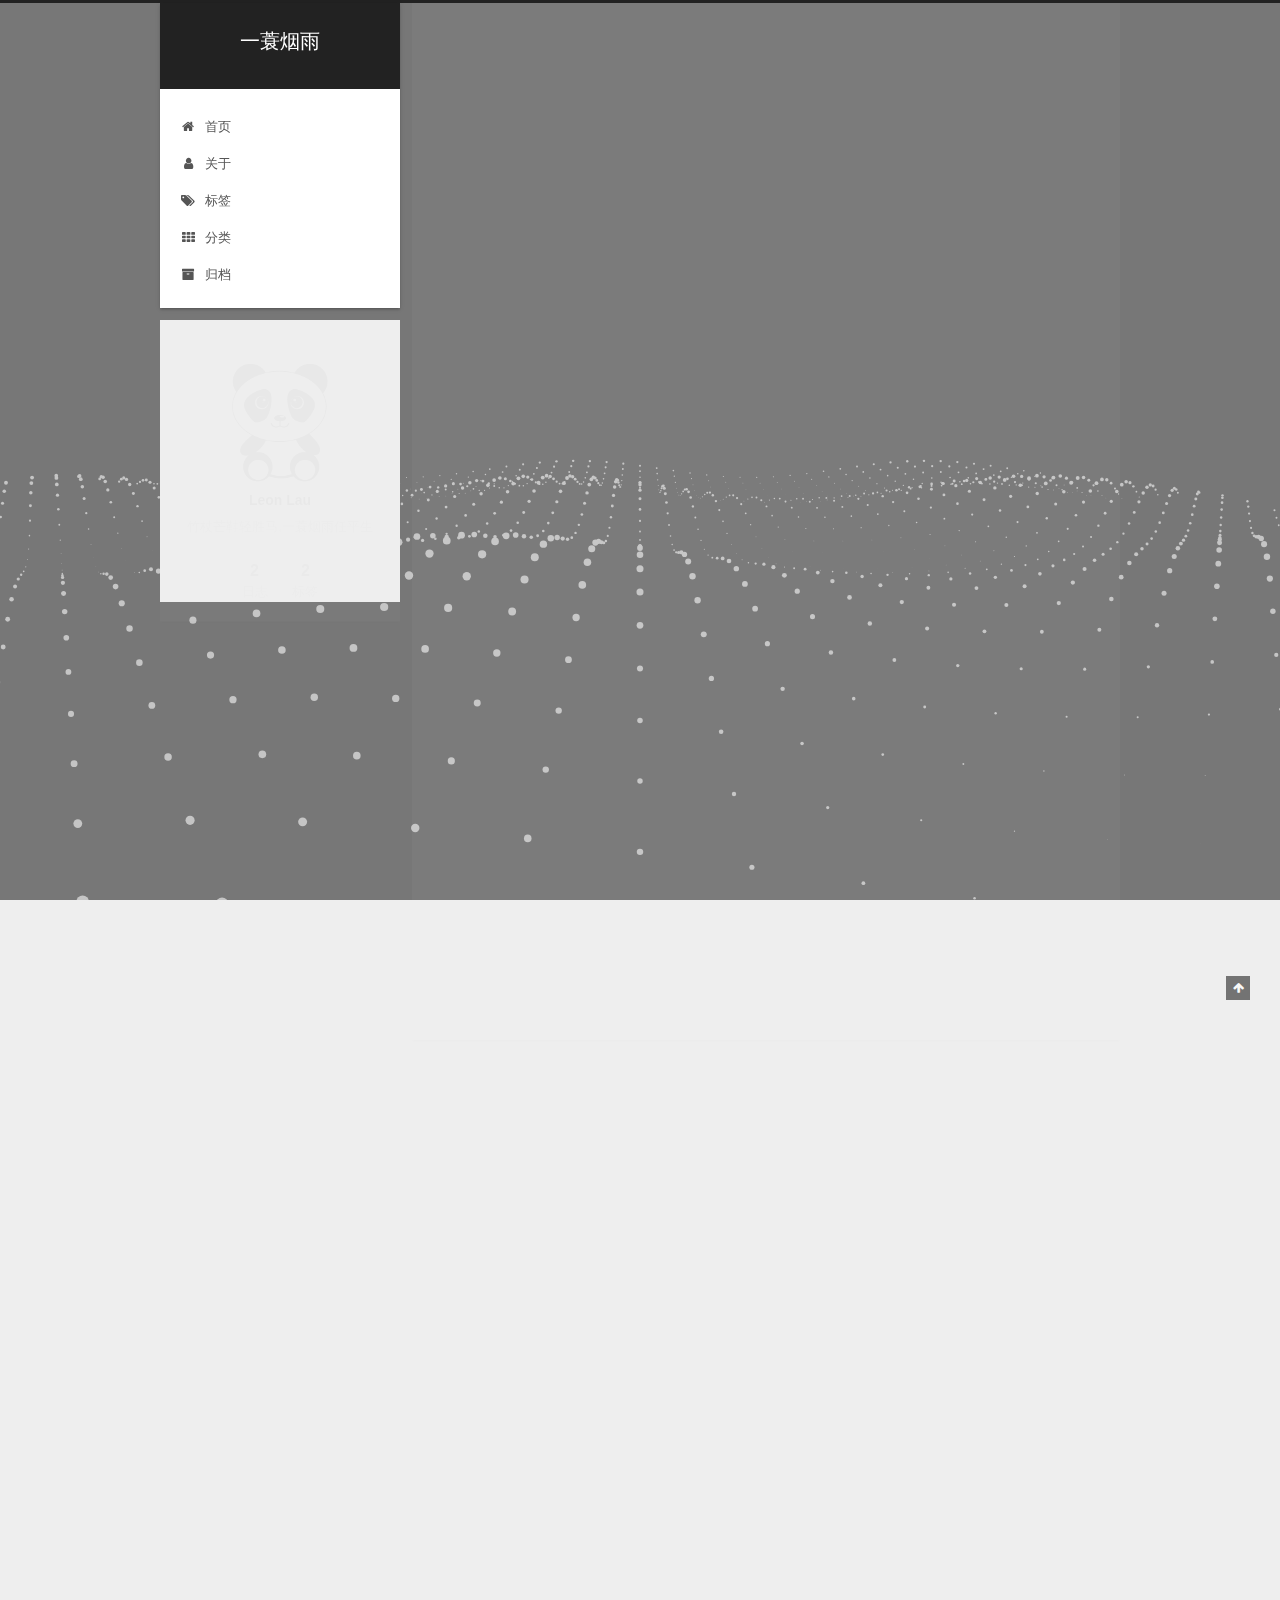
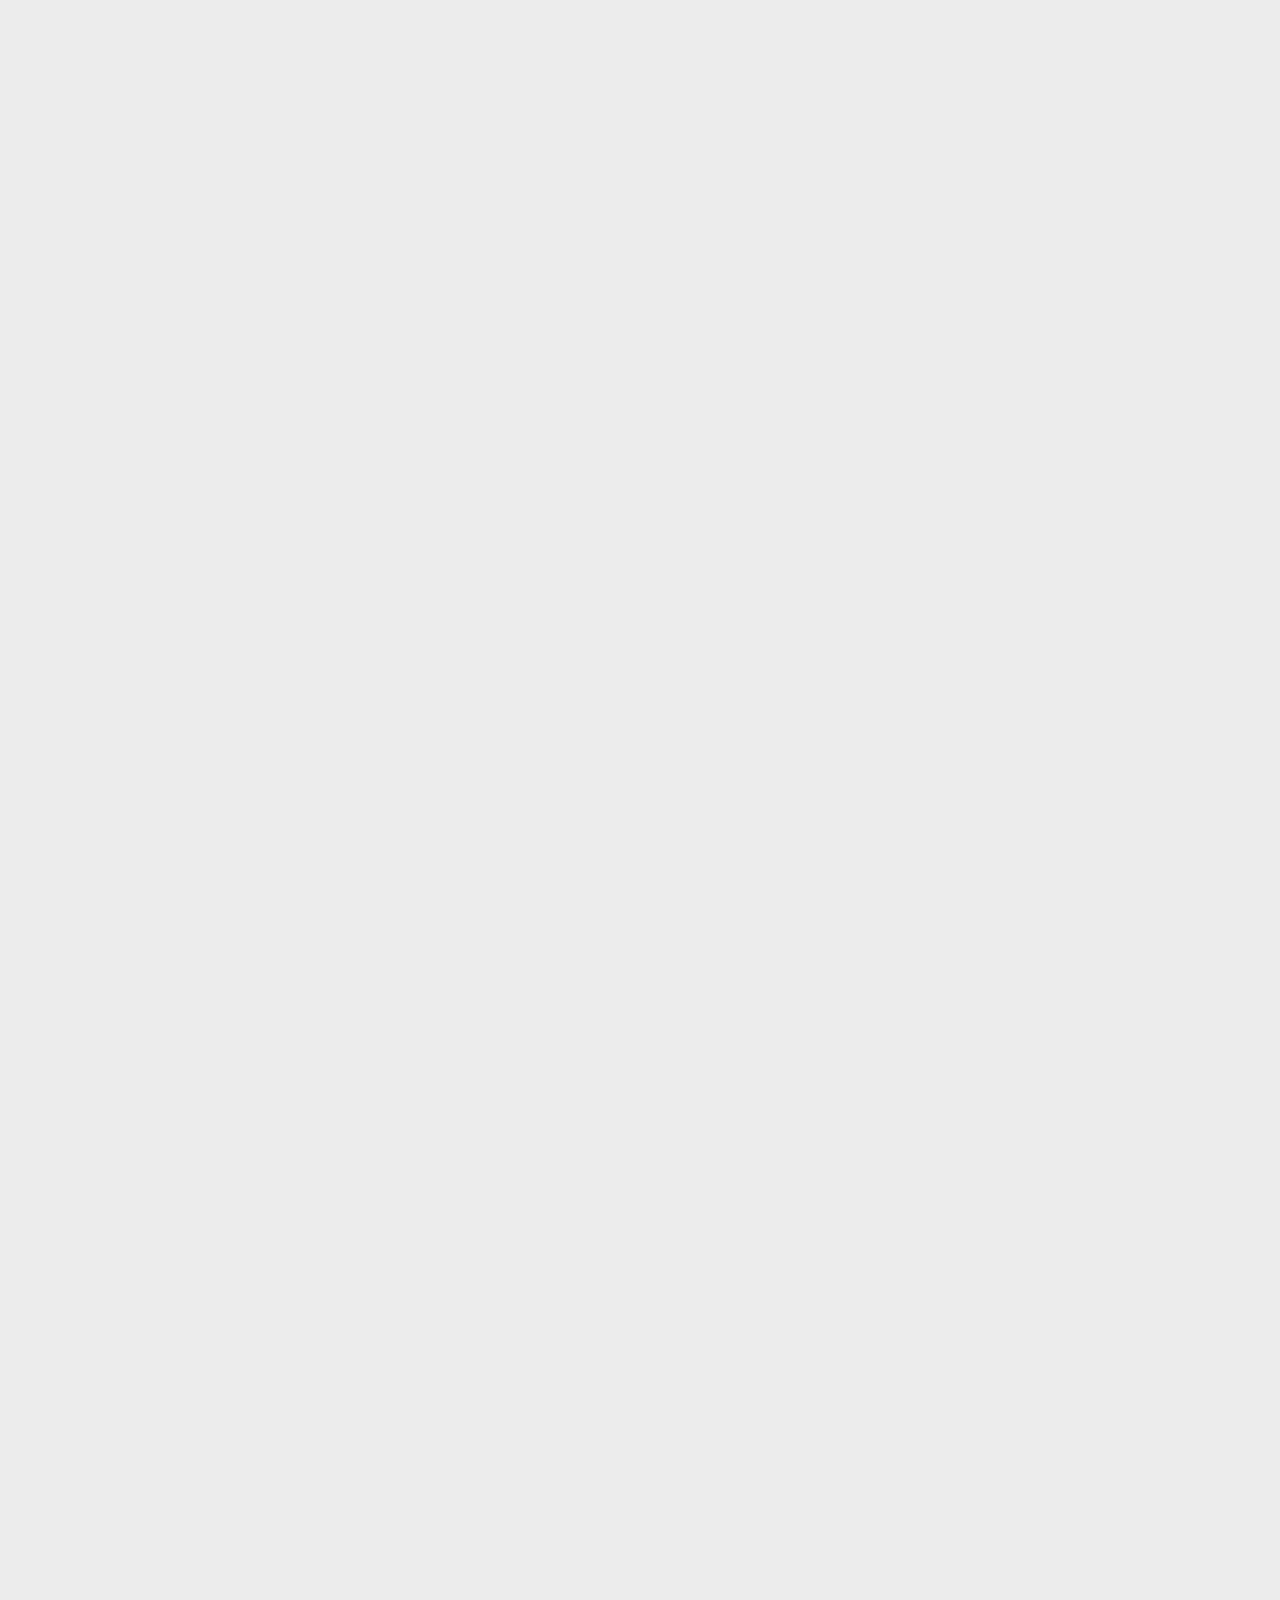
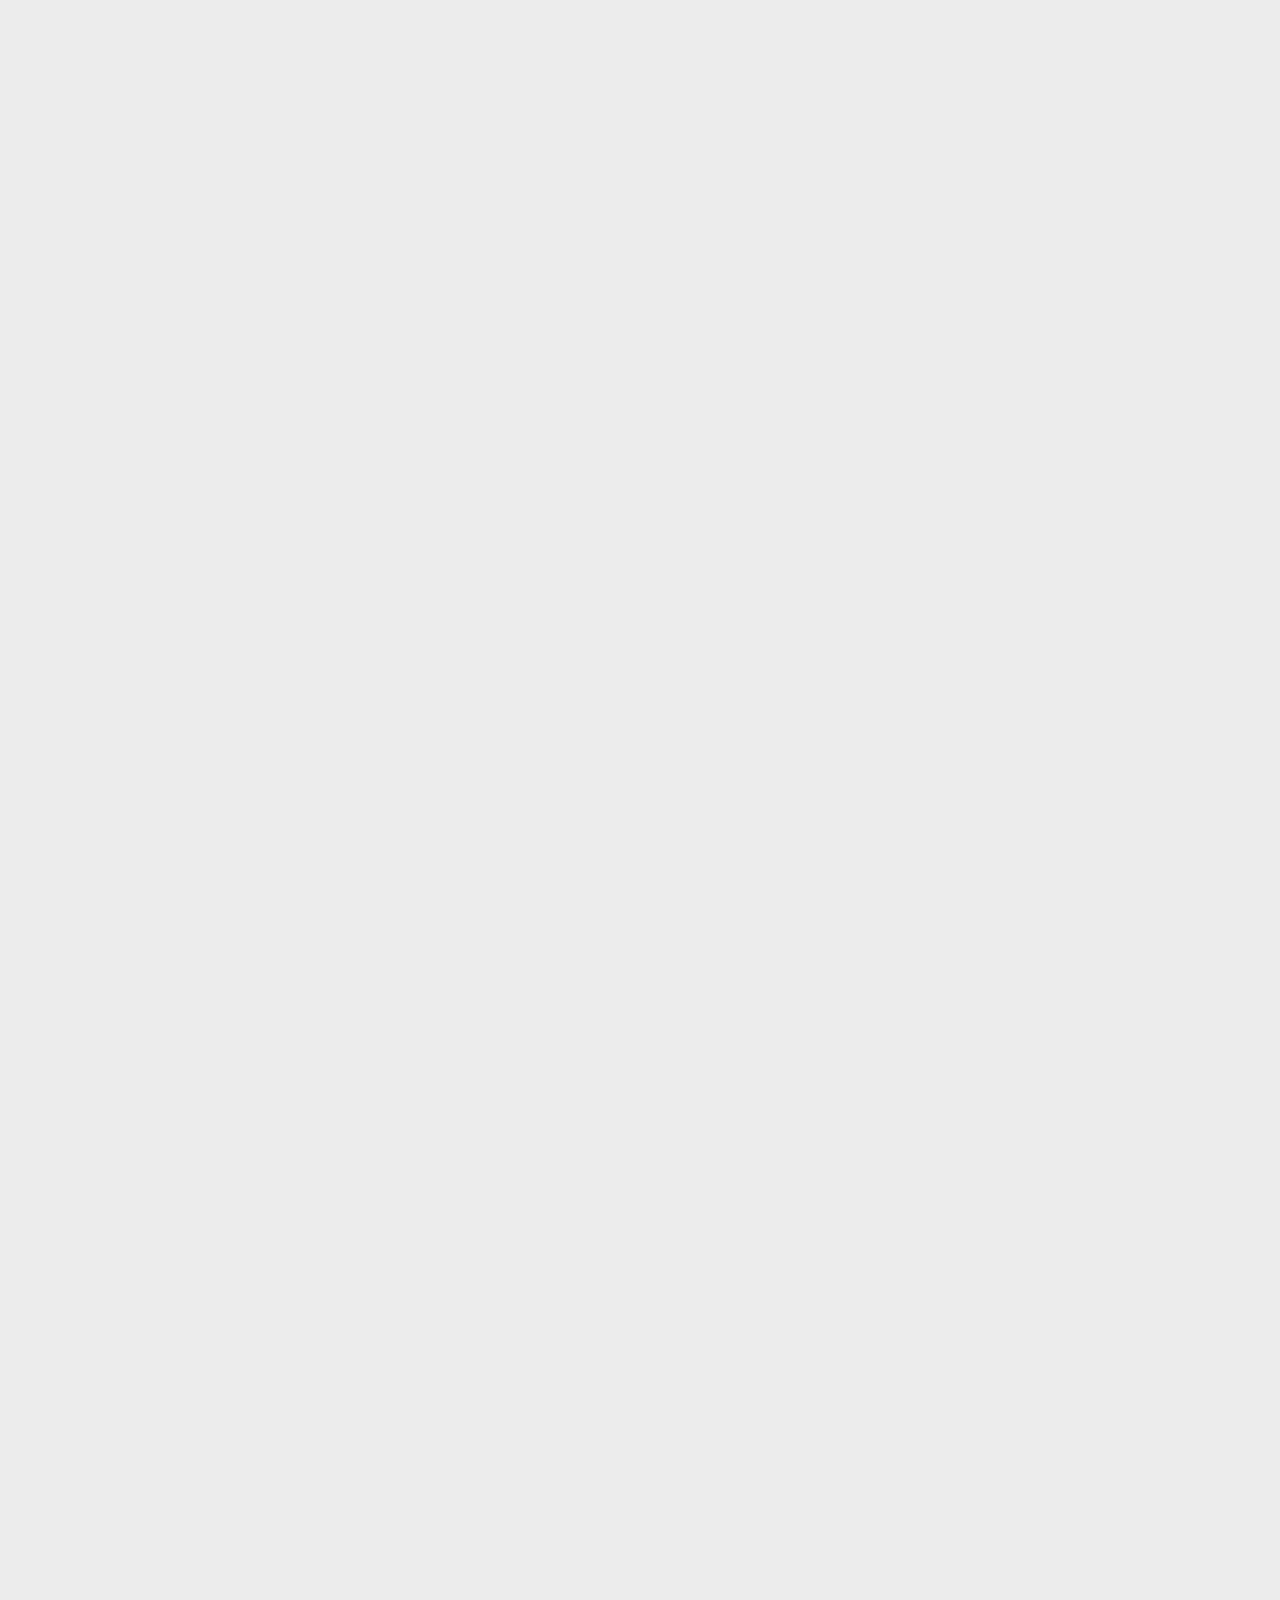
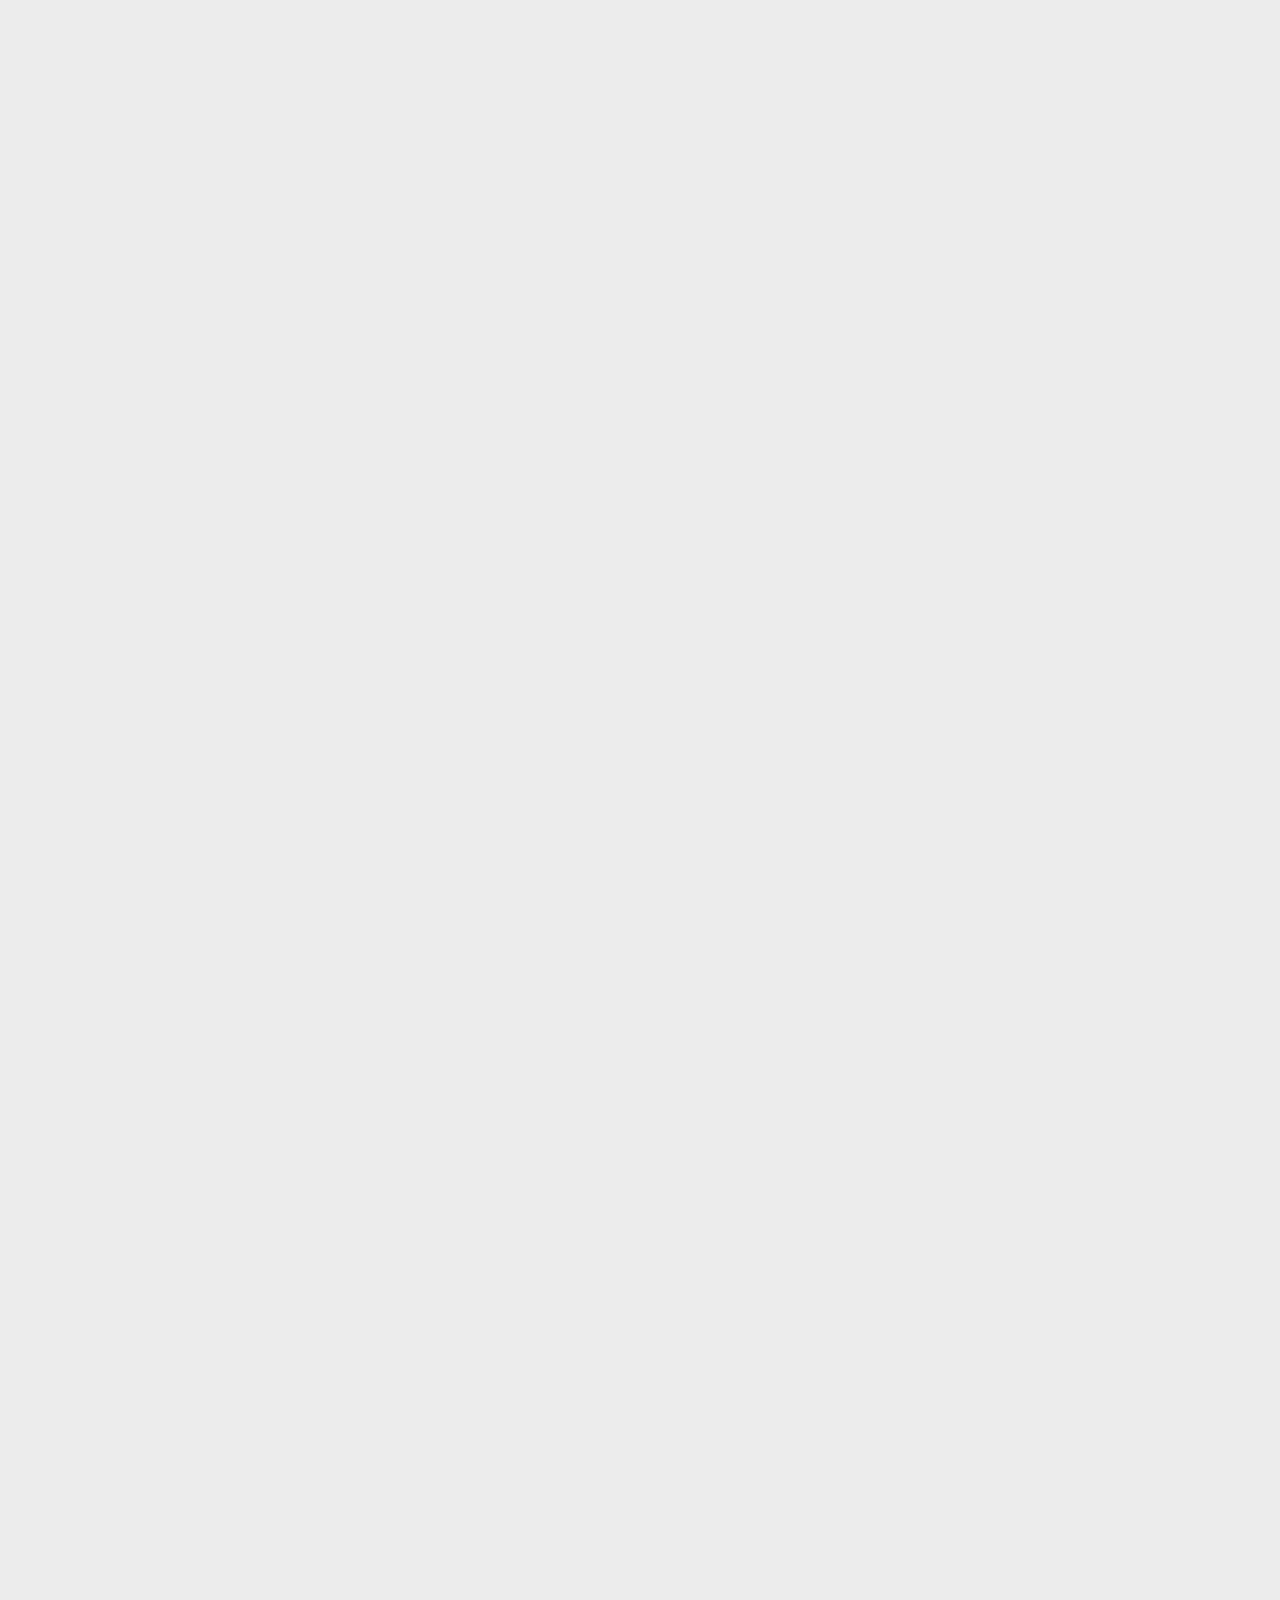
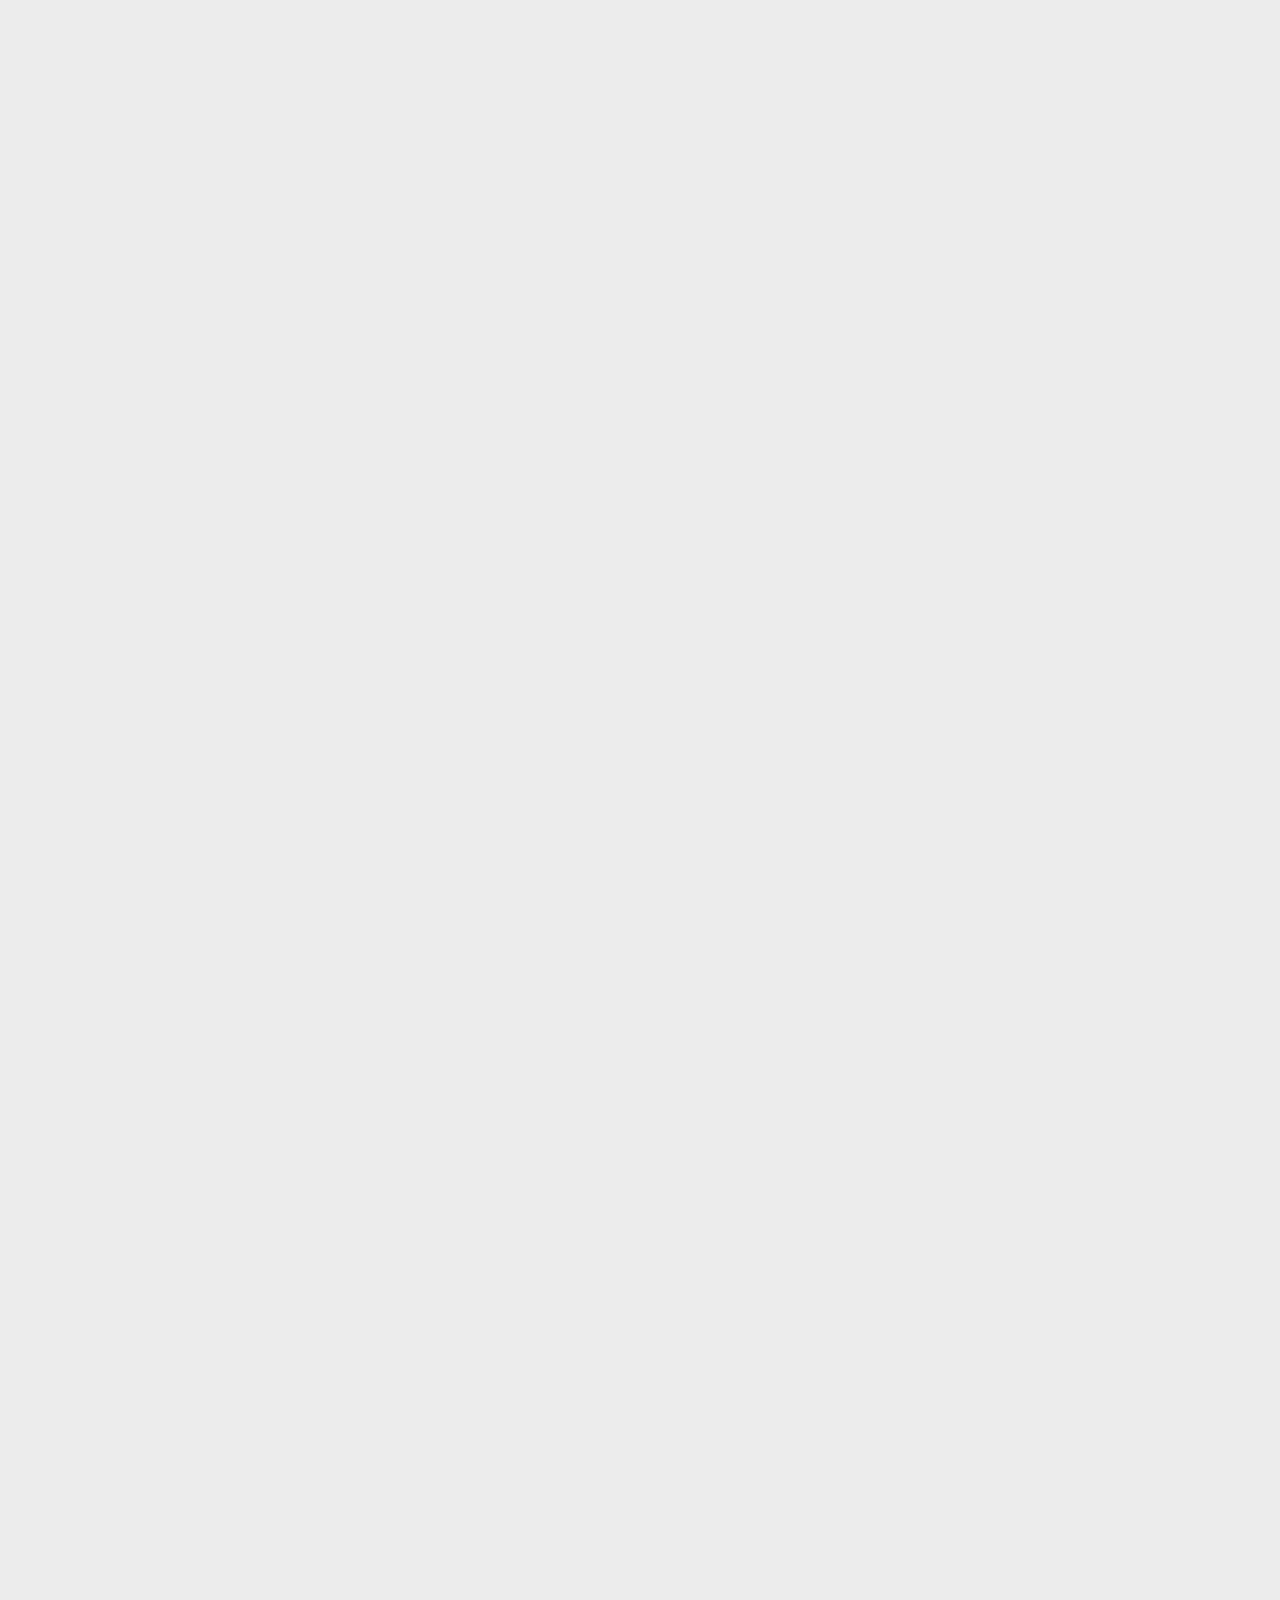
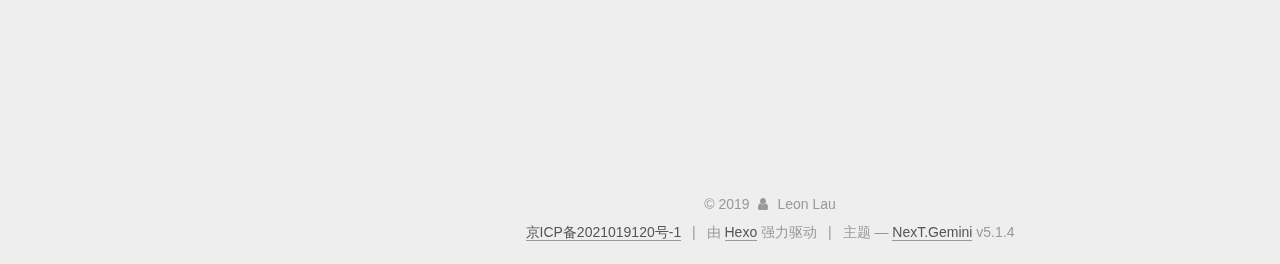
<file: index.html>
<!DOCTYPE html>



  


<html class="theme-next gemini use-motion" lang="zh-Hans">
<head><meta name="generator" content="Hexo 3.9.0">
  <meta charset="UTF-8">
<meta http-equiv="X-UA-Compatible" content="IE=edge">
<meta name="viewport" content="width=device-width, initial-scale=1, maximum-scale=1">
<meta name="theme-color" content="#222">









<meta http-equiv="Cache-Control" content="no-transform">
<meta http-equiv="Cache-Control" content="no-siteapp">
















  
  
  <link href="/lib/fancybox/source/jquery.fancybox.css?v=2.1.5" rel="stylesheet" type="text/css">







<link href="/lib/font-awesome/css/font-awesome.min.css?v=4.6.2" rel="stylesheet" type="text/css">

<link href="/css/main.css?v=5.1.4" rel="stylesheet" type="text/css">


  <link rel="apple-touch-icon" sizes="180x180" href="/images/apple-touch-icon-next.png?v=5.1.4">


  <link rel="icon" type="image/png" sizes="32x32" href="/images/favicon-32x32-next.png?v=5.1.4">


  <link rel="icon" type="image/png" sizes="16x16" href="/images/favicon-16x16-next.png?v=5.1.4">


  <link rel="mask-icon" href="/images/logo.svg?v=5.1.4" color="#222">





  <meta name="keywords" content="Hexo, NexT">










<meta name="description" content="竹杖芒鞋轻胜马,一蓑烟雨任平生">
<meta name="keywords" content="k8s docker golang">
<meta property="og:type" content="website">
<meta property="og:title" content="一蓑烟雨">
<meta property="og:url" content="http://www.criss.com.cn/index.html">
<meta property="og:site_name" content="一蓑烟雨">
<meta property="og:description" content="竹杖芒鞋轻胜马,一蓑烟雨任平生">
<meta property="og:locale" content="zh-Hans">
<meta name="twitter:card" content="summary">
<meta name="twitter:title" content="一蓑烟雨">
<meta name="twitter:description" content="竹杖芒鞋轻胜马,一蓑烟雨任平生">



<script type="text/javascript" id="hexo.configurations">
  var NexT = window.NexT || {};
  var CONFIG = {
    root: '/',
    scheme: 'Gemini',
    version: '5.1.4',
    sidebar: {"position":"left","display":"post","offset":12,"b2t":false,"scrollpercent":false,"onmobile":false},
    fancybox: true,
    tabs: true,
    motion: {"enable":true,"async":false,"transition":{"post_block":"fadeIn","post_header":"slideDownIn","post_body":"slideDownIn","coll_header":"slideLeftIn","sidebar":"slideUpIn"}},
    duoshuo: {
      userId: '0',
      author: '博主'
    },
    algolia: {
      applicationID: '',
      apiKey: '',
      indexName: '',
      hits: {"per_page":10},
      labels: {"input_placeholder":"Search for Posts","hits_empty":"We didn't find any results for the search: ${query}","hits_stats":"${hits} results found in ${time} ms"}
    }
  };
</script>



  <link rel="canonical" href="http://www.criss.com.cn/">





  <title>一蓑烟雨</title>
  





  <script type="text/javascript">
    var _hmt = _hmt || [];
    (function() {
      var hm = document.createElement("script");
      hm.src = "https://hm.baidu.com/hm.js?8c93040ecb420fa4cc4c1f8750da8228";
      var s = document.getElementsByTagName("script")[0];
      s.parentNode.insertBefore(hm, s);
    })();
  </script>




</head>

<body itemscope itemtype="http://schema.org/WebPage" lang="zh-Hans">

  
  
    
  

  <div class="container sidebar-position-left 
  page-home">
    <div class="headband"></div>

    <header id="header" class="header" itemscope itemtype="http://schema.org/WPHeader">
      <div class="header-inner"><div class="site-brand-wrapper">
  <div class="site-meta ">
    

    <div class="custom-logo-site-title">
      <a href="/" class="brand" rel="start">
        <span class="logo-line-before"><i></i></span>
        <span class="site-title">一蓑烟雨</span>
        <span class="logo-line-after"><i></i></span>
      </a>
    </div>
      
        <p class="site-subtitle"></p>
      
  </div>

  <div class="site-nav-toggle">
    <button>
      <span class="btn-bar"></span>
      <span class="btn-bar"></span>
      <span class="btn-bar"></span>
    </button>
  </div>
</div>

<nav class="site-nav">
  

  
    <ul id="menu" class="menu">
      
        
        <li class="menu-item menu-item-home">
          <a href="/" rel="section">
            
              <i class="menu-item-icon fa fa-fw fa-home"></i> <br>
            
            首页
          </a>
        </li>
      
        
        <li class="menu-item menu-item-about">
          <a href="/about/" rel="section">
            
              <i class="menu-item-icon fa fa-fw fa-user"></i> <br>
            
            关于
          </a>
        </li>
      
        
        <li class="menu-item menu-item-tags">
          <a href="/tags/" rel="section">
            
              <i class="menu-item-icon fa fa-fw fa-tags"></i> <br>
            
            标签
          </a>
        </li>
      
        
        <li class="menu-item menu-item-categories">
          <a href="/categories/" rel="section">
            
              <i class="menu-item-icon fa fa-fw fa-th"></i> <br>
            
            分类
          </a>
        </li>
      
        
        <li class="menu-item menu-item-archives">
          <a href="/archives/" rel="section">
            
              <i class="menu-item-icon fa fa-fw fa-archive"></i> <br>
            
            归档
          </a>
        </li>
      

      
    </ul>
  

  
</nav>



 </div>
    </header>

    <main id="main" class="main">
      <div class="main-inner">
        <div class="content-wrap">
          <div id="content" class="content">
            
  <section id="posts" class="posts-expand">
    
      

  

  
  
  

  <article class="post post-type-normal" itemscope itemtype="http://schema.org/Article">
  
  
  
  <div class="post-block">
    <link itemprop="mainEntityOfPage" href="http://www.criss.com.cn/2019/07/10/hello-world/">

    <span hidden itemprop="author" itemscope itemtype="http://schema.org/Person">
      <meta itemprop="name" content="Leon Lau">
      <meta itemprop="description" content>
      <meta itemprop="image" content="/images/avatar.png">
    </span>

    <span hidden itemprop="publisher" itemscope itemtype="http://schema.org/Organization">
      <meta itemprop="name" content="一蓑烟雨">
    </span>

    
      <header class="post-header">

        
        
          <h1 class="post-title" itemprop="name headline">
                
                <a class="post-title-link" href="/2019/07/10/hello-world/" itemprop="url">Hello World</a></h1>
        

        <div class="post-meta">
          <span class="post-time">
            
              <span class="post-meta-item-icon">
                <i class="fa fa-calendar-o"></i>
              </span>
              
                <span class="post-meta-item-text">发表于</span>
              
              <time title="创建于" itemprop="dateCreated datePublished" datetime="2019-07-10T07:05:00+00:00">
                2019-07-10
              </time>
            

            

            
          </span>

          

          
            
          

          
          

          

          

          

        </div>
      </header>
    

    
    
    
    <div class="post-body" itemprop="articleBody">

      
      

      
        
          
            <p>Welcome to <a href="https://hexo.io/" target="_blank" rel="noopener">Hexo</a>! This is your very first post. Check <a href="https://hexo.io/docs/" target="_blank" rel="noopener">documentation</a> for more info. If you get any problems when using Hexo, you can find the answer in <a href="https://hexo.io/docs/troubleshooting.html" target="_blank" rel="noopener">troubleshooting</a> or you can ask me on <a href="https://github.com/hexojs/hexo/issues" target="_blank" rel="noopener">GitHub</a>.</p>
<h2 id="Quick-Start"><a href="#Quick-Start" class="headerlink" title="Quick Start"></a>Quick Start</h2><h3 id="Create-a-new-post"><a href="#Create-a-new-post" class="headerlink" title="Create a new post"></a>Create a new post</h3><figure class="highlight bash"><table><tr><td class="gutter"><pre><span class="line">1</span><br></pre></td><td class="code"><pre><span class="line">$ hexo new <span class="string">"My New Post"</span></span><br></pre></td></tr></table></figure>

<p>More info: <a href="https://hexo.io/docs/writing.html" target="_blank" rel="noopener">Writing</a></p>
<h3 id="Run-server"><a href="#Run-server" class="headerlink" title="Run server"></a>Run server</h3><figure class="highlight bash"><table><tr><td class="gutter"><pre><span class="line">1</span><br></pre></td><td class="code"><pre><span class="line">$ hexo server</span><br></pre></td></tr></table></figure>

<p>More info: <a href="https://hexo.io/docs/server.html" target="_blank" rel="noopener">Server</a></p>
<h3 id="Generate-static-files"><a href="#Generate-static-files" class="headerlink" title="Generate static files"></a>Generate static files</h3><figure class="highlight bash"><table><tr><td class="gutter"><pre><span class="line">1</span><br></pre></td><td class="code"><pre><span class="line">$ hexo generate</span><br></pre></td></tr></table></figure>

<p>More info: <a href="https://hexo.io/docs/generating.html" target="_blank" rel="noopener">Generating</a></p>
<h3 id="Deploy-to-remote-sites"><a href="#Deploy-to-remote-sites" class="headerlink" title="Deploy to remote sites"></a>Deploy to remote sites</h3><figure class="highlight bash"><table><tr><td class="gutter"><pre><span class="line">1</span><br></pre></td><td class="code"><pre><span class="line">$ hexo deploy</span><br></pre></td></tr></table></figure>

<p>More info: <a href="https://hexo.io/docs/deployment.html" target="_blank" rel="noopener">Deployment</a></p>

          
        
      
    </div>
    
    
    

    

    

    

    <footer class="post-footer">
      

      

      

      
      
        <div class="post-eof"></div>
      
    </footer>
  </div>
  
  
  
  </article>


    
      

  

  
  
  

  <article class="post post-type-normal" itemscope itemtype="http://schema.org/Article">
  
  
  
  <div class="post-block">
    <link itemprop="mainEntityOfPage" href="http://www.criss.com.cn/2016/12/29/peewee-quickstart/">

    <span hidden itemprop="author" itemscope itemtype="http://schema.org/Person">
      <meta itemprop="name" content="Leon Lau">
      <meta itemprop="description" content>
      <meta itemprop="image" content="/images/avatar.png">
    </span>

    <span hidden itemprop="publisher" itemscope itemtype="http://schema.org/Organization">
      <meta itemprop="name" content="一蓑烟雨">
    </span>

    
      <header class="post-header">

        
        
          <h1 class="post-title" itemprop="name headline">
                
                <a class="post-title-link" href="/2016/12/29/peewee-quickstart/" itemprop="url">peewee-quickstart</a></h1>
        

        <div class="post-meta">
          <span class="post-time">
            
              <span class="post-meta-item-icon">
                <i class="fa fa-calendar-o"></i>
              </span>
              
                <span class="post-meta-item-text">发表于</span>
              
              <time title="创建于" itemprop="dateCreated datePublished" datetime="2016-12-29T11:43:12+00:00">
                2016-12-29
              </time>
            

            

            
          </span>

          

          
            
          

          
          

          

          

          

        </div>
      </header>
    

    
    
    
    <div class="post-body" itemprop="articleBody">

      
      

      
        
          
            <p>本文译自：<a href="http://docs.peewee-orm.com/en/latest/peewee/quickstart.html" target="_blank" rel="noopener">http://docs.peewee-orm.com/en/latest/peewee/quickstart.html</a></p>
<p>以下为译文：</p>
<p><strong>note</strong>: 如果你需要一个更详实的例子的话，可以参考使用 peewee 和 Flask 框架的一个教程： <a href="http://docs.peewee-orm.com/en/latest/peewee/example.html#example-app" target="_blank" rel="noopener">创建一个 twitter 风格的 web app</a></p>
<h2 id="定义-Model"><a href="#定义-Model" class="headerlink" title="定义 Model"></a>定义 Model</h2><p>Model 类，Field 以及 model 实例与数据库的对应关系如下：</p>
<table>
<thead>
<tr>
<th>Thing</th>
<th>Corresponds to…</th>
</tr>
</thead>
<tbody><tr>
<td>Model 类</td>
<td>数据库表</td>
</tr>
<tr>
<td>Field 实例</td>
<td>数据库表字段</td>
</tr>
<tr>
<td>Model 实例</td>
<td>数据库表一行数据</td>
</tr>
</tbody></table>
<p>一般在项目中使用 peewee 的时候都会需要定义一个或多个 <a href="http://docs.peewee-orm.com/en/latest/peewee/api.html#Model" target="_blank" rel="noopener">Model</a> 类：</p>
<figure class="highlight plain"><table><tr><td class="gutter"><pre><span class="line">1</span><br><span class="line">2</span><br><span class="line">3</span><br><span class="line">4</span><br><span class="line">5</span><br><span class="line">6</span><br><span class="line">7</span><br><span class="line">8</span><br><span class="line">9</span><br><span class="line">10</span><br><span class="line">11</span><br></pre></td><td class="code"><pre><span class="line">from peewee import *</span><br><span class="line"></span><br><span class="line">db = SqliteDatabase(&apos;people.db&apos;)</span><br><span class="line"></span><br><span class="line">class Person(Model):</span><br><span class="line">    name = CharField()</span><br><span class="line">    birthday = DateField()</span><br><span class="line">    is_relative = BooleanField()</span><br><span class="line"></span><br><span class="line">    class Meta:</span><br><span class="line">        database = db  # 此 model 使用 &quot;people.db&quot; 数据库。</span><br></pre></td></tr></table></figure>

<p><strong>note</strong>: 你可能注意到了我们使用 <tt class="docutils literal">Person</tt> 而不是 <tt class="docutils literal">People</tt> 命名我们的 model。 这里有一个你应该遵守的约定——尽管这个表将会包含多个 people，但是我们总是使用 <strong>单数名词</strong> 来命名类名。</p>
<p>这里有一些用来指定数据存储类型的 <a href="http://docs.peewee-orm.com/en/latest/peewee/models.html#fields" target="_blank" rel="noopener">field types</a> . Peewee 会知道将 pythonic 结果转换为数据库识别的数据，所以你可以放心的在你的代码中使用 Python 类型。</p>
<p>在 peewee 中定义 <a href="http://en.wikipedia.org/wiki/Foreign_key" target="_blank" rel="noopener">外键关系</a> 也是非常的容易的：</p>
<figure class="highlight plain"><table><tr><td class="gutter"><pre><span class="line">1</span><br><span class="line">2</span><br><span class="line">3</span><br><span class="line">4</span><br><span class="line">5</span><br><span class="line">6</span><br><span class="line">7</span><br></pre></td><td class="code"><pre><span class="line">class Pet(Model):</span><br><span class="line">    owner = ForeignKeyField(Person, related_name=&apos;pets&apos;)</span><br><span class="line">    name = CharField()</span><br><span class="line">    animal_type = CharField()</span><br><span class="line"></span><br><span class="line">    class Meta:</span><br><span class="line">        database = db  # 此 model 使用 &quot;people.db&quot; 数据库。</span><br></pre></td></tr></table></figure>

<p>现在我们已经定义了一下 model 了，下面可以连接数据库了。 虽然没必要显示的打开连接，但是这是一个好的习惯，因为它能立即暴露数据库库连接相关的各种错误，而不是在其他某个时候执行第一次查询操作的时候才被发现。 同样的在你处理完以后显示的关闭连接也是一个好的习惯——比如，一个 web app 可能会在接收到一个请求时打开连接，然后再它发送响应的时候关闭连接。</p>
<figure class="highlight plain"><table><tr><td class="gutter"><pre><span class="line">1</span><br></pre></td><td class="code"><pre><span class="line">&gt;&gt;&gt; db.connect()</span><br></pre></td></tr></table></figure>

<p>下面我们将创建用于存储数据的表结构。下面的操作将创建相关的列，索引，sequences 以及外键约束：</p>
<figure class="highlight plain"><table><tr><td class="gutter"><pre><span class="line">1</span><br></pre></td><td class="code"><pre><span class="line">&gt;&gt;&gt; db.create_tables([Person, Pet])</span><br></pre></td></tr></table></figure>

<h2 id="存储数据"><a href="#存储数据" class="headerlink" title="存储数据"></a>存储数据</h2><p>让我们在数据库里存一些 people 数据。可以使用 <a href="http://docs.peewee-orm.com/en/latest/peewee/api.html#Model.save" target="_blank" rel="noopener">save</a> 和 <a href="http://docs.peewee-orm.com/en/latest/peewee/api.html#Model.create" target="_blank" rel="noopener">create</a> 方法来添加和更新 people 记录：</p>
<figure class="highlight plain"><table><tr><td class="gutter"><pre><span class="line">1</span><br><span class="line">2</span><br><span class="line">3</span><br><span class="line">4</span><br></pre></td><td class="code"><pre><span class="line">&gt;&gt;&gt; from datetime import date</span><br><span class="line">&gt;&gt;&gt; uncle_bob = Person(name=&apos;Bob&apos;, birthday=date(1960, 1, 15), is_relative=True)</span><br><span class="line">&gt;&gt;&gt; uncle_bob.save()  # bob 现在已经存到数据库里了</span><br><span class="line">1</span><br></pre></td></tr></table></figure>

<p><strong>note</strong>: 当你调用 <a href="http://docs.peewee-orm.com/en/latest/peewee/api.html#Model.save" target="_blank" rel="noopener">save</a> 方法时，将返回生效的记录行数。</p>
<p>你也可以通过调用 <a href="http://docs.peewee-orm.com/en/latest/peewee/api.html#Model.create" target="_blank" rel="noopener">create</a> 方法来添加一个 person, 它将返回一个 model 实例。</p>
<figure class="highlight plain"><table><tr><td class="gutter"><pre><span class="line">1</span><br><span class="line">2</span><br></pre></td><td class="code"><pre><span class="line">&gt;&gt;&gt; grandma = Person.create(name=&apos;Grandma&apos;, birthday=date(1935, 3, 1), is_relative=True)</span><br><span class="line">&gt;&gt;&gt; herb = Person.create(name=&apos;Herb&apos;, birthday=date(1950, 5, 5), is_relative=False)</span><br></pre></td></tr></table></figure>

<p>为了更新一行数据，只需修改 model 实例然后调用 <a href="http://docs.peewee-orm.com/en/latest/peewee/api.html#Model.save" target="_blank" rel="noopener">save</a> 方法保存变更就可以了。下面我们将更改 Grandma 的名字然后把变更保存到数据中：</p>
<figure class="highlight plain"><table><tr><td class="gutter"><pre><span class="line">1</span><br><span class="line">2</span><br><span class="line">3</span><br></pre></td><td class="code"><pre><span class="line">&gt;&gt;&gt; grandma.name = &apos;Grandma L.&apos;</span><br><span class="line">&gt;&gt;&gt; grandma.save()  # 更新数据库中 grandma 的名字</span><br><span class="line">1</span><br></pre></td></tr></table></figure>

<p>我们现在在数据库里已经有 3 个人了。让我们给他们一些 pet. grandma 不喜欢在房间里有动物，因此她一点也不想要， 但是 Herb 非常喜欢动物：</p>
<figure class="highlight plain"><table><tr><td class="gutter"><pre><span class="line">1</span><br><span class="line">2</span><br><span class="line">3</span><br><span class="line">4</span><br></pre></td><td class="code"><pre><span class="line">&gt;&gt;&gt; bob_kitty = Pet.create(owner=uncle_bob, name=&apos;Kitty&apos;, animal_type=&apos;cat&apos;)</span><br><span class="line">&gt;&gt;&gt; herb_fido = Pet.create(owner=herb, name=&apos;Fido&apos;, animal_type=&apos;dog&apos;)</span><br><span class="line">&gt;&gt;&gt; herb_mittens = Pet.create(owner=herb, name=&apos;Mittens&apos;, animal_type=&apos;cat&apos;)</span><br><span class="line">&gt;&gt;&gt; herb_mittens_jr = Pet.create(owner=herb, name=&apos;Mittens Jr&apos;, animal_type=&apos;cat&apos;)</span><br></pre></td></tr></table></figure>

<p>过了很长一段时间后， Mittens 生病去世了。 我们需要把他从数据库中移除掉：</p>
<figure class="highlight plain"><table><tr><td class="gutter"><pre><span class="line">1</span><br><span class="line">2</span><br></pre></td><td class="code"><pre><span class="line">&gt;&gt;&gt; herb_mittens.delete_instance()  # 他有个非常棒的人生</span><br><span class="line">1</span><br></pre></td></tr></table></figure>

<p><strong>note</strong>: <a href="http://docs.peewee-orm.com/en/latest/peewee/api.html#Model.delete_instance" target="_blank" rel="noopener">delete_instance()</a> 的返回值是被从数据库中移除的数据的总行数。</p>
<p>Uncle Bob 觉得太多的动物会弄脏 Herb 的屋子，因此他收养了 Fido：</p>
<figure class="highlight plain"><table><tr><td class="gutter"><pre><span class="line">1</span><br><span class="line">2</span><br><span class="line">3</span><br></pre></td><td class="code"><pre><span class="line">&gt;&gt;&gt; herb_fido.owner = uncle_bob</span><br><span class="line">&gt;&gt;&gt; herb_fido.save()</span><br><span class="line">&gt;&gt;&gt; bob_fido = herb_fido  # 为了更明确，我们重命名了变量</span><br></pre></td></tr></table></figure>

<h2 id="检索数据"><a href="#检索数据" class="headerlink" title="检索数据"></a>检索数据</h2><p>下面讲解如何通过查询的方式检索数据。关系型数据库非常适合进行特定的查询操作。</p>
<h3 id="获取单条记录"><a href="#获取单条记录" class="headerlink" title="获取单条记录"></a>获取单条记录</h3><p>让我们从数据库中检索 Grandma 的数据。使用 <a href="http://docs.peewee-orm.com/en/latest/peewee/api.html#SelectQuery.get" target="_blank" rel="noopener">SelectQuery.get()</a> 从数据库中获取单条记录。</p>
<figure class="highlight plain"><table><tr><td class="gutter"><pre><span class="line">1</span><br></pre></td><td class="code"><pre><span class="line">&gt;&gt;&gt; grandma = Person.select().where(Person.name == &apos;Grandma L.&apos;).get()</span><br></pre></td></tr></table></figure>

<p>我们也可以使用简便的 <a href="http://docs.peewee-orm.com/en/latest/peewee/api.html#Model.get" target="_blank" rel="noopener">Model.get()</a> 来实现相同的功能：</p>
<figure class="highlight plain"><table><tr><td class="gutter"><pre><span class="line">1</span><br></pre></td><td class="code"><pre><span class="line">&gt;&gt;&gt; grandma = Person.get(Person.name == &apos;Grandma L.&apos;)</span><br></pre></td></tr></table></figure>

<h3 id="罗列记录"><a href="#罗列记录" class="headerlink" title="罗列记录"></a>罗列记录</h3><p>列出数据库中所有的 people 记录：</p>
<figure class="highlight plain"><table><tr><td class="gutter"><pre><span class="line">1</span><br><span class="line">2</span><br><span class="line">3</span><br><span class="line">4</span><br><span class="line">5</span><br><span class="line">6</span><br></pre></td><td class="code"><pre><span class="line">&gt;&gt;&gt; for person in Person.select():</span><br><span class="line">...     print person.name, person.is_relative</span><br><span class="line">...</span><br><span class="line">Bob True</span><br><span class="line">Grandma L. True</span><br><span class="line">Herb False</span><br></pre></td></tr></table></figure>

<p>让我们列出所有的猫以及他们主人的名字：</p>
<figure class="highlight plain"><table><tr><td class="gutter"><pre><span class="line">1</span><br><span class="line">2</span><br><span class="line">3</span><br><span class="line">4</span><br><span class="line">5</span><br><span class="line">6</span><br></pre></td><td class="code"><pre><span class="line">&gt;&gt;&gt; query = Pet.select().where(Pet.animal_type == &apos;cat&apos;)</span><br><span class="line">&gt;&gt;&gt; for pet in query:</span><br><span class="line">...     print pet.name, pet.owner.name</span><br><span class="line">...</span><br><span class="line">Kitty Bob</span><br><span class="line">Mittens Jr Herb</span><br></pre></td></tr></table></figure>

<p>在上一个查询里有一个问题：因为我们访问了 <tt class="docutils literal">pet.owner.name</tt> 但是我们并没有在我们原始的查询中包含这个值， 为了获取该 pet 的所有者，peewee 将执行一次额外的查询。这种行为将导致名为 <a href="http://docs.peewee-orm.com/en/latest/peewee/querying.html#nplusone" target="_blank" rel="noopener">N + 1</a> 的问题，并且通常情况下应该避免这种问题。</p>
<p>我们可以通过同时查询 Pet 和 Person 以及增加一个 join 的方式来避免这个额外的查询。</p>
<figure class="highlight plain"><table><tr><td class="gutter"><pre><span class="line">1</span><br><span class="line">2</span><br><span class="line">3</span><br><span class="line">4</span><br><span class="line">5</span><br><span class="line">6</span><br><span class="line">7</span><br><span class="line">8</span><br><span class="line">9</span><br></pre></td><td class="code"><pre><span class="line">&gt;&gt;&gt; query = (Pet</span><br><span class="line">...          .select(Pet, Person)</span><br><span class="line">...          .join(Person)</span><br><span class="line">...          .where(Pet.animal_type == &apos;cat&apos;))</span><br><span class="line">&gt;&gt;&gt; for pet in query:</span><br><span class="line">...     print pet.name, pet.owner.name</span><br><span class="line">...</span><br><span class="line">Kitty Bob</span><br><span class="line">Mittens Jr Herb</span><br></pre></td></tr></table></figure>

<p>让我们列出所有者是 Bob 的 pet:</p>
<figure class="highlight plain"><table><tr><td class="gutter"><pre><span class="line">1</span><br><span class="line">2</span><br><span class="line">3</span><br><span class="line">4</span><br><span class="line">5</span><br></pre></td><td class="code"><pre><span class="line">&gt;&gt;&gt; for pet in Pet.select().join(Person).where(Person.name == &apos;Bob&apos;):</span><br><span class="line">...     print pet.name</span><br><span class="line">...</span><br><span class="line">Kitty</span><br><span class="line">Fido</span><br></pre></td></tr></table></figure>

<p>我们能做的另一个非常酷的事情是获取 bob 所拥有的 pet. 因为我们已经有了一个表示 Bob 的对象，所以我们可以用下面的代码来实现：</p>
<figure class="highlight plain"><table><tr><td class="gutter"><pre><span class="line">1</span><br><span class="line">2</span><br></pre></td><td class="code"><pre><span class="line">&gt;&gt;&gt; for pet in Pet.select().where(Pet.owner == uncle_bob):</span><br><span class="line">...     print pet.name</span><br></pre></td></tr></table></figure>

<p>可以通过增加一个 <a href="http://docs.peewee-orm.com/en/latest/peewee/api.html#SelectQuery.order_by" target="_blank" rel="noopener">order_by()</a> 语句的方式来确保它们是按字母顺序排序的：</p>
<figure class="highlight plain"><table><tr><td class="gutter"><pre><span class="line">1</span><br><span class="line">2</span><br><span class="line">3</span><br><span class="line">4</span><br><span class="line">5</span><br></pre></td><td class="code"><pre><span class="line">&gt;&gt;&gt; for pet in Pet.select().where(Pet.owner == uncle_bob).order_by(Pet.name):</span><br><span class="line">...     print pet.name</span><br><span class="line">...</span><br><span class="line">Fido</span><br><span class="line">Kitty</span><br></pre></td></tr></table></figure>

<p>让我们按从年幼到年长的顺序列出所有的 people:</p>
<figure class="highlight plain"><table><tr><td class="gutter"><pre><span class="line">1</span><br><span class="line">2</span><br><span class="line">3</span><br><span class="line">4</span><br><span class="line">5</span><br><span class="line">6</span><br></pre></td><td class="code"><pre><span class="line">&gt;&gt;&gt; for person in Person.select().order_by(Person.birthday.desc()):</span><br><span class="line">...     print person.name, person.birthday</span><br><span class="line">...</span><br><span class="line">Bob 1960-01-15</span><br><span class="line">Herb 1950-05-05</span><br><span class="line">Grandma L. 1935-03-01</span><br></pre></td></tr></table></figure>

<p>现在让我们列出所有的 people 以及他们各自的 pet 的一些信息：</p>
<figure class="highlight plain"><table><tr><td class="gutter"><pre><span class="line">1</span><br><span class="line">2</span><br><span class="line">3</span><br><span class="line">4</span><br><span class="line">5</span><br><span class="line">6</span><br><span class="line">7</span><br><span class="line">8</span><br><span class="line">9</span><br><span class="line">10</span><br><span class="line">11</span><br></pre></td><td class="code"><pre><span class="line">&gt;&gt;&gt; for person in Person.select():</span><br><span class="line">...     print person.name, person.pets.count(), &apos;pets&apos;</span><br><span class="line">...     for pet in person.pets:</span><br><span class="line">...         print &apos;    &apos;, pet.name, pet.animal_type</span><br><span class="line">...</span><br><span class="line">Bob 2 pets</span><br><span class="line">    Kitty cat</span><br><span class="line">    Fido dog</span><br><span class="line">Grandma L. 0 pets</span><br><span class="line">Herb 1 pets</span><br><span class="line">    Mittens Jr cat</span><br></pre></td></tr></table></figure>

<p>我们又一次遇到了 <a href="http://docs.peewee-orm.com/en/latest/peewee/querying.html#nplusone" target="_blank" rel="noopener">N + 1</a> 查询的问题。我们可以通过执行 一个 JOIN 以及聚合记录的方式来避免这个问题：</p>
<figure class="highlight plain"><table><tr><td class="gutter"><pre><span class="line">1</span><br><span class="line">2</span><br><span class="line">3</span><br><span class="line">4</span><br><span class="line">5</span><br><span class="line">6</span><br><span class="line">7</span><br><span class="line">8</span><br><span class="line">9</span><br><span class="line">10</span><br><span class="line">11</span><br><span class="line">12</span><br><span class="line">13</span><br><span class="line">14</span><br><span class="line">15</span><br><span class="line">16</span><br><span class="line">17</span><br></pre></td><td class="code"><pre><span class="line">&gt;&gt;&gt; subquery = Pet.select(fn.COUNT(Pet.id)).where(Pet.owner == Person.id)</span><br><span class="line">&gt;&gt;&gt; query = (Person</span><br><span class="line">...          .select(Person, Pet, subquery.alias(&apos;pet_count&apos;))</span><br><span class="line">...          .join(Pet, JOIN.LEFT_OUTER)</span><br><span class="line">...          .order_by(Person.name))</span><br><span class="line"></span><br><span class="line">&gt;&gt;&gt; for person in query.aggregate_rows():   #  注意是调用的 `aggregate_rows()` 方法。</span><br><span class="line">...     print person.name, person.pet_count, &apos;pets&apos;</span><br><span class="line">...     for pet in person.pets:</span><br><span class="line">...         print &apos;    &apos;, pet.name, pet.animal_type</span><br><span class="line">...</span><br><span class="line">Bob 2 pets</span><br><span class="line">     Kitty cat</span><br><span class="line">     Fido dog</span><br><span class="line">Grandma L. 0 pets</span><br><span class="line">Herb 1 pets</span><br><span class="line">     Mittens Jr cat</span><br></pre></td></tr></table></figure>

<p>尽管我们单独创建了一个子查询，但是实际上 <strong>只执行了一条</strong> 查询语句。</p>
<p>最后，让我们再做一个复杂的查询。让我们列出所有生日满足如下条件的 people:</p>
<ul>
<li>1940 之前(grandma)</li>
<li>1959 之后(bob)</li>
</ul>
<figure class="highlight plain"><table><tr><td class="gutter"><pre><span class="line">1</span><br><span class="line">2</span><br><span class="line">3</span><br><span class="line">4</span><br><span class="line">5</span><br><span class="line">6</span><br><span class="line">7</span><br><span class="line">8</span><br><span class="line">9</span><br><span class="line">10</span><br><span class="line">11</span><br></pre></td><td class="code"><pre><span class="line">&gt;&gt;&gt; d1940 = date(1940, 1, 1)</span><br><span class="line">&gt;&gt;&gt; d1960 = date(1960, 1, 1)</span><br><span class="line">&gt;&gt;&gt; query = (Person</span><br><span class="line">...          .select()</span><br><span class="line">...          .where((Person.birthday &lt; d1940) | (Person.birthday &gt;= d1960)))</span><br><span class="line">...</span><br><span class="line">&gt;&gt;&gt; for person in query:</span><br><span class="line">...     print person.name, person.birthday</span><br><span class="line">...</span><br><span class="line">Bob 1960-01-15</span><br><span class="line">Grandma L. 1935-03-01</span><br></pre></td></tr></table></figure>

<p>下面让我们找出生日在 1940 到 1960 之间的 people:</p>
<figure class="highlight plain"><table><tr><td class="gutter"><pre><span class="line">1</span><br><span class="line">2</span><br><span class="line">3</span><br><span class="line">4</span><br><span class="line">5</span><br><span class="line">6</span><br><span class="line">7</span><br><span class="line">8</span><br></pre></td><td class="code"><pre><span class="line">&gt;&gt;&gt; query = (Person</span><br><span class="line">...          .select()</span><br><span class="line">...          .where((Person.birthday &gt; d1940) &amp; (Person.birthday &lt; d1960)))</span><br><span class="line">...</span><br><span class="line">&gt;&gt;&gt; for person in query:</span><br><span class="line">...     print person.name, person.birthday</span><br><span class="line">...</span><br><span class="line">Herb 1950-05-05</span><br></pre></td></tr></table></figure>

<p>最后一个查询。这次将使用 SQL 函数的方式找出名称以大写或小写 G 开头的所有 people:</p>
<figure class="highlight plain"><table><tr><td class="gutter"><pre><span class="line">1</span><br><span class="line">2</span><br><span class="line">3</span><br><span class="line">4</span><br><span class="line">5</span><br></pre></td><td class="code"><pre><span class="line">&gt;&gt;&gt; expression = (fn.Lower(fn.Substr(Person.name, 1, 1)) == &apos;g&apos;)</span><br><span class="line">&gt;&gt;&gt; for person in Person.select().where(expression):</span><br><span class="line">...     print person.name</span><br><span class="line">...</span><br><span class="line">Grandma L.</span><br></pre></td></tr></table></figure>

<p>我们以及处理完数据库了，让我们关闭连接吧：</p>
<figure class="highlight plain"><table><tr><td class="gutter"><pre><span class="line">1</span><br></pre></td><td class="code"><pre><span class="line">&gt;&gt;&gt; db.close()</span><br></pre></td></tr></table></figure>

<p>所有其他的 SQL 子句也都是可用的，比如：</p>
<ul>
<li><a href="http://docs.peewee-orm.com/en/latest/peewee/api.html#SelectQuery.group_by" target="_blank" rel="noopener">group_by()</a></li>
<li><a href="http://docs.peewee-orm.com/en/latest/peewee/api.html#SelectQuery.having" target="_blank" rel="noopener">having()</a></li>
<li><a href="http://docs.peewee-orm.com/en/latest/peewee/api.html#SelectQuery.limit" target="_blank" rel="noopener">limit()</a> 和 <a href="http://docs.peewee-orm.com/en/latest/peewee/api.html#SelectQuery.offset" target="_blank" rel="noopener">offset()</a></li>
</ul>
<p>查看文档中的 <a href="http://docs.peewee-orm.com/en/latest/peewee/querying.html#querying" target="_blank" rel="noopener">Querying</a> 获取更多的信息。</p>
<h2 id="作用于已存在的数据库"><a href="#作用于已存在的数据库" class="headerlink" title="作用于已存在的数据库"></a>作用于已存在的数据库</h2><p>如果你已经拥有了一个数据库，你可以使用 <a href="http://docs.peewee-orm.com/en/latest/peewee/playhouse.html#pwiz" target="_blank" rel="noopener">pwiz, a model generator.</a> 自动生成 peewee models。 比如，我有一个名字叫 charles_blog 的 postgresql 数据库，我就可以这样运行:</p>
<figure class="highlight plain"><table><tr><td class="gutter"><pre><span class="line">1</span><br></pre></td><td class="code"><pre><span class="line">python -m pwiz -e postgresql charles_blog &gt; blog_models.py</span><br></pre></td></tr></table></figure>

<h2 id="下一步？"><a href="#下一步？" class="headerlink" title="下一步？"></a>下一步？</h2><p>这里的内容只是用于快速上手。 如果你想找一个更完整的 web app 的示例的话，可以看一下 <a href="http://docs.peewee-orm.com/en/latest/peewee/example.html#example-app" target="_blank" rel="noopener">Example app</a> .</p>

          
        
      
    </div>
    
    
    

    

    

    

    <footer class="post-footer">
      

      

      

      
      
        <div class="post-eof"></div>
      
    </footer>
  </div>
  
  
  
  </article>


    
  </section>

  


          </div>
          


          

        </div>
        
          
  
  <div class="sidebar-toggle">
    <div class="sidebar-toggle-line-wrap">
      <span class="sidebar-toggle-line sidebar-toggle-line-first"></span>
      <span class="sidebar-toggle-line sidebar-toggle-line-middle"></span>
      <span class="sidebar-toggle-line sidebar-toggle-line-last"></span>
    </div>
  </div>

  <aside id="sidebar" class="sidebar">
    
    <div class="sidebar-inner">

      

      

      <section class="site-overview-wrap sidebar-panel sidebar-panel-active">
        <div class="site-overview">
          <div class="site-author motion-element" itemprop="author" itemscope itemtype="http://schema.org/Person">
            
              <img class="site-author-image" itemprop="image" src="/images/avatar.png" alt="Leon Lau">
            
              <p class="site-author-name" itemprop="name">Leon Lau</p>
              <p class="site-description motion-element" itemprop="description">竹杖芒鞋轻胜马,一蓑烟雨任平生</p>
          </div>

          <nav class="site-state motion-element">

            
              <div class="site-state-item site-state-posts">
              
                <a href="/archives/">
              
                  <span class="site-state-item-count">2</span>
                  <span class="site-state-item-name">日志</span>
                </a>
              </div>
            

            

            
              
              
              <div class="site-state-item site-state-tags">
                <a href="/tags/index.html">
                  <span class="site-state-item-count">2</span>
                  <span class="site-state-item-name">标签</span>
                </a>
              </div>
            

          </nav>

          

          

          
          

          
          

          

        </div>
      </section>

      

      

    </div>
  </aside>


        
      </div>
    </main>

    <footer id="footer" class="footer">
      <div class="footer-inner">
        <div class="copyright">&copy; <span itemprop="copyrightYear">2019</span>
  <span class="with-love">
    <i class="fa fa-user"></i>
  </span>
  <span class="author" itemprop="copyrightHolder">Leon Lau</span>

  
</div>

  <div class="powered-by"><a href="https://beian.miit.gov.cn" target="_blank" rel="nofollow">京ICP备2021019120号-1</a> </div>
	     
  <span class="post-meta-divider">|</span>
	      
  <div class="powered-by">由 <a class="theme-link" target="_blank" href="https://hexo.io">Hexo</a> 强力驱动</div>
        


  <span class="post-meta-divider">|</span>



  <div class="theme-info">主题 &mdash; <a class="theme-link" target="_blank" href="https://github.com/iissnan/hexo-theme-next">NexT.Gemini</a> v5.1.4</div>




        







        
      </div>
    </footer>

    
      <div class="back-to-top">
        <i class="fa fa-arrow-up"></i>
        
      </div>
    

    

  </div>

  

<script type="text/javascript">
  if (Object.prototype.toString.call(window.Promise) !== '[object Function]') {
    window.Promise = null;
  }
</script>









  




  
  









  
  
    <script type="text/javascript" src="/lib/jquery/index.js?v=2.1.3"></script>
  

  
  
    <script type="text/javascript" src="/lib/fastclick/lib/fastclick.min.js?v=1.0.6"></script>
  

  
  
    <script type="text/javascript" src="/lib/jquery_lazyload/jquery.lazyload.js?v=1.9.7"></script>
  

  
  
    <script type="text/javascript" src="/lib/velocity/velocity.min.js?v=1.2.1"></script>
  

  
  
    <script type="text/javascript" src="/lib/velocity/velocity.ui.min.js?v=1.2.1"></script>
  

  
  
    <script type="text/javascript" src="/lib/fancybox/source/jquery.fancybox.pack.js?v=2.1.5"></script>
  

  
  
    <script type="text/javascript" src="/lib/three/three.min.js"></script>
  

  
  
    <script type="text/javascript" src="/lib/three/three-waves.min.js"></script>
  


  


  <script type="text/javascript" src="/js/src/utils.js?v=5.1.4"></script>

  <script type="text/javascript" src="/js/src/motion.js?v=5.1.4"></script>



  
  


  <script type="text/javascript" src="/js/src/affix.js?v=5.1.4"></script>

  <script type="text/javascript" src="/js/src/schemes/pisces.js?v=5.1.4"></script>



  

  


  <script type="text/javascript" src="/js/src/bootstrap.js?v=5.1.4"></script>



  


  




	





  





  












  





  

  

  

  
  

  

  

  

</body>
</html>
</file>
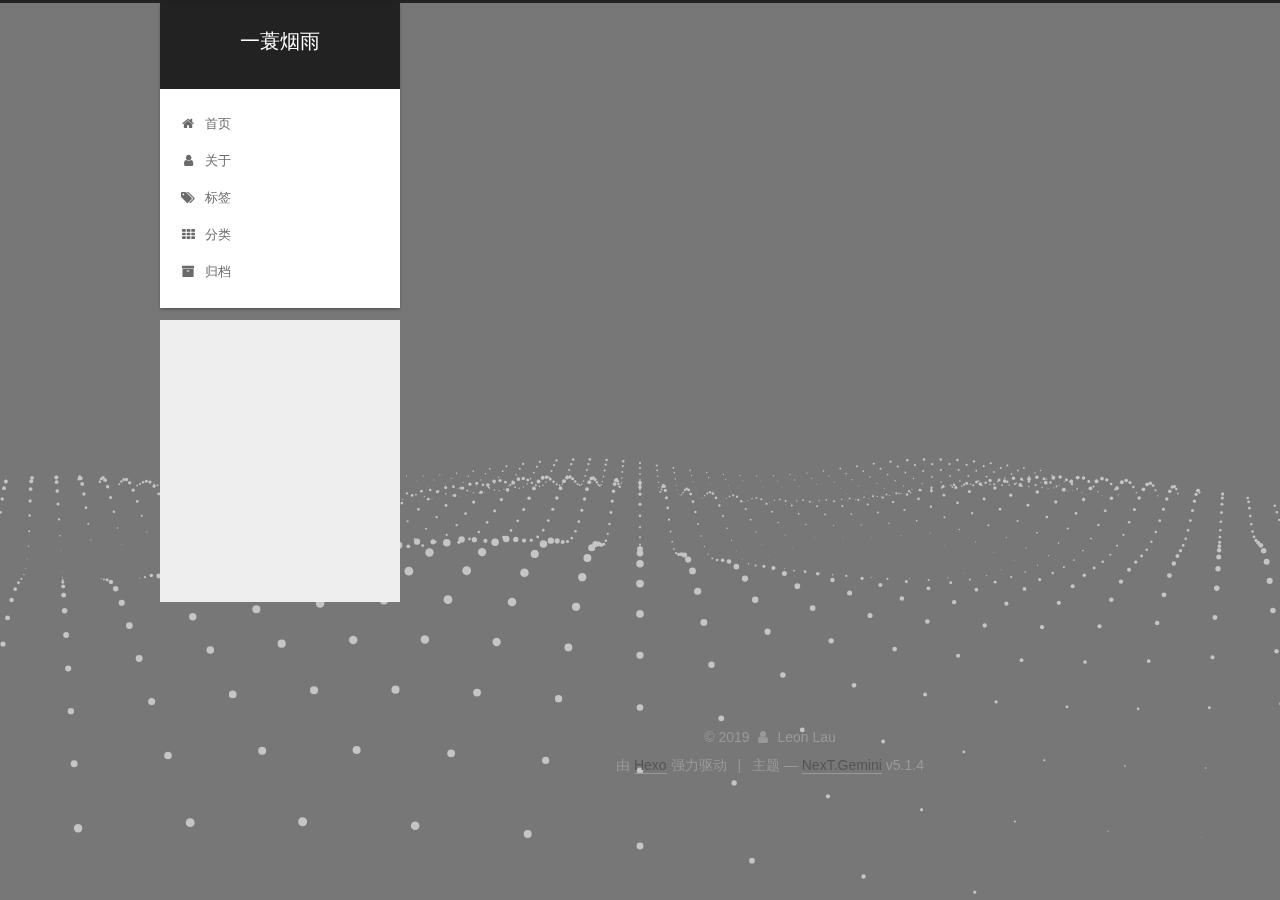
<file: about/index.html>
<!DOCTYPE html>



  


<html class="theme-next gemini use-motion" lang="zh-Hans">
<head><meta name="generator" content="Hexo 3.9.0">
  <meta charset="UTF-8">
<meta http-equiv="X-UA-Compatible" content="IE=edge">
<meta name="viewport" content="width=device-width, initial-scale=1, maximum-scale=1">
<meta name="theme-color" content="#222">









<meta http-equiv="Cache-Control" content="no-transform">
<meta http-equiv="Cache-Control" content="no-siteapp">
















  
  
  <link href="/lib/fancybox/source/jquery.fancybox.css?v=2.1.5" rel="stylesheet" type="text/css">







<link href="/lib/font-awesome/css/font-awesome.min.css?v=4.6.2" rel="stylesheet" type="text/css">

<link href="/css/main.css?v=5.1.4" rel="stylesheet" type="text/css">


  <link rel="apple-touch-icon" sizes="180x180" href="/images/apple-touch-icon-next.png?v=5.1.4">


  <link rel="icon" type="image/png" sizes="32x32" href="/images/favicon-32x32-next.png?v=5.1.4">


  <link rel="icon" type="image/png" sizes="16x16" href="/images/favicon-16x16-next.png?v=5.1.4">


  <link rel="mask-icon" href="/images/logo.svg?v=5.1.4" color="#222">





  <meta name="keywords" content="Hexo, NexT">










<meta name="description" content="竹杖芒鞋轻胜马,一蓑烟雨任平生">
<meta name="keywords" content="k8s docker golang">
<meta property="og:type" content="website">
<meta property="og:title" content="about">
<meta property="og:url" content="http://www.criss.com.cn/about/index.html">
<meta property="og:site_name" content="一蓑烟雨">
<meta property="og:description" content="竹杖芒鞋轻胜马,一蓑烟雨任平生">
<meta property="og:locale" content="zh-Hans">
<meta property="og:updated_time" content="2019-07-10T07:05:00.824Z">
<meta name="twitter:card" content="summary">
<meta name="twitter:title" content="about">
<meta name="twitter:description" content="竹杖芒鞋轻胜马,一蓑烟雨任平生">



<script type="text/javascript" id="hexo.configurations">
  var NexT = window.NexT || {};
  var CONFIG = {
    root: '/',
    scheme: 'Gemini',
    version: '5.1.4',
    sidebar: {"position":"left","display":"post","offset":12,"b2t":false,"scrollpercent":false,"onmobile":false},
    fancybox: true,
    tabs: true,
    motion: {"enable":true,"async":false,"transition":{"post_block":"fadeIn","post_header":"slideDownIn","post_body":"slideDownIn","coll_header":"slideLeftIn","sidebar":"slideUpIn"}},
    duoshuo: {
      userId: '0',
      author: '博主'
    },
    algolia: {
      applicationID: '',
      apiKey: '',
      indexName: '',
      hits: {"per_page":10},
      labels: {"input_placeholder":"Search for Posts","hits_empty":"We didn't find any results for the search: ${query}","hits_stats":"${hits} results found in ${time} ms"}
    }
  };
</script>



  <link rel="canonical" href="http://www.criss.com.cn/about/">





  <title>about | 一蓑烟雨</title>
  





  <script type="text/javascript">
    var _hmt = _hmt || [];
    (function() {
      var hm = document.createElement("script");
      hm.src = "https://hm.baidu.com/hm.js?8c93040ecb420fa4cc4c1f8750da8228";
      var s = document.getElementsByTagName("script")[0];
      s.parentNode.insertBefore(hm, s);
    })();
  </script>




</head>

<body itemscope itemtype="http://schema.org/WebPage" lang="zh-Hans">

  
  
    
  

  <div class="container sidebar-position-left page-post-detail">
    <div class="headband"></div>

    <header id="header" class="header" itemscope itemtype="http://schema.org/WPHeader">
      <div class="header-inner"><div class="site-brand-wrapper">
  <div class="site-meta ">
    

    <div class="custom-logo-site-title">
      <a href="/" class="brand" rel="start">
        <span class="logo-line-before"><i></i></span>
        <span class="site-title">一蓑烟雨</span>
        <span class="logo-line-after"><i></i></span>
      </a>
    </div>
      
        <p class="site-subtitle"></p>
      
  </div>

  <div class="site-nav-toggle">
    <button>
      <span class="btn-bar"></span>
      <span class="btn-bar"></span>
      <span class="btn-bar"></span>
    </button>
  </div>
</div>

<nav class="site-nav">
  

  
    <ul id="menu" class="menu">
      
        
        <li class="menu-item menu-item-home">
          <a href="/" rel="section">
            
              <i class="menu-item-icon fa fa-fw fa-home"></i> <br>
            
            首页
          </a>
        </li>
      
        
        <li class="menu-item menu-item-about">
          <a href="/about/" rel="section">
            
              <i class="menu-item-icon fa fa-fw fa-user"></i> <br>
            
            关于
          </a>
        </li>
      
        
        <li class="menu-item menu-item-tags">
          <a href="/tags/" rel="section">
            
              <i class="menu-item-icon fa fa-fw fa-tags"></i> <br>
            
            标签
          </a>
        </li>
      
        
        <li class="menu-item menu-item-categories">
          <a href="/categories/" rel="section">
            
              <i class="menu-item-icon fa fa-fw fa-th"></i> <br>
            
            分类
          </a>
        </li>
      
        
        <li class="menu-item menu-item-archives">
          <a href="/archives/" rel="section">
            
              <i class="menu-item-icon fa fa-fw fa-archive"></i> <br>
            
            归档
          </a>
        </li>
      

      
    </ul>
  

  
</nav>



 </div>
    </header>

    <main id="main" class="main">
      <div class="main-inner">
        <div class="content-wrap">
          <div id="content" class="content">
            

  <div id="posts" class="posts-expand">
    
    
    
    <div class="post-block page">
      <header class="post-header">

	<h1 class="post-title" itemprop="name headline">about</h1>



</header>

      
      
      
      <div class="post-body">
        
        
          
        
      </div>
      
      
      
    </div>
    
    
    
  </div>


          </div>
          


          

  



        </div>
        
          
  
  <div class="sidebar-toggle">
    <div class="sidebar-toggle-line-wrap">
      <span class="sidebar-toggle-line sidebar-toggle-line-first"></span>
      <span class="sidebar-toggle-line sidebar-toggle-line-middle"></span>
      <span class="sidebar-toggle-line sidebar-toggle-line-last"></span>
    </div>
  </div>

  <aside id="sidebar" class="sidebar">
    
    <div class="sidebar-inner">

      

      

      <section class="site-overview-wrap sidebar-panel sidebar-panel-active">
        <div class="site-overview">
          <div class="site-author motion-element" itemprop="author" itemscope itemtype="http://schema.org/Person">
            
              <img class="site-author-image" itemprop="image" src="/images/avatar.png" alt="Leon Lau">
            
              <p class="site-author-name" itemprop="name">Leon Lau</p>
              <p class="site-description motion-element" itemprop="description">竹杖芒鞋轻胜马,一蓑烟雨任平生</p>
          </div>

          <nav class="site-state motion-element">

            
              <div class="site-state-item site-state-posts">
              
                <a href="/archives/">
              
                  <span class="site-state-item-count">2</span>
                  <span class="site-state-item-name">日志</span>
                </a>
              </div>
            

            

            
              
              
              <div class="site-state-item site-state-tags">
                <a href="/tags/index.html">
                  <span class="site-state-item-count">2</span>
                  <span class="site-state-item-name">标签</span>
                </a>
              </div>
            

          </nav>

          

          

          
          

          
          

          

        </div>
      </section>

      

      

    </div>
  </aside>


        
      </div>
    </main>

    <footer id="footer" class="footer">
      <div class="footer-inner">
        <div class="copyright">&copy; <span itemprop="copyrightYear">2019</span>
  <span class="with-love">
    <i class="fa fa-user"></i>
  </span>
  <span class="author" itemprop="copyrightHolder">Leon Lau</span>

  
</div>


  <div class="powered-by">由 <a class="theme-link" target="_blank" href="https://hexo.io">Hexo</a> 强力驱动</div>



  <span class="post-meta-divider">|</span>



  <div class="theme-info">主题 &mdash; <a class="theme-link" target="_blank" href="https://github.com/iissnan/hexo-theme-next">NexT.Gemini</a> v5.1.4</div>




        







        
      </div>
    </footer>

    
      <div class="back-to-top">
        <i class="fa fa-arrow-up"></i>
        
      </div>
    

    

  </div>

  

<script type="text/javascript">
  if (Object.prototype.toString.call(window.Promise) !== '[object Function]') {
    window.Promise = null;
  }
</script>









  




  
  









  
  
    <script type="text/javascript" src="/lib/jquery/index.js?v=2.1.3"></script>
  

  
  
    <script type="text/javascript" src="/lib/fastclick/lib/fastclick.min.js?v=1.0.6"></script>
  

  
  
    <script type="text/javascript" src="/lib/jquery_lazyload/jquery.lazyload.js?v=1.9.7"></script>
  

  
  
    <script type="text/javascript" src="/lib/velocity/velocity.min.js?v=1.2.1"></script>
  

  
  
    <script type="text/javascript" src="/lib/velocity/velocity.ui.min.js?v=1.2.1"></script>
  

  
  
    <script type="text/javascript" src="/lib/fancybox/source/jquery.fancybox.pack.js?v=2.1.5"></script>
  

  
  
    <script type="text/javascript" src="/lib/three/three.min.js"></script>
  

  
  
    <script type="text/javascript" src="/lib/three/three-waves.min.js"></script>
  


  


  <script type="text/javascript" src="/js/src/utils.js?v=5.1.4"></script>

  <script type="text/javascript" src="/js/src/motion.js?v=5.1.4"></script>



  
  


  <script type="text/javascript" src="/js/src/affix.js?v=5.1.4"></script>

  <script type="text/javascript" src="/js/src/schemes/pisces.js?v=5.1.4"></script>



  
  <script type="text/javascript" src="/js/src/scrollspy.js?v=5.1.4"></script>
<script type="text/javascript" src="/js/src/post-details.js?v=5.1.4"></script>



  


  <script type="text/javascript" src="/js/src/bootstrap.js?v=5.1.4"></script>



  


  




	





  





  












  





  

  

  

  
  

  

  

  

</body>
</html>
</file>
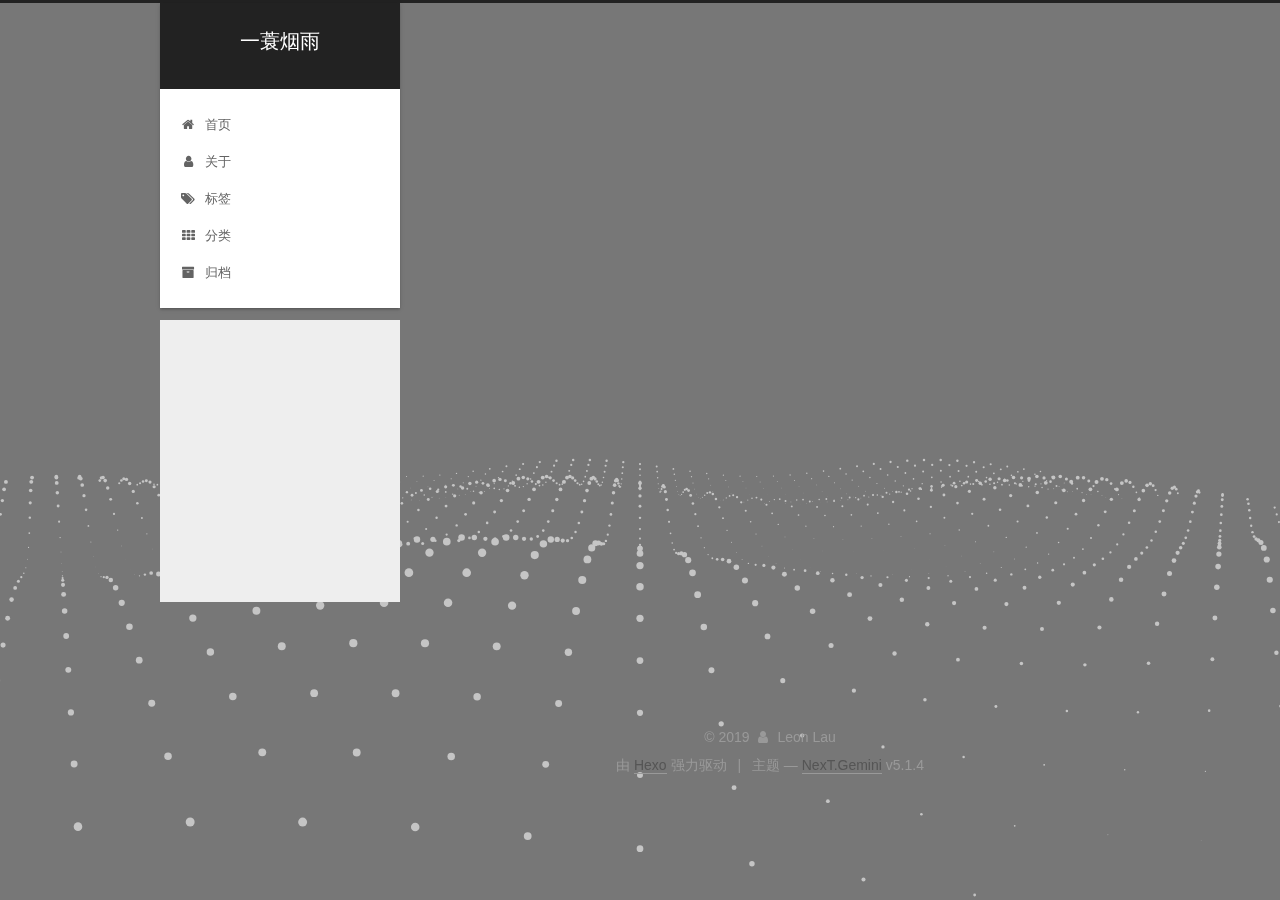
<file: archives/index.html>
<!DOCTYPE html>



  


<html class="theme-next gemini use-motion" lang="zh-Hans">
<head><meta name="generator" content="Hexo 3.9.0">
  <meta charset="UTF-8">
<meta http-equiv="X-UA-Compatible" content="IE=edge">
<meta name="viewport" content="width=device-width, initial-scale=1, maximum-scale=1">
<meta name="theme-color" content="#222">









<meta http-equiv="Cache-Control" content="no-transform">
<meta http-equiv="Cache-Control" content="no-siteapp">
















  
  
  <link href="/lib/fancybox/source/jquery.fancybox.css?v=2.1.5" rel="stylesheet" type="text/css">







<link href="/lib/font-awesome/css/font-awesome.min.css?v=4.6.2" rel="stylesheet" type="text/css">

<link href="/css/main.css?v=5.1.4" rel="stylesheet" type="text/css">


  <link rel="apple-touch-icon" sizes="180x180" href="/images/apple-touch-icon-next.png?v=5.1.4">


  <link rel="icon" type="image/png" sizes="32x32" href="/images/favicon-32x32-next.png?v=5.1.4">


  <link rel="icon" type="image/png" sizes="16x16" href="/images/favicon-16x16-next.png?v=5.1.4">


  <link rel="mask-icon" href="/images/logo.svg?v=5.1.4" color="#222">





  <meta name="keywords" content="Hexo, NexT">










<meta name="description" content="竹杖芒鞋轻胜马,一蓑烟雨任平生">
<meta name="keywords" content="k8s docker golang">
<meta property="og:type" content="website">
<meta property="og:title" content="一蓑烟雨">
<meta property="og:url" content="http://www.criss.com.cn/archives/index.html">
<meta property="og:site_name" content="一蓑烟雨">
<meta property="og:description" content="竹杖芒鞋轻胜马,一蓑烟雨任平生">
<meta property="og:locale" content="zh-Hans">
<meta name="twitter:card" content="summary">
<meta name="twitter:title" content="一蓑烟雨">
<meta name="twitter:description" content="竹杖芒鞋轻胜马,一蓑烟雨任平生">



<script type="text/javascript" id="hexo.configurations">
  var NexT = window.NexT || {};
  var CONFIG = {
    root: '/',
    scheme: 'Gemini',
    version: '5.1.4',
    sidebar: {"position":"left","display":"post","offset":12,"b2t":false,"scrollpercent":false,"onmobile":false},
    fancybox: true,
    tabs: true,
    motion: {"enable":true,"async":false,"transition":{"post_block":"fadeIn","post_header":"slideDownIn","post_body":"slideDownIn","coll_header":"slideLeftIn","sidebar":"slideUpIn"}},
    duoshuo: {
      userId: '0',
      author: '博主'
    },
    algolia: {
      applicationID: '',
      apiKey: '',
      indexName: '',
      hits: {"per_page":10},
      labels: {"input_placeholder":"Search for Posts","hits_empty":"We didn't find any results for the search: ${query}","hits_stats":"${hits} results found in ${time} ms"}
    }
  };
</script>



  <link rel="canonical" href="http://www.criss.com.cn/archives/">





  <title>归档 | 一蓑烟雨</title>
  





  <script type="text/javascript">
    var _hmt = _hmt || [];
    (function() {
      var hm = document.createElement("script");
      hm.src = "https://hm.baidu.com/hm.js?8c93040ecb420fa4cc4c1f8750da8228";
      var s = document.getElementsByTagName("script")[0];
      s.parentNode.insertBefore(hm, s);
    })();
  </script>




</head>

<body itemscope itemtype="http://schema.org/WebPage" lang="zh-Hans">

  
  
    
  

  <div class="container sidebar-position-left page-archive">
    <div class="headband"></div>

    <header id="header" class="header" itemscope itemtype="http://schema.org/WPHeader">
      <div class="header-inner"><div class="site-brand-wrapper">
  <div class="site-meta ">
    

    <div class="custom-logo-site-title">
      <a href="/" class="brand" rel="start">
        <span class="logo-line-before"><i></i></span>
        <span class="site-title">一蓑烟雨</span>
        <span class="logo-line-after"><i></i></span>
      </a>
    </div>
      
        <p class="site-subtitle"></p>
      
  </div>

  <div class="site-nav-toggle">
    <button>
      <span class="btn-bar"></span>
      <span class="btn-bar"></span>
      <span class="btn-bar"></span>
    </button>
  </div>
</div>

<nav class="site-nav">
  

  
    <ul id="menu" class="menu">
      
        
        <li class="menu-item menu-item-home">
          <a href="/" rel="section">
            
              <i class="menu-item-icon fa fa-fw fa-home"></i> <br>
            
            首页
          </a>
        </li>
      
        
        <li class="menu-item menu-item-about">
          <a href="/about/" rel="section">
            
              <i class="menu-item-icon fa fa-fw fa-user"></i> <br>
            
            关于
          </a>
        </li>
      
        
        <li class="menu-item menu-item-tags">
          <a href="/tags/" rel="section">
            
              <i class="menu-item-icon fa fa-fw fa-tags"></i> <br>
            
            标签
          </a>
        </li>
      
        
        <li class="menu-item menu-item-categories">
          <a href="/categories/" rel="section">
            
              <i class="menu-item-icon fa fa-fw fa-th"></i> <br>
            
            分类
          </a>
        </li>
      
        
        <li class="menu-item menu-item-archives">
          <a href="/archives/" rel="section">
            
              <i class="menu-item-icon fa fa-fw fa-archive"></i> <br>
            
            归档
          </a>
        </li>
      

      
    </ul>
  

  
</nav>



 </div>
    </header>

    <main id="main" class="main">
      <div class="main-inner">
        <div class="content-wrap">
          <div id="content" class="content">
            

  
  
  
  <div class="post-block archive">
    <div id="posts" class="posts-collapse">
      <span class="archive-move-on"></span>

      <span class="archive-page-counter">
        
        
        
          
        
        嗯..! 目前共计 2 篇日志。 继续努力。
      </span>

      

        
        
        

        
          
          <div class="collection-title">
            <h1 class="archive-year" id="archive-year-2019">2019</h1>
          </div>
        
        

        

  <article class="post post-type-normal" itemscope itemtype="http://schema.org/Article">
    <header class="post-header">

      <h2 class="post-title">
        
            <a class="post-title-link" href="/2019/07/10/hello-world/" itemprop="url">
              
                <span itemprop="name">Hello World</span>
              
            </a>
        
      </h2>

      <div class="post-meta">
        <time class="post-time" itemprop="dateCreated" datetime="2019-07-10T07:05:00+00:00" content="2019-07-10">
          07-10
        </time>
      </div>

    </header>
  </article>



      

        
        
        

        
          
          <div class="collection-title">
            <h1 class="archive-year" id="archive-year-2016">2016</h1>
          </div>
        
        

        

  <article class="post post-type-normal" itemscope itemtype="http://schema.org/Article">
    <header class="post-header">

      <h2 class="post-title">
        
            <a class="post-title-link" href="/2016/12/29/peewee-quickstart/" itemprop="url">
              
                <span itemprop="name">peewee-quickstart</span>
              
            </a>
        
      </h2>

      <div class="post-meta">
        <time class="post-time" itemprop="dateCreated" datetime="2016-12-29T11:43:12+00:00" content="2016-12-29">
          12-29
        </time>
      </div>

    </header>
  </article>



      

    </div>
  </div>
  
  
  

  



          </div>
          


          

        </div>
        
          
  
  <div class="sidebar-toggle">
    <div class="sidebar-toggle-line-wrap">
      <span class="sidebar-toggle-line sidebar-toggle-line-first"></span>
      <span class="sidebar-toggle-line sidebar-toggle-line-middle"></span>
      <span class="sidebar-toggle-line sidebar-toggle-line-last"></span>
    </div>
  </div>

  <aside id="sidebar" class="sidebar">
    
    <div class="sidebar-inner">

      

      

      <section class="site-overview-wrap sidebar-panel sidebar-panel-active">
        <div class="site-overview">
          <div class="site-author motion-element" itemprop="author" itemscope itemtype="http://schema.org/Person">
            
              <img class="site-author-image" itemprop="image" src="/images/avatar.png" alt="Leon Lau">
            
              <p class="site-author-name" itemprop="name">Leon Lau</p>
              <p class="site-description motion-element" itemprop="description">竹杖芒鞋轻胜马,一蓑烟雨任平生</p>
          </div>

          <nav class="site-state motion-element">

            
              <div class="site-state-item site-state-posts">
              
                <a href="/archives/">
              
                  <span class="site-state-item-count">2</span>
                  <span class="site-state-item-name">日志</span>
                </a>
              </div>
            

            

            
              
              
              <div class="site-state-item site-state-tags">
                <a href="/tags/index.html">
                  <span class="site-state-item-count">2</span>
                  <span class="site-state-item-name">标签</span>
                </a>
              </div>
            

          </nav>

          

          

          
          

          
          

          

        </div>
      </section>

      

      

    </div>
  </aside>


        
      </div>
    </main>

    <footer id="footer" class="footer">
      <div class="footer-inner">
        <div class="copyright">&copy; <span itemprop="copyrightYear">2019</span>
  <span class="with-love">
    <i class="fa fa-user"></i>
  </span>
  <span class="author" itemprop="copyrightHolder">Leon Lau</span>

  
</div>


  <div class="powered-by">由 <a class="theme-link" target="_blank" href="https://hexo.io">Hexo</a> 强力驱动</div>



  <span class="post-meta-divider">|</span>



  <div class="theme-info">主题 &mdash; <a class="theme-link" target="_blank" href="https://github.com/iissnan/hexo-theme-next">NexT.Gemini</a> v5.1.4</div>




        







        
      </div>
    </footer>

    
      <div class="back-to-top">
        <i class="fa fa-arrow-up"></i>
        
      </div>
    

    

  </div>

  

<script type="text/javascript">
  if (Object.prototype.toString.call(window.Promise) !== '[object Function]') {
    window.Promise = null;
  }
</script>









  




  
  









  
  
    <script type="text/javascript" src="/lib/jquery/index.js?v=2.1.3"></script>
  

  
  
    <script type="text/javascript" src="/lib/fastclick/lib/fastclick.min.js?v=1.0.6"></script>
  

  
  
    <script type="text/javascript" src="/lib/jquery_lazyload/jquery.lazyload.js?v=1.9.7"></script>
  

  
  
    <script type="text/javascript" src="/lib/velocity/velocity.min.js?v=1.2.1"></script>
  

  
  
    <script type="text/javascript" src="/lib/velocity/velocity.ui.min.js?v=1.2.1"></script>
  

  
  
    <script type="text/javascript" src="/lib/fancybox/source/jquery.fancybox.pack.js?v=2.1.5"></script>
  

  
  
    <script type="text/javascript" src="/lib/three/three.min.js"></script>
  

  
  
    <script type="text/javascript" src="/lib/three/three-waves.min.js"></script>
  


  


  <script type="text/javascript" src="/js/src/utils.js?v=5.1.4"></script>

  <script type="text/javascript" src="/js/src/motion.js?v=5.1.4"></script>



  
  


  <script type="text/javascript" src="/js/src/affix.js?v=5.1.4"></script>

  <script type="text/javascript" src="/js/src/schemes/pisces.js?v=5.1.4"></script>



  

  


  <script type="text/javascript" src="/js/src/bootstrap.js?v=5.1.4"></script>



  


  




	





  





  












  





  

  

  

  
  

  

  

  

</body>
</html>
</file>
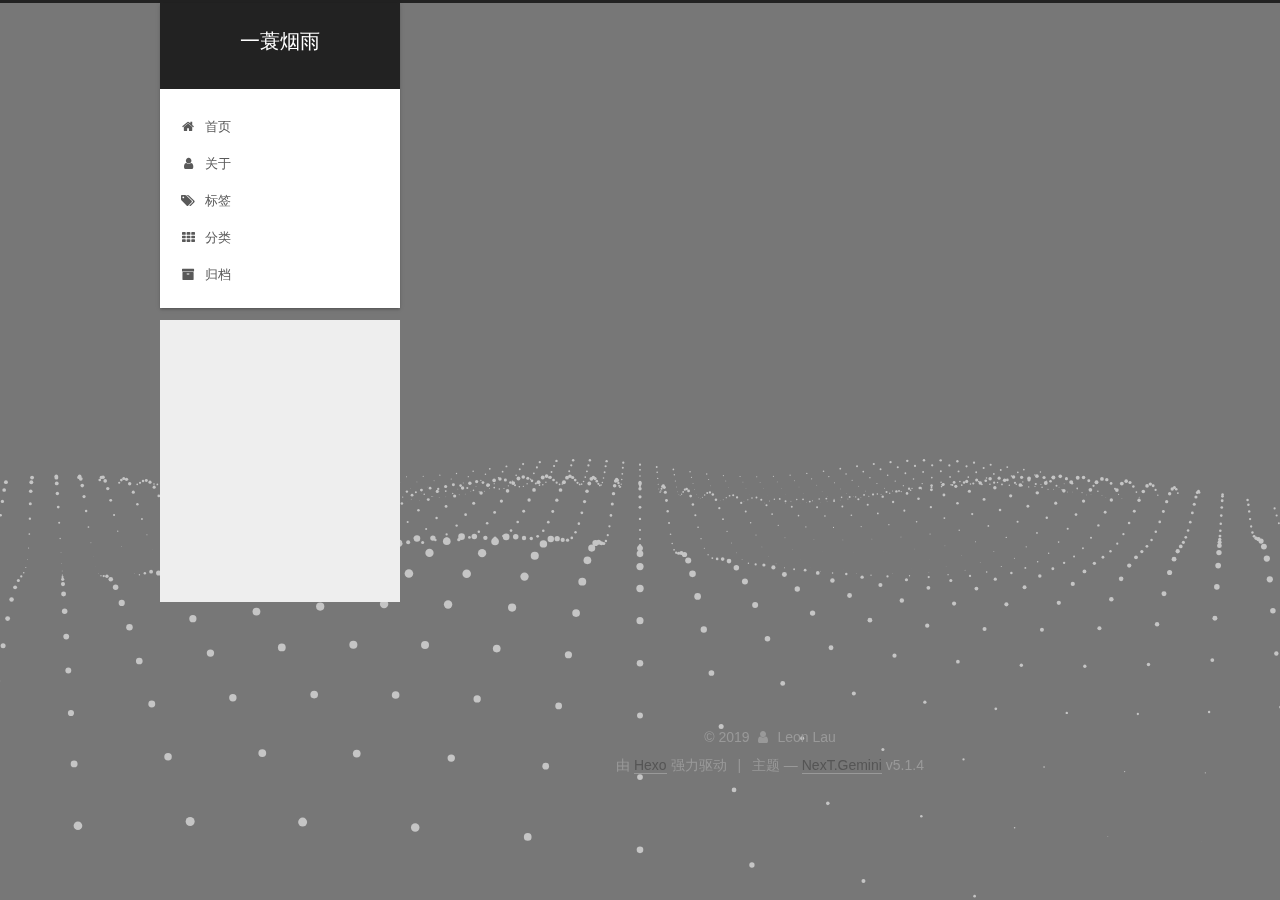
<file: categories/index.html>
<!DOCTYPE html>



  


<html class="theme-next gemini use-motion" lang="zh-Hans">
<head><meta name="generator" content="Hexo 3.9.0">
  <meta charset="UTF-8">
<meta http-equiv="X-UA-Compatible" content="IE=edge">
<meta name="viewport" content="width=device-width, initial-scale=1, maximum-scale=1">
<meta name="theme-color" content="#222">









<meta http-equiv="Cache-Control" content="no-transform">
<meta http-equiv="Cache-Control" content="no-siteapp">
















  
  
  <link href="/lib/fancybox/source/jquery.fancybox.css?v=2.1.5" rel="stylesheet" type="text/css">







<link href="/lib/font-awesome/css/font-awesome.min.css?v=4.6.2" rel="stylesheet" type="text/css">

<link href="/css/main.css?v=5.1.4" rel="stylesheet" type="text/css">


  <link rel="apple-touch-icon" sizes="180x180" href="/images/apple-touch-icon-next.png?v=5.1.4">


  <link rel="icon" type="image/png" sizes="32x32" href="/images/favicon-32x32-next.png?v=5.1.4">


  <link rel="icon" type="image/png" sizes="16x16" href="/images/favicon-16x16-next.png?v=5.1.4">


  <link rel="mask-icon" href="/images/logo.svg?v=5.1.4" color="#222">





  <meta name="keywords" content="Hexo, NexT">










<meta name="description" content="竹杖芒鞋轻胜马,一蓑烟雨任平生">
<meta name="keywords" content="k8s docker golang">
<meta property="og:type" content="website">
<meta property="og:title" content="分类">
<meta property="og:url" content="http://www.criss.com.cn/categories/index.html">
<meta property="og:site_name" content="一蓑烟雨">
<meta property="og:description" content="竹杖芒鞋轻胜马,一蓑烟雨任平生">
<meta property="og:locale" content="zh-Hans">
<meta property="og:updated_time" content="2019-07-10T07:05:00.824Z">
<meta name="twitter:card" content="summary">
<meta name="twitter:title" content="分类">
<meta name="twitter:description" content="竹杖芒鞋轻胜马,一蓑烟雨任平生">



<script type="text/javascript" id="hexo.configurations">
  var NexT = window.NexT || {};
  var CONFIG = {
    root: '/',
    scheme: 'Gemini',
    version: '5.1.4',
    sidebar: {"position":"left","display":"post","offset":12,"b2t":false,"scrollpercent":false,"onmobile":false},
    fancybox: true,
    tabs: true,
    motion: {"enable":true,"async":false,"transition":{"post_block":"fadeIn","post_header":"slideDownIn","post_body":"slideDownIn","coll_header":"slideLeftIn","sidebar":"slideUpIn"}},
    duoshuo: {
      userId: '0',
      author: '博主'
    },
    algolia: {
      applicationID: '',
      apiKey: '',
      indexName: '',
      hits: {"per_page":10},
      labels: {"input_placeholder":"Search for Posts","hits_empty":"We didn't find any results for the search: ${query}","hits_stats":"${hits} results found in ${time} ms"}
    }
  };
</script>



  <link rel="canonical" href="http://www.criss.com.cn/categories/">





  <title>分类 | 一蓑烟雨</title>
  





  <script type="text/javascript">
    var _hmt = _hmt || [];
    (function() {
      var hm = document.createElement("script");
      hm.src = "https://hm.baidu.com/hm.js?8c93040ecb420fa4cc4c1f8750da8228";
      var s = document.getElementsByTagName("script")[0];
      s.parentNode.insertBefore(hm, s);
    })();
  </script>




</head>

<body itemscope itemtype="http://schema.org/WebPage" lang="zh-Hans">

  
  
    
  

  <div class="container sidebar-position-left page-post-detail">
    <div class="headband"></div>

    <header id="header" class="header" itemscope itemtype="http://schema.org/WPHeader">
      <div class="header-inner"><div class="site-brand-wrapper">
  <div class="site-meta ">
    

    <div class="custom-logo-site-title">
      <a href="/" class="brand" rel="start">
        <span class="logo-line-before"><i></i></span>
        <span class="site-title">一蓑烟雨</span>
        <span class="logo-line-after"><i></i></span>
      </a>
    </div>
      
        <p class="site-subtitle"></p>
      
  </div>

  <div class="site-nav-toggle">
    <button>
      <span class="btn-bar"></span>
      <span class="btn-bar"></span>
      <span class="btn-bar"></span>
    </button>
  </div>
</div>

<nav class="site-nav">
  

  
    <ul id="menu" class="menu">
      
        
        <li class="menu-item menu-item-home">
          <a href="/" rel="section">
            
              <i class="menu-item-icon fa fa-fw fa-home"></i> <br>
            
            首页
          </a>
        </li>
      
        
        <li class="menu-item menu-item-about">
          <a href="/about/" rel="section">
            
              <i class="menu-item-icon fa fa-fw fa-user"></i> <br>
            
            关于
          </a>
        </li>
      
        
        <li class="menu-item menu-item-tags">
          <a href="/tags/" rel="section">
            
              <i class="menu-item-icon fa fa-fw fa-tags"></i> <br>
            
            标签
          </a>
        </li>
      
        
        <li class="menu-item menu-item-categories">
          <a href="/categories/" rel="section">
            
              <i class="menu-item-icon fa fa-fw fa-th"></i> <br>
            
            分类
          </a>
        </li>
      
        
        <li class="menu-item menu-item-archives">
          <a href="/archives/" rel="section">
            
              <i class="menu-item-icon fa fa-fw fa-archive"></i> <br>
            
            归档
          </a>
        </li>
      

      
    </ul>
  

  
</nav>



 </div>
    </header>

    <main id="main" class="main">
      <div class="main-inner">
        <div class="content-wrap">
          <div id="content" class="content">
            

  <div id="posts" class="posts-expand">
    
    
    
    <div class="post-block page">
      <header class="post-header">

	<h1 class="post-title" itemprop="name headline">分类</h1>



</header>

      
      
      
      <div class="post-body">
        
        
          <div class="category-all-page">
            <div class="category-all-title">
                暂无分类
            </div>
            <div class="category-all">
              
            </div>
          </div>
        
      </div>
      
      
      
    </div>
    
    
    
  </div>


          </div>
          


          

        </div>
        
          
  
  <div class="sidebar-toggle">
    <div class="sidebar-toggle-line-wrap">
      <span class="sidebar-toggle-line sidebar-toggle-line-first"></span>
      <span class="sidebar-toggle-line sidebar-toggle-line-middle"></span>
      <span class="sidebar-toggle-line sidebar-toggle-line-last"></span>
    </div>
  </div>

  <aside id="sidebar" class="sidebar">
    
    <div class="sidebar-inner">

      

      

      <section class="site-overview-wrap sidebar-panel sidebar-panel-active">
        <div class="site-overview">
          <div class="site-author motion-element" itemprop="author" itemscope itemtype="http://schema.org/Person">
            
              <img class="site-author-image" itemprop="image" src="/images/avatar.png" alt="Leon Lau">
            
              <p class="site-author-name" itemprop="name">Leon Lau</p>
              <p class="site-description motion-element" itemprop="description">竹杖芒鞋轻胜马,一蓑烟雨任平生</p>
          </div>

          <nav class="site-state motion-element">

            
              <div class="site-state-item site-state-posts">
              
                <a href="/archives/">
              
                  <span class="site-state-item-count">2</span>
                  <span class="site-state-item-name">日志</span>
                </a>
              </div>
            

            

            
              
              
              <div class="site-state-item site-state-tags">
                <a href="/tags/index.html">
                  <span class="site-state-item-count">2</span>
                  <span class="site-state-item-name">标签</span>
                </a>
              </div>
            

          </nav>

          

          

          
          

          
          

          

        </div>
      </section>

      

      

    </div>
  </aside>


        
      </div>
    </main>

    <footer id="footer" class="footer">
      <div class="footer-inner">
        <div class="copyright">&copy; <span itemprop="copyrightYear">2019</span>
  <span class="with-love">
    <i class="fa fa-user"></i>
  </span>
  <span class="author" itemprop="copyrightHolder">Leon Lau</span>

  
</div>


  <div class="powered-by">由 <a class="theme-link" target="_blank" href="https://hexo.io">Hexo</a> 强力驱动</div>



  <span class="post-meta-divider">|</span>



  <div class="theme-info">主题 &mdash; <a class="theme-link" target="_blank" href="https://github.com/iissnan/hexo-theme-next">NexT.Gemini</a> v5.1.4</div>




        







        
      </div>
    </footer>

    
      <div class="back-to-top">
        <i class="fa fa-arrow-up"></i>
        
      </div>
    

    

  </div>

  

<script type="text/javascript">
  if (Object.prototype.toString.call(window.Promise) !== '[object Function]') {
    window.Promise = null;
  }
</script>









  




  
  









  
  
    <script type="text/javascript" src="/lib/jquery/index.js?v=2.1.3"></script>
  

  
  
    <script type="text/javascript" src="/lib/fastclick/lib/fastclick.min.js?v=1.0.6"></script>
  

  
  
    <script type="text/javascript" src="/lib/jquery_lazyload/jquery.lazyload.js?v=1.9.7"></script>
  

  
  
    <script type="text/javascript" src="/lib/velocity/velocity.min.js?v=1.2.1"></script>
  

  
  
    <script type="text/javascript" src="/lib/velocity/velocity.ui.min.js?v=1.2.1"></script>
  

  
  
    <script type="text/javascript" src="/lib/fancybox/source/jquery.fancybox.pack.js?v=2.1.5"></script>
  

  
  
    <script type="text/javascript" src="/lib/three/three.min.js"></script>
  

  
  
    <script type="text/javascript" src="/lib/three/three-waves.min.js"></script>
  


  


  <script type="text/javascript" src="/js/src/utils.js?v=5.1.4"></script>

  <script type="text/javascript" src="/js/src/motion.js?v=5.1.4"></script>



  
  


  <script type="text/javascript" src="/js/src/affix.js?v=5.1.4"></script>

  <script type="text/javascript" src="/js/src/schemes/pisces.js?v=5.1.4"></script>



  
  <script type="text/javascript" src="/js/src/scrollspy.js?v=5.1.4"></script>
<script type="text/javascript" src="/js/src/post-details.js?v=5.1.4"></script>



  


  <script type="text/javascript" src="/js/src/bootstrap.js?v=5.1.4"></script>



  


  




	





  





  












  





  

  

  

  
  

  

  

  

</body>
</html>
</file>
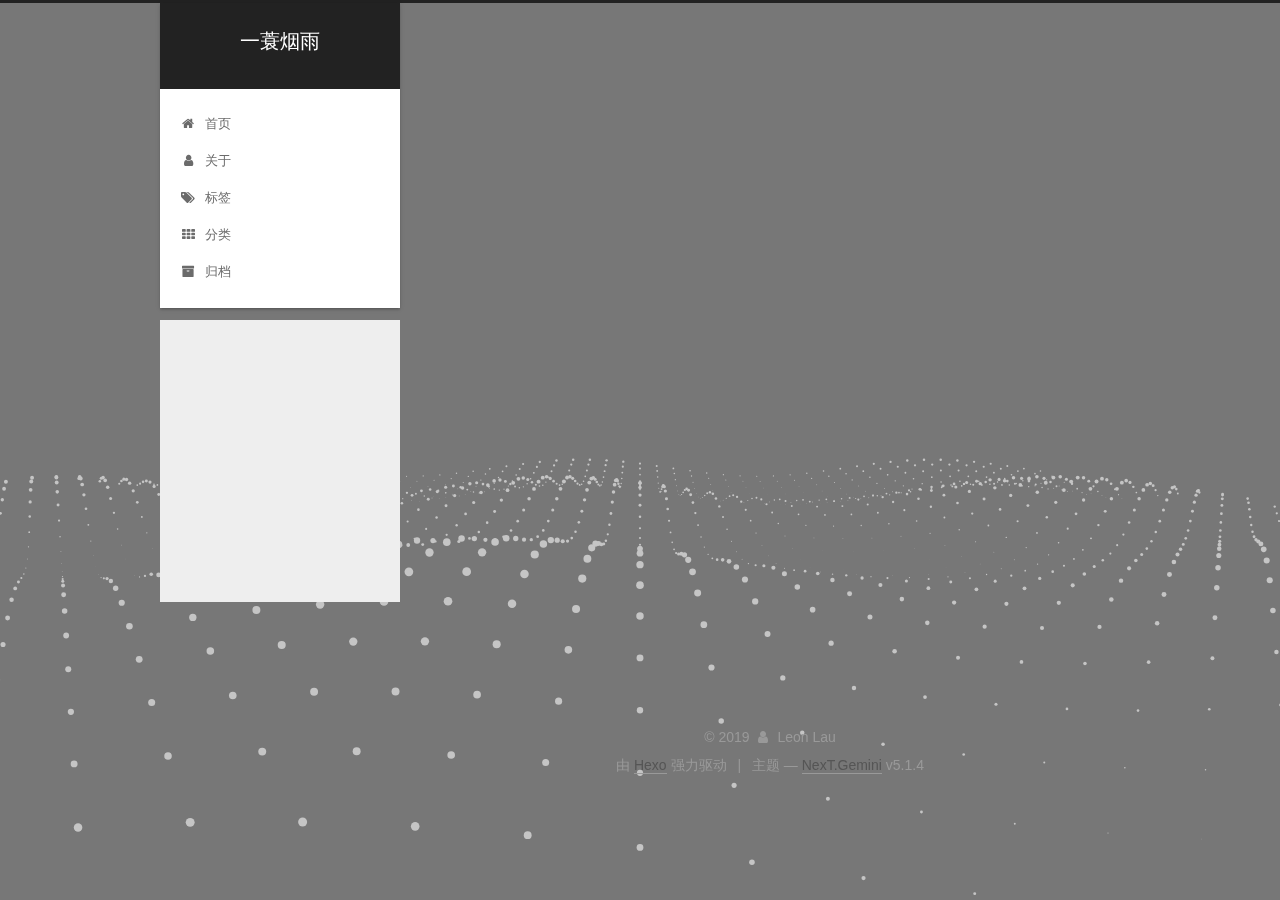
<file: tags/index.html>
<!DOCTYPE html>



  


<html class="theme-next gemini use-motion" lang="zh-Hans">
<head><meta name="generator" content="Hexo 3.9.0">
  <meta charset="UTF-8">
<meta http-equiv="X-UA-Compatible" content="IE=edge">
<meta name="viewport" content="width=device-width, initial-scale=1, maximum-scale=1">
<meta name="theme-color" content="#222">









<meta http-equiv="Cache-Control" content="no-transform">
<meta http-equiv="Cache-Control" content="no-siteapp">
















  
  
  <link href="/lib/fancybox/source/jquery.fancybox.css?v=2.1.5" rel="stylesheet" type="text/css">







<link href="/lib/font-awesome/css/font-awesome.min.css?v=4.6.2" rel="stylesheet" type="text/css">

<link href="/css/main.css?v=5.1.4" rel="stylesheet" type="text/css">


  <link rel="apple-touch-icon" sizes="180x180" href="/images/apple-touch-icon-next.png?v=5.1.4">


  <link rel="icon" type="image/png" sizes="32x32" href="/images/favicon-32x32-next.png?v=5.1.4">


  <link rel="icon" type="image/png" sizes="16x16" href="/images/favicon-16x16-next.png?v=5.1.4">


  <link rel="mask-icon" href="/images/logo.svg?v=5.1.4" color="#222">





  <meta name="keywords" content="Hexo, NexT">










<meta name="description" content="竹杖芒鞋轻胜马,一蓑烟雨任平生">
<meta name="keywords" content="k8s docker golang">
<meta property="og:type" content="website">
<meta property="og:title" content="标签">
<meta property="og:url" content="http://www.criss.com.cn/tags/index.html">
<meta property="og:site_name" content="一蓑烟雨">
<meta property="og:description" content="竹杖芒鞋轻胜马,一蓑烟雨任平生">
<meta property="og:locale" content="zh-Hans">
<meta property="og:updated_time" content="2019-07-10T07:05:00.824Z">
<meta name="twitter:card" content="summary">
<meta name="twitter:title" content="标签">
<meta name="twitter:description" content="竹杖芒鞋轻胜马,一蓑烟雨任平生">



<script type="text/javascript" id="hexo.configurations">
  var NexT = window.NexT || {};
  var CONFIG = {
    root: '/',
    scheme: 'Gemini',
    version: '5.1.4',
    sidebar: {"position":"left","display":"post","offset":12,"b2t":false,"scrollpercent":false,"onmobile":false},
    fancybox: true,
    tabs: true,
    motion: {"enable":true,"async":false,"transition":{"post_block":"fadeIn","post_header":"slideDownIn","post_body":"slideDownIn","coll_header":"slideLeftIn","sidebar":"slideUpIn"}},
    duoshuo: {
      userId: '0',
      author: '博主'
    },
    algolia: {
      applicationID: '',
      apiKey: '',
      indexName: '',
      hits: {"per_page":10},
      labels: {"input_placeholder":"Search for Posts","hits_empty":"We didn't find any results for the search: ${query}","hits_stats":"${hits} results found in ${time} ms"}
    }
  };
</script>



  <link rel="canonical" href="http://www.criss.com.cn/tags/">





  <title>标签 | 一蓑烟雨</title>
  





  <script type="text/javascript">
    var _hmt = _hmt || [];
    (function() {
      var hm = document.createElement("script");
      hm.src = "https://hm.baidu.com/hm.js?8c93040ecb420fa4cc4c1f8750da8228";
      var s = document.getElementsByTagName("script")[0];
      s.parentNode.insertBefore(hm, s);
    })();
  </script>




</head>

<body itemscope itemtype="http://schema.org/WebPage" lang="zh-Hans">

  
  
    
  

  <div class="container sidebar-position-left page-post-detail">
    <div class="headband"></div>

    <header id="header" class="header" itemscope itemtype="http://schema.org/WPHeader">
      <div class="header-inner"><div class="site-brand-wrapper">
  <div class="site-meta ">
    

    <div class="custom-logo-site-title">
      <a href="/" class="brand" rel="start">
        <span class="logo-line-before"><i></i></span>
        <span class="site-title">一蓑烟雨</span>
        <span class="logo-line-after"><i></i></span>
      </a>
    </div>
      
        <p class="site-subtitle"></p>
      
  </div>

  <div class="site-nav-toggle">
    <button>
      <span class="btn-bar"></span>
      <span class="btn-bar"></span>
      <span class="btn-bar"></span>
    </button>
  </div>
</div>

<nav class="site-nav">
  

  
    <ul id="menu" class="menu">
      
        
        <li class="menu-item menu-item-home">
          <a href="/" rel="section">
            
              <i class="menu-item-icon fa fa-fw fa-home"></i> <br>
            
            首页
          </a>
        </li>
      
        
        <li class="menu-item menu-item-about">
          <a href="/about/" rel="section">
            
              <i class="menu-item-icon fa fa-fw fa-user"></i> <br>
            
            关于
          </a>
        </li>
      
        
        <li class="menu-item menu-item-tags">
          <a href="/tags/" rel="section">
            
              <i class="menu-item-icon fa fa-fw fa-tags"></i> <br>
            
            标签
          </a>
        </li>
      
        
        <li class="menu-item menu-item-categories">
          <a href="/categories/" rel="section">
            
              <i class="menu-item-icon fa fa-fw fa-th"></i> <br>
            
            分类
          </a>
        </li>
      
        
        <li class="menu-item menu-item-archives">
          <a href="/archives/" rel="section">
            
              <i class="menu-item-icon fa fa-fw fa-archive"></i> <br>
            
            归档
          </a>
        </li>
      

      
    </ul>
  

  
</nav>



 </div>
    </header>

    <main id="main" class="main">
      <div class="main-inner">
        <div class="content-wrap">
          <div id="content" class="content">
            

  <div id="posts" class="posts-expand">
    
    
    
    <div class="post-block page">
      <header class="post-header">

	<h1 class="post-title" itemprop="name headline">标签</h1>



</header>

      
      
      
      <div class="post-body">
        
        
          <div class="tag-cloud">
            <div class="tag-cloud-title">
                目前共计 2 个标签
            </div>
            <div class="tag-cloud-tags">
              <a href="/tags/hexo/" style="font-size: 12px; color: #ccc">hexo</a> <a href="/tags/peewee/" style="font-size: 12px; color: #ccc">peewee</a>
            </div>
          </div>
        
      </div>
      
      
      
    </div>
    
    
    
  </div>


          </div>
          


          

        </div>
        
          
  
  <div class="sidebar-toggle">
    <div class="sidebar-toggle-line-wrap">
      <span class="sidebar-toggle-line sidebar-toggle-line-first"></span>
      <span class="sidebar-toggle-line sidebar-toggle-line-middle"></span>
      <span class="sidebar-toggle-line sidebar-toggle-line-last"></span>
    </div>
  </div>

  <aside id="sidebar" class="sidebar">
    
    <div class="sidebar-inner">

      

      

      <section class="site-overview-wrap sidebar-panel sidebar-panel-active">
        <div class="site-overview">
          <div class="site-author motion-element" itemprop="author" itemscope itemtype="http://schema.org/Person">
            
              <img class="site-author-image" itemprop="image" src="/images/avatar.png" alt="Leon Lau">
            
              <p class="site-author-name" itemprop="name">Leon Lau</p>
              <p class="site-description motion-element" itemprop="description">竹杖芒鞋轻胜马,一蓑烟雨任平生</p>
          </div>

          <nav class="site-state motion-element">

            
              <div class="site-state-item site-state-posts">
              
                <a href="/archives/">
              
                  <span class="site-state-item-count">2</span>
                  <span class="site-state-item-name">日志</span>
                </a>
              </div>
            

            

            
              
              
              <div class="site-state-item site-state-tags">
                <a href="/tags/index.html">
                  <span class="site-state-item-count">2</span>
                  <span class="site-state-item-name">标签</span>
                </a>
              </div>
            

          </nav>

          

          

          
          

          
          

          

        </div>
      </section>

      

      

    </div>
  </aside>


        
      </div>
    </main>

    <footer id="footer" class="footer">
      <div class="footer-inner">
        <div class="copyright">&copy; <span itemprop="copyrightYear">2019</span>
  <span class="with-love">
    <i class="fa fa-user"></i>
  </span>
  <span class="author" itemprop="copyrightHolder">Leon Lau</span>

  
</div>


  <div class="powered-by">由 <a class="theme-link" target="_blank" href="https://hexo.io">Hexo</a> 强力驱动</div>



  <span class="post-meta-divider">|</span>



  <div class="theme-info">主题 &mdash; <a class="theme-link" target="_blank" href="https://github.com/iissnan/hexo-theme-next">NexT.Gemini</a> v5.1.4</div>




        







        
      </div>
    </footer>

    
      <div class="back-to-top">
        <i class="fa fa-arrow-up"></i>
        
      </div>
    

    

  </div>

  

<script type="text/javascript">
  if (Object.prototype.toString.call(window.Promise) !== '[object Function]') {
    window.Promise = null;
  }
</script>









  




  
  









  
  
    <script type="text/javascript" src="/lib/jquery/index.js?v=2.1.3"></script>
  

  
  
    <script type="text/javascript" src="/lib/fastclick/lib/fastclick.min.js?v=1.0.6"></script>
  

  
  
    <script type="text/javascript" src="/lib/jquery_lazyload/jquery.lazyload.js?v=1.9.7"></script>
  

  
  
    <script type="text/javascript" src="/lib/velocity/velocity.min.js?v=1.2.1"></script>
  

  
  
    <script type="text/javascript" src="/lib/velocity/velocity.ui.min.js?v=1.2.1"></script>
  

  
  
    <script type="text/javascript" src="/lib/fancybox/source/jquery.fancybox.pack.js?v=2.1.5"></script>
  

  
  
    <script type="text/javascript" src="/lib/three/three.min.js"></script>
  

  
  
    <script type="text/javascript" src="/lib/three/three-waves.min.js"></script>
  


  


  <script type="text/javascript" src="/js/src/utils.js?v=5.1.4"></script>

  <script type="text/javascript" src="/js/src/motion.js?v=5.1.4"></script>



  
  


  <script type="text/javascript" src="/js/src/affix.js?v=5.1.4"></script>

  <script type="text/javascript" src="/js/src/schemes/pisces.js?v=5.1.4"></script>



  
  <script type="text/javascript" src="/js/src/scrollspy.js?v=5.1.4"></script>
<script type="text/javascript" src="/js/src/post-details.js?v=5.1.4"></script>



  


  <script type="text/javascript" src="/js/src/bootstrap.js?v=5.1.4"></script>



  


  




	





  





  












  





  

  

  

  
  

  

  

  

</body>
</html>
</file>
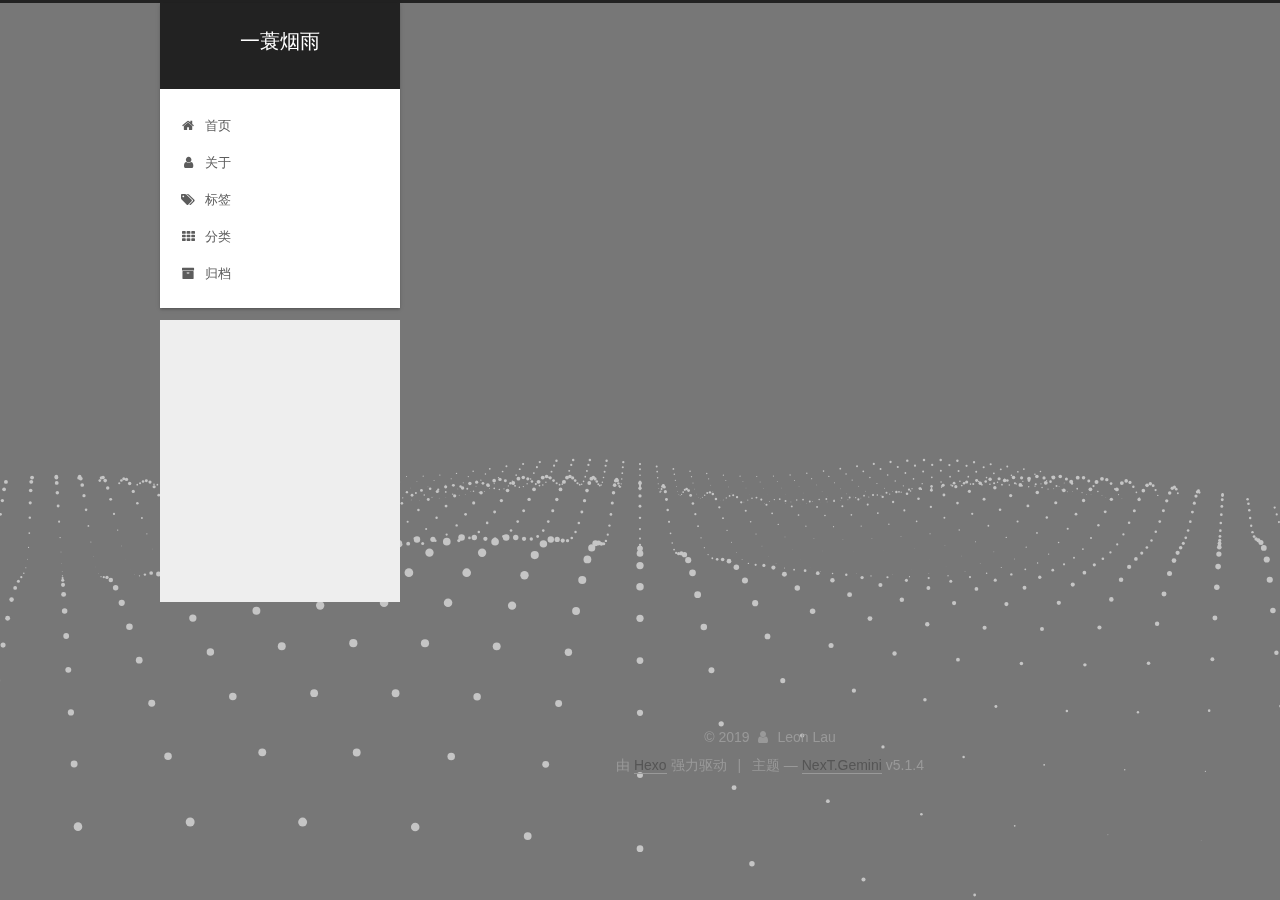
<file: archives/2016/index.html>
<!DOCTYPE html>



  


<html class="theme-next gemini use-motion" lang="zh-Hans">
<head><meta name="generator" content="Hexo 3.9.0">
  <meta charset="UTF-8">
<meta http-equiv="X-UA-Compatible" content="IE=edge">
<meta name="viewport" content="width=device-width, initial-scale=1, maximum-scale=1">
<meta name="theme-color" content="#222">









<meta http-equiv="Cache-Control" content="no-transform">
<meta http-equiv="Cache-Control" content="no-siteapp">
















  
  
  <link href="/lib/fancybox/source/jquery.fancybox.css?v=2.1.5" rel="stylesheet" type="text/css">







<link href="/lib/font-awesome/css/font-awesome.min.css?v=4.6.2" rel="stylesheet" type="text/css">

<link href="/css/main.css?v=5.1.4" rel="stylesheet" type="text/css">


  <link rel="apple-touch-icon" sizes="180x180" href="/images/apple-touch-icon-next.png?v=5.1.4">


  <link rel="icon" type="image/png" sizes="32x32" href="/images/favicon-32x32-next.png?v=5.1.4">


  <link rel="icon" type="image/png" sizes="16x16" href="/images/favicon-16x16-next.png?v=5.1.4">


  <link rel="mask-icon" href="/images/logo.svg?v=5.1.4" color="#222">





  <meta name="keywords" content="Hexo, NexT">










<meta name="description" content="竹杖芒鞋轻胜马,一蓑烟雨任平生">
<meta name="keywords" content="k8s docker golang">
<meta property="og:type" content="website">
<meta property="og:title" content="一蓑烟雨">
<meta property="og:url" content="http://www.criss.com.cn/archives/2016/index.html">
<meta property="og:site_name" content="一蓑烟雨">
<meta property="og:description" content="竹杖芒鞋轻胜马,一蓑烟雨任平生">
<meta property="og:locale" content="zh-Hans">
<meta name="twitter:card" content="summary">
<meta name="twitter:title" content="一蓑烟雨">
<meta name="twitter:description" content="竹杖芒鞋轻胜马,一蓑烟雨任平生">



<script type="text/javascript" id="hexo.configurations">
  var NexT = window.NexT || {};
  var CONFIG = {
    root: '/',
    scheme: 'Gemini',
    version: '5.1.4',
    sidebar: {"position":"left","display":"post","offset":12,"b2t":false,"scrollpercent":false,"onmobile":false},
    fancybox: true,
    tabs: true,
    motion: {"enable":true,"async":false,"transition":{"post_block":"fadeIn","post_header":"slideDownIn","post_body":"slideDownIn","coll_header":"slideLeftIn","sidebar":"slideUpIn"}},
    duoshuo: {
      userId: '0',
      author: '博主'
    },
    algolia: {
      applicationID: '',
      apiKey: '',
      indexName: '',
      hits: {"per_page":10},
      labels: {"input_placeholder":"Search for Posts","hits_empty":"We didn't find any results for the search: ${query}","hits_stats":"${hits} results found in ${time} ms"}
    }
  };
</script>



  <link rel="canonical" href="http://www.criss.com.cn/archives/2016/">





  <title>归档 | 一蓑烟雨</title>
  





  <script type="text/javascript">
    var _hmt = _hmt || [];
    (function() {
      var hm = document.createElement("script");
      hm.src = "https://hm.baidu.com/hm.js?8c93040ecb420fa4cc4c1f8750da8228";
      var s = document.getElementsByTagName("script")[0];
      s.parentNode.insertBefore(hm, s);
    })();
  </script>




</head>

<body itemscope itemtype="http://schema.org/WebPage" lang="zh-Hans">

  
  
    
  

  <div class="container sidebar-position-left page-archive">
    <div class="headband"></div>

    <header id="header" class="header" itemscope itemtype="http://schema.org/WPHeader">
      <div class="header-inner"><div class="site-brand-wrapper">
  <div class="site-meta ">
    

    <div class="custom-logo-site-title">
      <a href="/" class="brand" rel="start">
        <span class="logo-line-before"><i></i></span>
        <span class="site-title">一蓑烟雨</span>
        <span class="logo-line-after"><i></i></span>
      </a>
    </div>
      
        <p class="site-subtitle"></p>
      
  </div>

  <div class="site-nav-toggle">
    <button>
      <span class="btn-bar"></span>
      <span class="btn-bar"></span>
      <span class="btn-bar"></span>
    </button>
  </div>
</div>

<nav class="site-nav">
  

  
    <ul id="menu" class="menu">
      
        
        <li class="menu-item menu-item-home">
          <a href="/" rel="section">
            
              <i class="menu-item-icon fa fa-fw fa-home"></i> <br>
            
            首页
          </a>
        </li>
      
        
        <li class="menu-item menu-item-about">
          <a href="/about/" rel="section">
            
              <i class="menu-item-icon fa fa-fw fa-user"></i> <br>
            
            关于
          </a>
        </li>
      
        
        <li class="menu-item menu-item-tags">
          <a href="/tags/" rel="section">
            
              <i class="menu-item-icon fa fa-fw fa-tags"></i> <br>
            
            标签
          </a>
        </li>
      
        
        <li class="menu-item menu-item-categories">
          <a href="/categories/" rel="section">
            
              <i class="menu-item-icon fa fa-fw fa-th"></i> <br>
            
            分类
          </a>
        </li>
      
        
        <li class="menu-item menu-item-archives">
          <a href="/archives/" rel="section">
            
              <i class="menu-item-icon fa fa-fw fa-archive"></i> <br>
            
            归档
          </a>
        </li>
      

      
    </ul>
  

  
</nav>



 </div>
    </header>

    <main id="main" class="main">
      <div class="main-inner">
        <div class="content-wrap">
          <div id="content" class="content">
            

  
  
  
  <div class="post-block archive">
    <div id="posts" class="posts-collapse">
      <span class="archive-move-on"></span>

      <span class="archive-page-counter">
        
        
        
          
        
        嗯..! 目前共计 2 篇日志。 继续努力。
      </span>

      

        
        
        

        
          
          <div class="collection-title">
            <h1 class="archive-year" id="archive-year-2016">2016</h1>
          </div>
        
        

        

  <article class="post post-type-normal" itemscope itemtype="http://schema.org/Article">
    <header class="post-header">

      <h2 class="post-title">
        
            <a class="post-title-link" href="/2016/12/29/peewee-quickstart/" itemprop="url">
              
                <span itemprop="name">peewee-quickstart</span>
              
            </a>
        
      </h2>

      <div class="post-meta">
        <time class="post-time" itemprop="dateCreated" datetime="2016-12-29T11:43:12+00:00" content="2016-12-29">
          12-29
        </time>
      </div>

    </header>
  </article>



      

    </div>
  </div>
  
  
  

  



          </div>
          


          

        </div>
        
          
  
  <div class="sidebar-toggle">
    <div class="sidebar-toggle-line-wrap">
      <span class="sidebar-toggle-line sidebar-toggle-line-first"></span>
      <span class="sidebar-toggle-line sidebar-toggle-line-middle"></span>
      <span class="sidebar-toggle-line sidebar-toggle-line-last"></span>
    </div>
  </div>

  <aside id="sidebar" class="sidebar">
    
    <div class="sidebar-inner">

      

      

      <section class="site-overview-wrap sidebar-panel sidebar-panel-active">
        <div class="site-overview">
          <div class="site-author motion-element" itemprop="author" itemscope itemtype="http://schema.org/Person">
            
              <img class="site-author-image" itemprop="image" src="/images/avatar.png" alt="Leon Lau">
            
              <p class="site-author-name" itemprop="name">Leon Lau</p>
              <p class="site-description motion-element" itemprop="description">竹杖芒鞋轻胜马,一蓑烟雨任平生</p>
          </div>

          <nav class="site-state motion-element">

            
              <div class="site-state-item site-state-posts">
              
                <a href="/archives/">
              
                  <span class="site-state-item-count">2</span>
                  <span class="site-state-item-name">日志</span>
                </a>
              </div>
            

            

            
              
              
              <div class="site-state-item site-state-tags">
                <a href="/tags/index.html">
                  <span class="site-state-item-count">2</span>
                  <span class="site-state-item-name">标签</span>
                </a>
              </div>
            

          </nav>

          

          

          
          

          
          

          

        </div>
      </section>

      

      

    </div>
  </aside>


        
      </div>
    </main>

    <footer id="footer" class="footer">
      <div class="footer-inner">
        <div class="copyright">&copy; <span itemprop="copyrightYear">2019</span>
  <span class="with-love">
    <i class="fa fa-user"></i>
  </span>
  <span class="author" itemprop="copyrightHolder">Leon Lau</span>

  
</div>


  <div class="powered-by">由 <a class="theme-link" target="_blank" href="https://hexo.io">Hexo</a> 强力驱动</div>



  <span class="post-meta-divider">|</span>



  <div class="theme-info">主题 &mdash; <a class="theme-link" target="_blank" href="https://github.com/iissnan/hexo-theme-next">NexT.Gemini</a> v5.1.4</div>




        







        
      </div>
    </footer>

    
      <div class="back-to-top">
        <i class="fa fa-arrow-up"></i>
        
      </div>
    

    

  </div>

  

<script type="text/javascript">
  if (Object.prototype.toString.call(window.Promise) !== '[object Function]') {
    window.Promise = null;
  }
</script>









  




  
  









  
  
    <script type="text/javascript" src="/lib/jquery/index.js?v=2.1.3"></script>
  

  
  
    <script type="text/javascript" src="/lib/fastclick/lib/fastclick.min.js?v=1.0.6"></script>
  

  
  
    <script type="text/javascript" src="/lib/jquery_lazyload/jquery.lazyload.js?v=1.9.7"></script>
  

  
  
    <script type="text/javascript" src="/lib/velocity/velocity.min.js?v=1.2.1"></script>
  

  
  
    <script type="text/javascript" src="/lib/velocity/velocity.ui.min.js?v=1.2.1"></script>
  

  
  
    <script type="text/javascript" src="/lib/fancybox/source/jquery.fancybox.pack.js?v=2.1.5"></script>
  

  
  
    <script type="text/javascript" src="/lib/three/three.min.js"></script>
  

  
  
    <script type="text/javascript" src="/lib/three/three-waves.min.js"></script>
  


  


  <script type="text/javascript" src="/js/src/utils.js?v=5.1.4"></script>

  <script type="text/javascript" src="/js/src/motion.js?v=5.1.4"></script>



  
  


  <script type="text/javascript" src="/js/src/affix.js?v=5.1.4"></script>

  <script type="text/javascript" src="/js/src/schemes/pisces.js?v=5.1.4"></script>



  

  


  <script type="text/javascript" src="/js/src/bootstrap.js?v=5.1.4"></script>



  


  




	





  





  












  





  

  

  

  
  

  

  

  

</body>
</html>
</file>
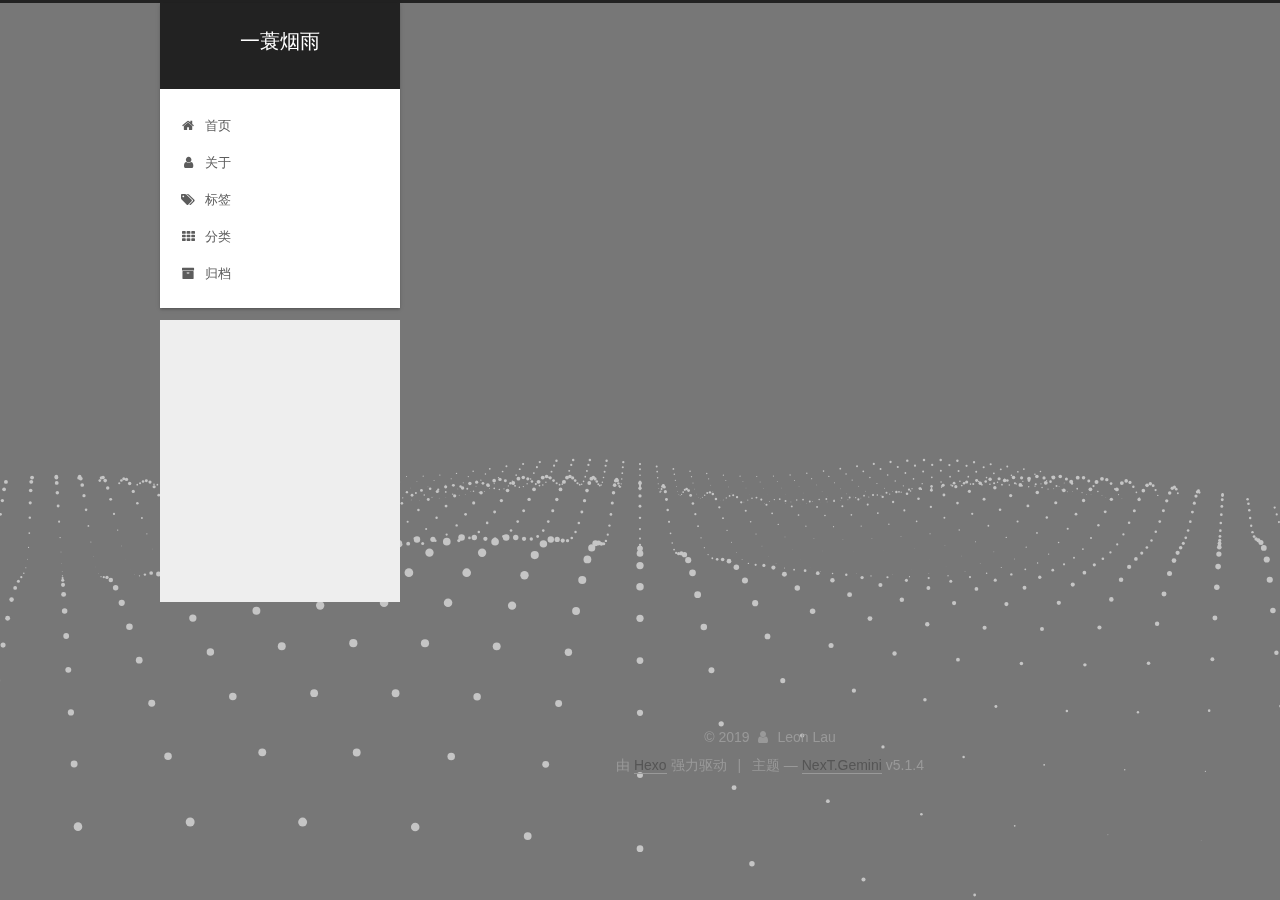
<file: archives/2019/index.html>
<!DOCTYPE html>



  


<html class="theme-next gemini use-motion" lang="zh-Hans">
<head><meta name="generator" content="Hexo 3.9.0">
  <meta charset="UTF-8">
<meta http-equiv="X-UA-Compatible" content="IE=edge">
<meta name="viewport" content="width=device-width, initial-scale=1, maximum-scale=1">
<meta name="theme-color" content="#222">









<meta http-equiv="Cache-Control" content="no-transform">
<meta http-equiv="Cache-Control" content="no-siteapp">
















  
  
  <link href="/lib/fancybox/source/jquery.fancybox.css?v=2.1.5" rel="stylesheet" type="text/css">







<link href="/lib/font-awesome/css/font-awesome.min.css?v=4.6.2" rel="stylesheet" type="text/css">

<link href="/css/main.css?v=5.1.4" rel="stylesheet" type="text/css">


  <link rel="apple-touch-icon" sizes="180x180" href="/images/apple-touch-icon-next.png?v=5.1.4">


  <link rel="icon" type="image/png" sizes="32x32" href="/images/favicon-32x32-next.png?v=5.1.4">


  <link rel="icon" type="image/png" sizes="16x16" href="/images/favicon-16x16-next.png?v=5.1.4">


  <link rel="mask-icon" href="/images/logo.svg?v=5.1.4" color="#222">





  <meta name="keywords" content="Hexo, NexT">










<meta name="description" content="竹杖芒鞋轻胜马,一蓑烟雨任平生">
<meta name="keywords" content="k8s docker golang">
<meta property="og:type" content="website">
<meta property="og:title" content="一蓑烟雨">
<meta property="og:url" content="http://www.criss.com.cn/archives/2019/index.html">
<meta property="og:site_name" content="一蓑烟雨">
<meta property="og:description" content="竹杖芒鞋轻胜马,一蓑烟雨任平生">
<meta property="og:locale" content="zh-Hans">
<meta name="twitter:card" content="summary">
<meta name="twitter:title" content="一蓑烟雨">
<meta name="twitter:description" content="竹杖芒鞋轻胜马,一蓑烟雨任平生">



<script type="text/javascript" id="hexo.configurations">
  var NexT = window.NexT || {};
  var CONFIG = {
    root: '/',
    scheme: 'Gemini',
    version: '5.1.4',
    sidebar: {"position":"left","display":"post","offset":12,"b2t":false,"scrollpercent":false,"onmobile":false},
    fancybox: true,
    tabs: true,
    motion: {"enable":true,"async":false,"transition":{"post_block":"fadeIn","post_header":"slideDownIn","post_body":"slideDownIn","coll_header":"slideLeftIn","sidebar":"slideUpIn"}},
    duoshuo: {
      userId: '0',
      author: '博主'
    },
    algolia: {
      applicationID: '',
      apiKey: '',
      indexName: '',
      hits: {"per_page":10},
      labels: {"input_placeholder":"Search for Posts","hits_empty":"We didn't find any results for the search: ${query}","hits_stats":"${hits} results found in ${time} ms"}
    }
  };
</script>



  <link rel="canonical" href="http://www.criss.com.cn/archives/2019/">





  <title>归档 | 一蓑烟雨</title>
  





  <script type="text/javascript">
    var _hmt = _hmt || [];
    (function() {
      var hm = document.createElement("script");
      hm.src = "https://hm.baidu.com/hm.js?8c93040ecb420fa4cc4c1f8750da8228";
      var s = document.getElementsByTagName("script")[0];
      s.parentNode.insertBefore(hm, s);
    })();
  </script>




</head>

<body itemscope itemtype="http://schema.org/WebPage" lang="zh-Hans">

  
  
    
  

  <div class="container sidebar-position-left page-archive">
    <div class="headband"></div>

    <header id="header" class="header" itemscope itemtype="http://schema.org/WPHeader">
      <div class="header-inner"><div class="site-brand-wrapper">
  <div class="site-meta ">
    

    <div class="custom-logo-site-title">
      <a href="/" class="brand" rel="start">
        <span class="logo-line-before"><i></i></span>
        <span class="site-title">一蓑烟雨</span>
        <span class="logo-line-after"><i></i></span>
      </a>
    </div>
      
        <p class="site-subtitle"></p>
      
  </div>

  <div class="site-nav-toggle">
    <button>
      <span class="btn-bar"></span>
      <span class="btn-bar"></span>
      <span class="btn-bar"></span>
    </button>
  </div>
</div>

<nav class="site-nav">
  

  
    <ul id="menu" class="menu">
      
        
        <li class="menu-item menu-item-home">
          <a href="/" rel="section">
            
              <i class="menu-item-icon fa fa-fw fa-home"></i> <br>
            
            首页
          </a>
        </li>
      
        
        <li class="menu-item menu-item-about">
          <a href="/about/" rel="section">
            
              <i class="menu-item-icon fa fa-fw fa-user"></i> <br>
            
            关于
          </a>
        </li>
      
        
        <li class="menu-item menu-item-tags">
          <a href="/tags/" rel="section">
            
              <i class="menu-item-icon fa fa-fw fa-tags"></i> <br>
            
            标签
          </a>
        </li>
      
        
        <li class="menu-item menu-item-categories">
          <a href="/categories/" rel="section">
            
              <i class="menu-item-icon fa fa-fw fa-th"></i> <br>
            
            分类
          </a>
        </li>
      
        
        <li class="menu-item menu-item-archives">
          <a href="/archives/" rel="section">
            
              <i class="menu-item-icon fa fa-fw fa-archive"></i> <br>
            
            归档
          </a>
        </li>
      

      
    </ul>
  

  
</nav>



 </div>
    </header>

    <main id="main" class="main">
      <div class="main-inner">
        <div class="content-wrap">
          <div id="content" class="content">
            

  
  
  
  <div class="post-block archive">
    <div id="posts" class="posts-collapse">
      <span class="archive-move-on"></span>

      <span class="archive-page-counter">
        
        
        
          
        
        嗯..! 目前共计 2 篇日志。 继续努力。
      </span>

      

        
        
        

        
          
          <div class="collection-title">
            <h1 class="archive-year" id="archive-year-2019">2019</h1>
          </div>
        
        

        

  <article class="post post-type-normal" itemscope itemtype="http://schema.org/Article">
    <header class="post-header">

      <h2 class="post-title">
        
            <a class="post-title-link" href="/2019/07/10/hello-world/" itemprop="url">
              
                <span itemprop="name">Hello World</span>
              
            </a>
        
      </h2>

      <div class="post-meta">
        <time class="post-time" itemprop="dateCreated" datetime="2019-07-10T07:05:00+00:00" content="2019-07-10">
          07-10
        </time>
      </div>

    </header>
  </article>



      

    </div>
  </div>
  
  
  

  



          </div>
          


          

        </div>
        
          
  
  <div class="sidebar-toggle">
    <div class="sidebar-toggle-line-wrap">
      <span class="sidebar-toggle-line sidebar-toggle-line-first"></span>
      <span class="sidebar-toggle-line sidebar-toggle-line-middle"></span>
      <span class="sidebar-toggle-line sidebar-toggle-line-last"></span>
    </div>
  </div>

  <aside id="sidebar" class="sidebar">
    
    <div class="sidebar-inner">

      

      

      <section class="site-overview-wrap sidebar-panel sidebar-panel-active">
        <div class="site-overview">
          <div class="site-author motion-element" itemprop="author" itemscope itemtype="http://schema.org/Person">
            
              <img class="site-author-image" itemprop="image" src="/images/avatar.png" alt="Leon Lau">
            
              <p class="site-author-name" itemprop="name">Leon Lau</p>
              <p class="site-description motion-element" itemprop="description">竹杖芒鞋轻胜马,一蓑烟雨任平生</p>
          </div>

          <nav class="site-state motion-element">

            
              <div class="site-state-item site-state-posts">
              
                <a href="/archives/">
              
                  <span class="site-state-item-count">2</span>
                  <span class="site-state-item-name">日志</span>
                </a>
              </div>
            

            

            
              
              
              <div class="site-state-item site-state-tags">
                <a href="/tags/index.html">
                  <span class="site-state-item-count">2</span>
                  <span class="site-state-item-name">标签</span>
                </a>
              </div>
            

          </nav>

          

          

          
          

          
          

          

        </div>
      </section>

      

      

    </div>
  </aside>


        
      </div>
    </main>

    <footer id="footer" class="footer">
      <div class="footer-inner">
        <div class="copyright">&copy; <span itemprop="copyrightYear">2019</span>
  <span class="with-love">
    <i class="fa fa-user"></i>
  </span>
  <span class="author" itemprop="copyrightHolder">Leon Lau</span>

  
</div>


  <div class="powered-by">由 <a class="theme-link" target="_blank" href="https://hexo.io">Hexo</a> 强力驱动</div>



  <span class="post-meta-divider">|</span>



  <div class="theme-info">主题 &mdash; <a class="theme-link" target="_blank" href="https://github.com/iissnan/hexo-theme-next">NexT.Gemini</a> v5.1.4</div>




        







        
      </div>
    </footer>

    
      <div class="back-to-top">
        <i class="fa fa-arrow-up"></i>
        
      </div>
    

    

  </div>

  

<script type="text/javascript">
  if (Object.prototype.toString.call(window.Promise) !== '[object Function]') {
    window.Promise = null;
  }
</script>









  




  
  









  
  
    <script type="text/javascript" src="/lib/jquery/index.js?v=2.1.3"></script>
  

  
  
    <script type="text/javascript" src="/lib/fastclick/lib/fastclick.min.js?v=1.0.6"></script>
  

  
  
    <script type="text/javascript" src="/lib/jquery_lazyload/jquery.lazyload.js?v=1.9.7"></script>
  

  
  
    <script type="text/javascript" src="/lib/velocity/velocity.min.js?v=1.2.1"></script>
  

  
  
    <script type="text/javascript" src="/lib/velocity/velocity.ui.min.js?v=1.2.1"></script>
  

  
  
    <script type="text/javascript" src="/lib/fancybox/source/jquery.fancybox.pack.js?v=2.1.5"></script>
  

  
  
    <script type="text/javascript" src="/lib/three/three.min.js"></script>
  

  
  
    <script type="text/javascript" src="/lib/three/three-waves.min.js"></script>
  


  


  <script type="text/javascript" src="/js/src/utils.js?v=5.1.4"></script>

  <script type="text/javascript" src="/js/src/motion.js?v=5.1.4"></script>



  
  


  <script type="text/javascript" src="/js/src/affix.js?v=5.1.4"></script>

  <script type="text/javascript" src="/js/src/schemes/pisces.js?v=5.1.4"></script>



  

  


  <script type="text/javascript" src="/js/src/bootstrap.js?v=5.1.4"></script>



  


  




	





  





  












  





  

  

  

  
  

  

  

  

</body>
</html>
</file>
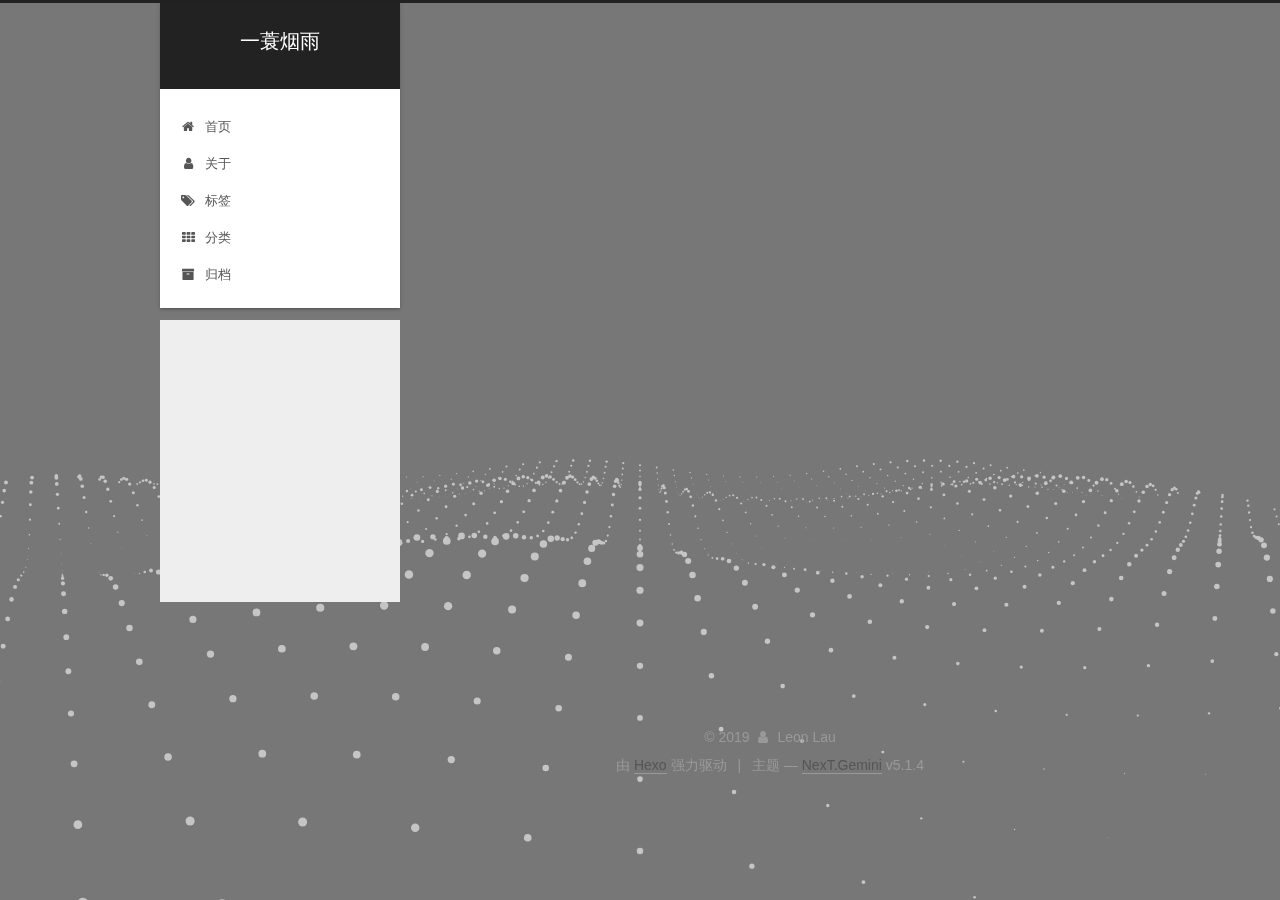
<file: tags/hexo/index.html>
<!DOCTYPE html>



  


<html class="theme-next gemini use-motion" lang="zh-Hans">
<head><meta name="generator" content="Hexo 3.9.0">
  <meta charset="UTF-8">
<meta http-equiv="X-UA-Compatible" content="IE=edge">
<meta name="viewport" content="width=device-width, initial-scale=1, maximum-scale=1">
<meta name="theme-color" content="#222">









<meta http-equiv="Cache-Control" content="no-transform">
<meta http-equiv="Cache-Control" content="no-siteapp">
















  
  
  <link href="/lib/fancybox/source/jquery.fancybox.css?v=2.1.5" rel="stylesheet" type="text/css">







<link href="/lib/font-awesome/css/font-awesome.min.css?v=4.6.2" rel="stylesheet" type="text/css">

<link href="/css/main.css?v=5.1.4" rel="stylesheet" type="text/css">


  <link rel="apple-touch-icon" sizes="180x180" href="/images/apple-touch-icon-next.png?v=5.1.4">


  <link rel="icon" type="image/png" sizes="32x32" href="/images/favicon-32x32-next.png?v=5.1.4">


  <link rel="icon" type="image/png" sizes="16x16" href="/images/favicon-16x16-next.png?v=5.1.4">


  <link rel="mask-icon" href="/images/logo.svg?v=5.1.4" color="#222">





  <meta name="keywords" content="Hexo, NexT">










<meta name="description" content="竹杖芒鞋轻胜马,一蓑烟雨任平生">
<meta name="keywords" content="k8s docker golang">
<meta property="og:type" content="website">
<meta property="og:title" content="一蓑烟雨">
<meta property="og:url" content="http://www.criss.com.cn/tags/hexo/index.html">
<meta property="og:site_name" content="一蓑烟雨">
<meta property="og:description" content="竹杖芒鞋轻胜马,一蓑烟雨任平生">
<meta property="og:locale" content="zh-Hans">
<meta name="twitter:card" content="summary">
<meta name="twitter:title" content="一蓑烟雨">
<meta name="twitter:description" content="竹杖芒鞋轻胜马,一蓑烟雨任平生">



<script type="text/javascript" id="hexo.configurations">
  var NexT = window.NexT || {};
  var CONFIG = {
    root: '/',
    scheme: 'Gemini',
    version: '5.1.4',
    sidebar: {"position":"left","display":"post","offset":12,"b2t":false,"scrollpercent":false,"onmobile":false},
    fancybox: true,
    tabs: true,
    motion: {"enable":true,"async":false,"transition":{"post_block":"fadeIn","post_header":"slideDownIn","post_body":"slideDownIn","coll_header":"slideLeftIn","sidebar":"slideUpIn"}},
    duoshuo: {
      userId: '0',
      author: '博主'
    },
    algolia: {
      applicationID: '',
      apiKey: '',
      indexName: '',
      hits: {"per_page":10},
      labels: {"input_placeholder":"Search for Posts","hits_empty":"We didn't find any results for the search: ${query}","hits_stats":"${hits} results found in ${time} ms"}
    }
  };
</script>



  <link rel="canonical" href="http://www.criss.com.cn/tags/hexo/">





  <title>标签: hexo | 一蓑烟雨</title>
  





  <script type="text/javascript">
    var _hmt = _hmt || [];
    (function() {
      var hm = document.createElement("script");
      hm.src = "https://hm.baidu.com/hm.js?8c93040ecb420fa4cc4c1f8750da8228";
      var s = document.getElementsByTagName("script")[0];
      s.parentNode.insertBefore(hm, s);
    })();
  </script>




</head>

<body itemscope itemtype="http://schema.org/WebPage" lang="zh-Hans">

  
  
    
  

  <div class="container sidebar-position-left ">
    <div class="headband"></div>

    <header id="header" class="header" itemscope itemtype="http://schema.org/WPHeader">
      <div class="header-inner"><div class="site-brand-wrapper">
  <div class="site-meta ">
    

    <div class="custom-logo-site-title">
      <a href="/" class="brand" rel="start">
        <span class="logo-line-before"><i></i></span>
        <span class="site-title">一蓑烟雨</span>
        <span class="logo-line-after"><i></i></span>
      </a>
    </div>
      
        <p class="site-subtitle"></p>
      
  </div>

  <div class="site-nav-toggle">
    <button>
      <span class="btn-bar"></span>
      <span class="btn-bar"></span>
      <span class="btn-bar"></span>
    </button>
  </div>
</div>

<nav class="site-nav">
  

  
    <ul id="menu" class="menu">
      
        
        <li class="menu-item menu-item-home">
          <a href="/" rel="section">
            
              <i class="menu-item-icon fa fa-fw fa-home"></i> <br>
            
            首页
          </a>
        </li>
      
        
        <li class="menu-item menu-item-about">
          <a href="/about/" rel="section">
            
              <i class="menu-item-icon fa fa-fw fa-user"></i> <br>
            
            关于
          </a>
        </li>
      
        
        <li class="menu-item menu-item-tags">
          <a href="/tags/" rel="section">
            
              <i class="menu-item-icon fa fa-fw fa-tags"></i> <br>
            
            标签
          </a>
        </li>
      
        
        <li class="menu-item menu-item-categories">
          <a href="/categories/" rel="section">
            
              <i class="menu-item-icon fa fa-fw fa-th"></i> <br>
            
            分类
          </a>
        </li>
      
        
        <li class="menu-item menu-item-archives">
          <a href="/archives/" rel="section">
            
              <i class="menu-item-icon fa fa-fw fa-archive"></i> <br>
            
            归档
          </a>
        </li>
      

      
    </ul>
  

  
</nav>



 </div>
    </header>

    <main id="main" class="main">
      <div class="main-inner">
        <div class="content-wrap">
          <div id="content" class="content">
            

  
  
  
  <div class="post-block tag">

    <div id="posts" class="posts-collapse">
      <div class="collection-title">
        <h1>hexo<small>标签</small>
        </h1>
      </div>

      
        

  <article class="post post-type-normal" itemscope itemtype="http://schema.org/Article">
    <header class="post-header">

      <h2 class="post-title">
        
            <a class="post-title-link" href="/2019/07/10/hello-world/" itemprop="url">
              
                <span itemprop="name">Hello World</span>
              
            </a>
        
      </h2>

      <div class="post-meta">
        <time class="post-time" itemprop="dateCreated" datetime="2019-07-10T07:05:00+00:00" content="2019-07-10">
          07-10
        </time>
      </div>

    </header>
  </article>


      
    </div>

  </div>
  
  
  

  


          </div>
          


          

        </div>
        
          
  
  <div class="sidebar-toggle">
    <div class="sidebar-toggle-line-wrap">
      <span class="sidebar-toggle-line sidebar-toggle-line-first"></span>
      <span class="sidebar-toggle-line sidebar-toggle-line-middle"></span>
      <span class="sidebar-toggle-line sidebar-toggle-line-last"></span>
    </div>
  </div>

  <aside id="sidebar" class="sidebar">
    
    <div class="sidebar-inner">

      

      

      <section class="site-overview-wrap sidebar-panel sidebar-panel-active">
        <div class="site-overview">
          <div class="site-author motion-element" itemprop="author" itemscope itemtype="http://schema.org/Person">
            
              <img class="site-author-image" itemprop="image" src="/images/avatar.png" alt="Leon Lau">
            
              <p class="site-author-name" itemprop="name">Leon Lau</p>
              <p class="site-description motion-element" itemprop="description">竹杖芒鞋轻胜马,一蓑烟雨任平生</p>
          </div>

          <nav class="site-state motion-element">

            
              <div class="site-state-item site-state-posts">
              
                <a href="/archives/">
              
                  <span class="site-state-item-count">2</span>
                  <span class="site-state-item-name">日志</span>
                </a>
              </div>
            

            

            
              
              
              <div class="site-state-item site-state-tags">
                <a href="/tags/index.html">
                  <span class="site-state-item-count">2</span>
                  <span class="site-state-item-name">标签</span>
                </a>
              </div>
            

          </nav>

          

          

          
          

          
          

          

        </div>
      </section>

      

      

    </div>
  </aside>


        
      </div>
    </main>

    <footer id="footer" class="footer">
      <div class="footer-inner">
        <div class="copyright">&copy; <span itemprop="copyrightYear">2019</span>
  <span class="with-love">
    <i class="fa fa-user"></i>
  </span>
  <span class="author" itemprop="copyrightHolder">Leon Lau</span>

  
</div>


  <div class="powered-by">由 <a class="theme-link" target="_blank" href="https://hexo.io">Hexo</a> 强力驱动</div>



  <span class="post-meta-divider">|</span>



  <div class="theme-info">主题 &mdash; <a class="theme-link" target="_blank" href="https://github.com/iissnan/hexo-theme-next">NexT.Gemini</a> v5.1.4</div>




        







        
      </div>
    </footer>

    
      <div class="back-to-top">
        <i class="fa fa-arrow-up"></i>
        
      </div>
    

    

  </div>

  

<script type="text/javascript">
  if (Object.prototype.toString.call(window.Promise) !== '[object Function]') {
    window.Promise = null;
  }
</script>









  




  
  









  
  
    <script type="text/javascript" src="/lib/jquery/index.js?v=2.1.3"></script>
  

  
  
    <script type="text/javascript" src="/lib/fastclick/lib/fastclick.min.js?v=1.0.6"></script>
  

  
  
    <script type="text/javascript" src="/lib/jquery_lazyload/jquery.lazyload.js?v=1.9.7"></script>
  

  
  
    <script type="text/javascript" src="/lib/velocity/velocity.min.js?v=1.2.1"></script>
  

  
  
    <script type="text/javascript" src="/lib/velocity/velocity.ui.min.js?v=1.2.1"></script>
  

  
  
    <script type="text/javascript" src="/lib/fancybox/source/jquery.fancybox.pack.js?v=2.1.5"></script>
  

  
  
    <script type="text/javascript" src="/lib/three/three.min.js"></script>
  

  
  
    <script type="text/javascript" src="/lib/three/three-waves.min.js"></script>
  


  


  <script type="text/javascript" src="/js/src/utils.js?v=5.1.4"></script>

  <script type="text/javascript" src="/js/src/motion.js?v=5.1.4"></script>



  
  


  <script type="text/javascript" src="/js/src/affix.js?v=5.1.4"></script>

  <script type="text/javascript" src="/js/src/schemes/pisces.js?v=5.1.4"></script>



  

  


  <script type="text/javascript" src="/js/src/bootstrap.js?v=5.1.4"></script>



  


  




	





  





  












  





  

  

  

  
  

  

  

  

</body>
</html>
</file>
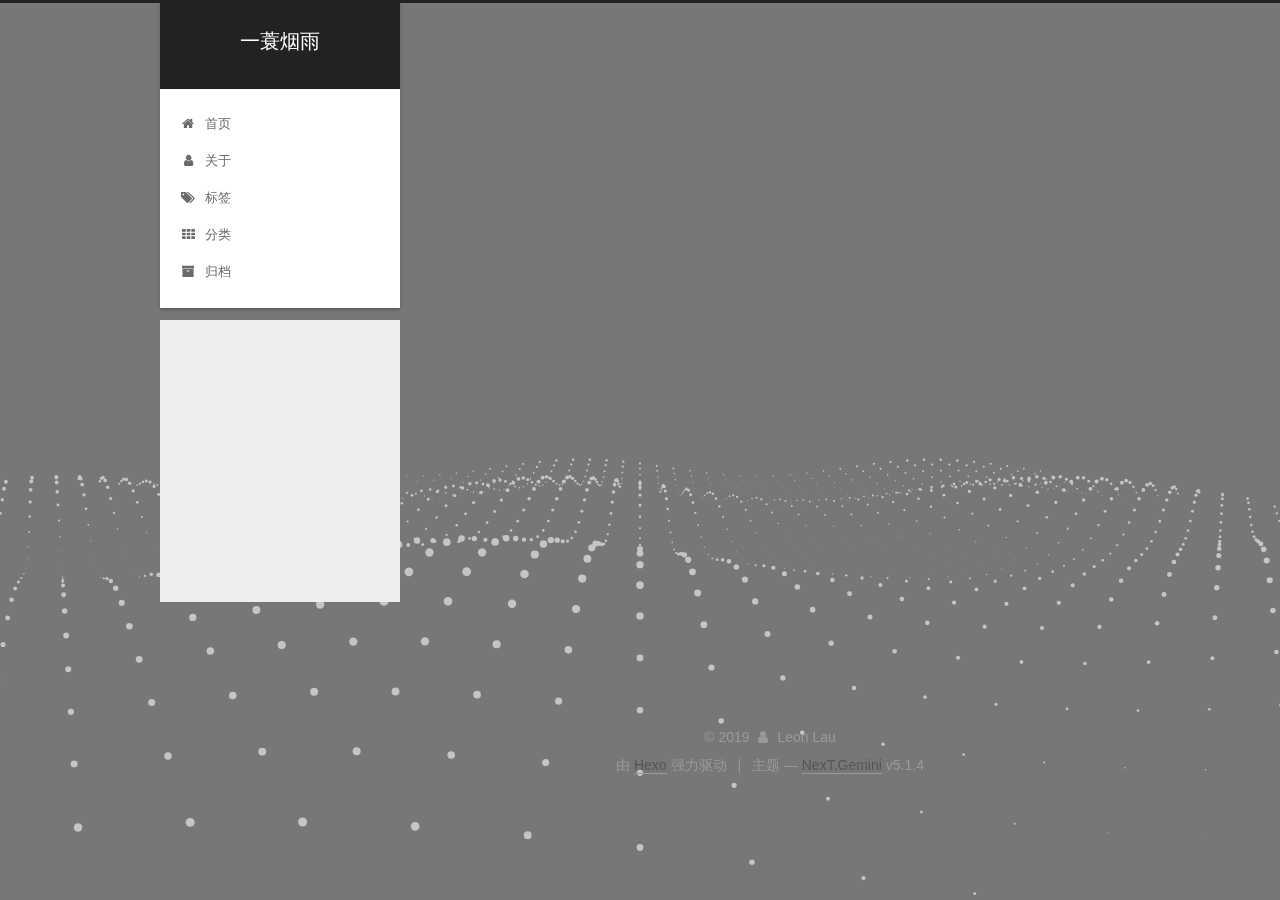
<file: tags/peewee/index.html>
<!DOCTYPE html>



  


<html class="theme-next gemini use-motion" lang="zh-Hans">
<head><meta name="generator" content="Hexo 3.9.0">
  <meta charset="UTF-8">
<meta http-equiv="X-UA-Compatible" content="IE=edge">
<meta name="viewport" content="width=device-width, initial-scale=1, maximum-scale=1">
<meta name="theme-color" content="#222">









<meta http-equiv="Cache-Control" content="no-transform">
<meta http-equiv="Cache-Control" content="no-siteapp">
















  
  
  <link href="/lib/fancybox/source/jquery.fancybox.css?v=2.1.5" rel="stylesheet" type="text/css">







<link href="/lib/font-awesome/css/font-awesome.min.css?v=4.6.2" rel="stylesheet" type="text/css">

<link href="/css/main.css?v=5.1.4" rel="stylesheet" type="text/css">


  <link rel="apple-touch-icon" sizes="180x180" href="/images/apple-touch-icon-next.png?v=5.1.4">


  <link rel="icon" type="image/png" sizes="32x32" href="/images/favicon-32x32-next.png?v=5.1.4">


  <link rel="icon" type="image/png" sizes="16x16" href="/images/favicon-16x16-next.png?v=5.1.4">


  <link rel="mask-icon" href="/images/logo.svg?v=5.1.4" color="#222">





  <meta name="keywords" content="Hexo, NexT">










<meta name="description" content="竹杖芒鞋轻胜马,一蓑烟雨任平生">
<meta name="keywords" content="k8s docker golang">
<meta property="og:type" content="website">
<meta property="og:title" content="一蓑烟雨">
<meta property="og:url" content="http://www.criss.com.cn/tags/peewee/index.html">
<meta property="og:site_name" content="一蓑烟雨">
<meta property="og:description" content="竹杖芒鞋轻胜马,一蓑烟雨任平生">
<meta property="og:locale" content="zh-Hans">
<meta name="twitter:card" content="summary">
<meta name="twitter:title" content="一蓑烟雨">
<meta name="twitter:description" content="竹杖芒鞋轻胜马,一蓑烟雨任平生">



<script type="text/javascript" id="hexo.configurations">
  var NexT = window.NexT || {};
  var CONFIG = {
    root: '/',
    scheme: 'Gemini',
    version: '5.1.4',
    sidebar: {"position":"left","display":"post","offset":12,"b2t":false,"scrollpercent":false,"onmobile":false},
    fancybox: true,
    tabs: true,
    motion: {"enable":true,"async":false,"transition":{"post_block":"fadeIn","post_header":"slideDownIn","post_body":"slideDownIn","coll_header":"slideLeftIn","sidebar":"slideUpIn"}},
    duoshuo: {
      userId: '0',
      author: '博主'
    },
    algolia: {
      applicationID: '',
      apiKey: '',
      indexName: '',
      hits: {"per_page":10},
      labels: {"input_placeholder":"Search for Posts","hits_empty":"We didn't find any results for the search: ${query}","hits_stats":"${hits} results found in ${time} ms"}
    }
  };
</script>



  <link rel="canonical" href="http://www.criss.com.cn/tags/peewee/">





  <title>标签: peewee | 一蓑烟雨</title>
  





  <script type="text/javascript">
    var _hmt = _hmt || [];
    (function() {
      var hm = document.createElement("script");
      hm.src = "https://hm.baidu.com/hm.js?8c93040ecb420fa4cc4c1f8750da8228";
      var s = document.getElementsByTagName("script")[0];
      s.parentNode.insertBefore(hm, s);
    })();
  </script>




</head>

<body itemscope itemtype="http://schema.org/WebPage" lang="zh-Hans">

  
  
    
  

  <div class="container sidebar-position-left ">
    <div class="headband"></div>

    <header id="header" class="header" itemscope itemtype="http://schema.org/WPHeader">
      <div class="header-inner"><div class="site-brand-wrapper">
  <div class="site-meta ">
    

    <div class="custom-logo-site-title">
      <a href="/" class="brand" rel="start">
        <span class="logo-line-before"><i></i></span>
        <span class="site-title">一蓑烟雨</span>
        <span class="logo-line-after"><i></i></span>
      </a>
    </div>
      
        <p class="site-subtitle"></p>
      
  </div>

  <div class="site-nav-toggle">
    <button>
      <span class="btn-bar"></span>
      <span class="btn-bar"></span>
      <span class="btn-bar"></span>
    </button>
  </div>
</div>

<nav class="site-nav">
  

  
    <ul id="menu" class="menu">
      
        
        <li class="menu-item menu-item-home">
          <a href="/" rel="section">
            
              <i class="menu-item-icon fa fa-fw fa-home"></i> <br>
            
            首页
          </a>
        </li>
      
        
        <li class="menu-item menu-item-about">
          <a href="/about/" rel="section">
            
              <i class="menu-item-icon fa fa-fw fa-user"></i> <br>
            
            关于
          </a>
        </li>
      
        
        <li class="menu-item menu-item-tags">
          <a href="/tags/" rel="section">
            
              <i class="menu-item-icon fa fa-fw fa-tags"></i> <br>
            
            标签
          </a>
        </li>
      
        
        <li class="menu-item menu-item-categories">
          <a href="/categories/" rel="section">
            
              <i class="menu-item-icon fa fa-fw fa-th"></i> <br>
            
            分类
          </a>
        </li>
      
        
        <li class="menu-item menu-item-archives">
          <a href="/archives/" rel="section">
            
              <i class="menu-item-icon fa fa-fw fa-archive"></i> <br>
            
            归档
          </a>
        </li>
      

      
    </ul>
  

  
</nav>



 </div>
    </header>

    <main id="main" class="main">
      <div class="main-inner">
        <div class="content-wrap">
          <div id="content" class="content">
            

  
  
  
  <div class="post-block tag">

    <div id="posts" class="posts-collapse">
      <div class="collection-title">
        <h1>peewee<small>标签</small>
        </h1>
      </div>

      
        

  <article class="post post-type-normal" itemscope itemtype="http://schema.org/Article">
    <header class="post-header">

      <h2 class="post-title">
        
            <a class="post-title-link" href="/2016/12/29/peewee-quickstart/" itemprop="url">
              
                <span itemprop="name">peewee-quickstart</span>
              
            </a>
        
      </h2>

      <div class="post-meta">
        <time class="post-time" itemprop="dateCreated" datetime="2016-12-29T11:43:12+00:00" content="2016-12-29">
          12-29
        </time>
      </div>

    </header>
  </article>


      
    </div>

  </div>
  
  
  

  


          </div>
          


          

        </div>
        
          
  
  <div class="sidebar-toggle">
    <div class="sidebar-toggle-line-wrap">
      <span class="sidebar-toggle-line sidebar-toggle-line-first"></span>
      <span class="sidebar-toggle-line sidebar-toggle-line-middle"></span>
      <span class="sidebar-toggle-line sidebar-toggle-line-last"></span>
    </div>
  </div>

  <aside id="sidebar" class="sidebar">
    
    <div class="sidebar-inner">

      

      

      <section class="site-overview-wrap sidebar-panel sidebar-panel-active">
        <div class="site-overview">
          <div class="site-author motion-element" itemprop="author" itemscope itemtype="http://schema.org/Person">
            
              <img class="site-author-image" itemprop="image" src="/images/avatar.png" alt="Leon Lau">
            
              <p class="site-author-name" itemprop="name">Leon Lau</p>
              <p class="site-description motion-element" itemprop="description">竹杖芒鞋轻胜马,一蓑烟雨任平生</p>
          </div>

          <nav class="site-state motion-element">

            
              <div class="site-state-item site-state-posts">
              
                <a href="/archives/">
              
                  <span class="site-state-item-count">2</span>
                  <span class="site-state-item-name">日志</span>
                </a>
              </div>
            

            

            
              
              
              <div class="site-state-item site-state-tags">
                <a href="/tags/index.html">
                  <span class="site-state-item-count">2</span>
                  <span class="site-state-item-name">标签</span>
                </a>
              </div>
            

          </nav>

          

          

          
          

          
          

          

        </div>
      </section>

      

      

    </div>
  </aside>


        
      </div>
    </main>

    <footer id="footer" class="footer">
      <div class="footer-inner">
        <div class="copyright">&copy; <span itemprop="copyrightYear">2019</span>
  <span class="with-love">
    <i class="fa fa-user"></i>
  </span>
  <span class="author" itemprop="copyrightHolder">Leon Lau</span>

  
</div>


  <div class="powered-by">由 <a class="theme-link" target="_blank" href="https://hexo.io">Hexo</a> 强力驱动</div>



  <span class="post-meta-divider">|</span>



  <div class="theme-info">主题 &mdash; <a class="theme-link" target="_blank" href="https://github.com/iissnan/hexo-theme-next">NexT.Gemini</a> v5.1.4</div>




        







        
      </div>
    </footer>

    
      <div class="back-to-top">
        <i class="fa fa-arrow-up"></i>
        
      </div>
    

    

  </div>

  

<script type="text/javascript">
  if (Object.prototype.toString.call(window.Promise) !== '[object Function]') {
    window.Promise = null;
  }
</script>









  




  
  









  
  
    <script type="text/javascript" src="/lib/jquery/index.js?v=2.1.3"></script>
  

  
  
    <script type="text/javascript" src="/lib/fastclick/lib/fastclick.min.js?v=1.0.6"></script>
  

  
  
    <script type="text/javascript" src="/lib/jquery_lazyload/jquery.lazyload.js?v=1.9.7"></script>
  

  
  
    <script type="text/javascript" src="/lib/velocity/velocity.min.js?v=1.2.1"></script>
  

  
  
    <script type="text/javascript" src="/lib/velocity/velocity.ui.min.js?v=1.2.1"></script>
  

  
  
    <script type="text/javascript" src="/lib/fancybox/source/jquery.fancybox.pack.js?v=2.1.5"></script>
  

  
  
    <script type="text/javascript" src="/lib/three/three.min.js"></script>
  

  
  
    <script type="text/javascript" src="/lib/three/three-waves.min.js"></script>
  


  


  <script type="text/javascript" src="/js/src/utils.js?v=5.1.4"></script>

  <script type="text/javascript" src="/js/src/motion.js?v=5.1.4"></script>



  
  


  <script type="text/javascript" src="/js/src/affix.js?v=5.1.4"></script>

  <script type="text/javascript" src="/js/src/schemes/pisces.js?v=5.1.4"></script>



  

  


  <script type="text/javascript" src="/js/src/bootstrap.js?v=5.1.4"></script>



  


  




	





  





  












  





  

  

  

  
  

  

  

  

</body>
</html>
</file>
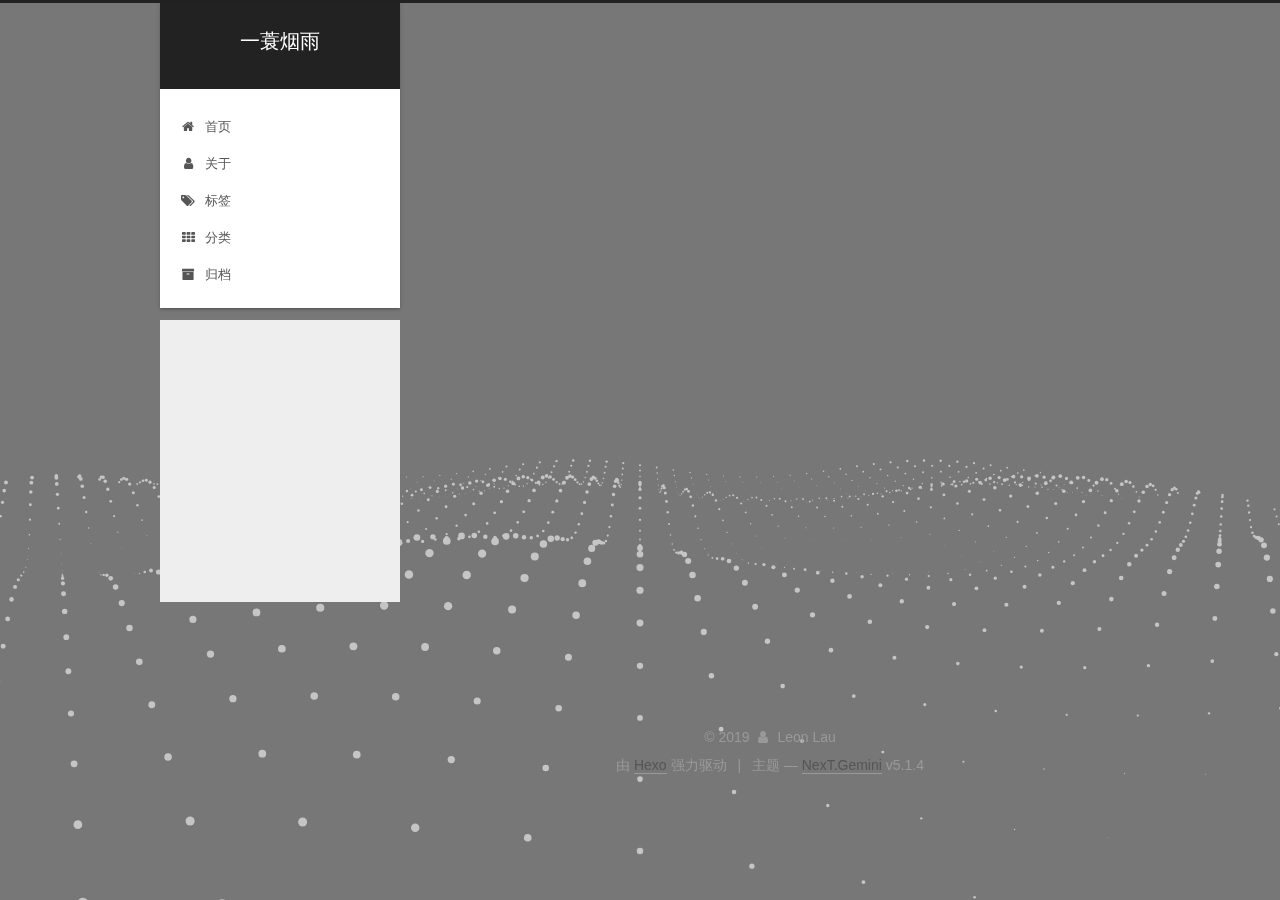
<file: archives/2016/12/index.html>
<!DOCTYPE html>



  


<html class="theme-next gemini use-motion" lang="zh-Hans">
<head><meta name="generator" content="Hexo 3.9.0">
  <meta charset="UTF-8">
<meta http-equiv="X-UA-Compatible" content="IE=edge">
<meta name="viewport" content="width=device-width, initial-scale=1, maximum-scale=1">
<meta name="theme-color" content="#222">









<meta http-equiv="Cache-Control" content="no-transform">
<meta http-equiv="Cache-Control" content="no-siteapp">
















  
  
  <link href="/lib/fancybox/source/jquery.fancybox.css?v=2.1.5" rel="stylesheet" type="text/css">







<link href="/lib/font-awesome/css/font-awesome.min.css?v=4.6.2" rel="stylesheet" type="text/css">

<link href="/css/main.css?v=5.1.4" rel="stylesheet" type="text/css">


  <link rel="apple-touch-icon" sizes="180x180" href="/images/apple-touch-icon-next.png?v=5.1.4">


  <link rel="icon" type="image/png" sizes="32x32" href="/images/favicon-32x32-next.png?v=5.1.4">


  <link rel="icon" type="image/png" sizes="16x16" href="/images/favicon-16x16-next.png?v=5.1.4">


  <link rel="mask-icon" href="/images/logo.svg?v=5.1.4" color="#222">





  <meta name="keywords" content="Hexo, NexT">










<meta name="description" content="竹杖芒鞋轻胜马,一蓑烟雨任平生">
<meta name="keywords" content="k8s docker golang">
<meta property="og:type" content="website">
<meta property="og:title" content="一蓑烟雨">
<meta property="og:url" content="http://www.criss.com.cn/archives/2016/12/index.html">
<meta property="og:site_name" content="一蓑烟雨">
<meta property="og:description" content="竹杖芒鞋轻胜马,一蓑烟雨任平生">
<meta property="og:locale" content="zh-Hans">
<meta name="twitter:card" content="summary">
<meta name="twitter:title" content="一蓑烟雨">
<meta name="twitter:description" content="竹杖芒鞋轻胜马,一蓑烟雨任平生">



<script type="text/javascript" id="hexo.configurations">
  var NexT = window.NexT || {};
  var CONFIG = {
    root: '/',
    scheme: 'Gemini',
    version: '5.1.4',
    sidebar: {"position":"left","display":"post","offset":12,"b2t":false,"scrollpercent":false,"onmobile":false},
    fancybox: true,
    tabs: true,
    motion: {"enable":true,"async":false,"transition":{"post_block":"fadeIn","post_header":"slideDownIn","post_body":"slideDownIn","coll_header":"slideLeftIn","sidebar":"slideUpIn"}},
    duoshuo: {
      userId: '0',
      author: '博主'
    },
    algolia: {
      applicationID: '',
      apiKey: '',
      indexName: '',
      hits: {"per_page":10},
      labels: {"input_placeholder":"Search for Posts","hits_empty":"We didn't find any results for the search: ${query}","hits_stats":"${hits} results found in ${time} ms"}
    }
  };
</script>



  <link rel="canonical" href="http://www.criss.com.cn/archives/2016/12/">





  <title>归档 | 一蓑烟雨</title>
  





  <script type="text/javascript">
    var _hmt = _hmt || [];
    (function() {
      var hm = document.createElement("script");
      hm.src = "https://hm.baidu.com/hm.js?8c93040ecb420fa4cc4c1f8750da8228";
      var s = document.getElementsByTagName("script")[0];
      s.parentNode.insertBefore(hm, s);
    })();
  </script>




</head>

<body itemscope itemtype="http://schema.org/WebPage" lang="zh-Hans">

  
  
    
  

  <div class="container sidebar-position-left page-archive">
    <div class="headband"></div>

    <header id="header" class="header" itemscope itemtype="http://schema.org/WPHeader">
      <div class="header-inner"><div class="site-brand-wrapper">
  <div class="site-meta ">
    

    <div class="custom-logo-site-title">
      <a href="/" class="brand" rel="start">
        <span class="logo-line-before"><i></i></span>
        <span class="site-title">一蓑烟雨</span>
        <span class="logo-line-after"><i></i></span>
      </a>
    </div>
      
        <p class="site-subtitle"></p>
      
  </div>

  <div class="site-nav-toggle">
    <button>
      <span class="btn-bar"></span>
      <span class="btn-bar"></span>
      <span class="btn-bar"></span>
    </button>
  </div>
</div>

<nav class="site-nav">
  

  
    <ul id="menu" class="menu">
      
        
        <li class="menu-item menu-item-home">
          <a href="/" rel="section">
            
              <i class="menu-item-icon fa fa-fw fa-home"></i> <br>
            
            首页
          </a>
        </li>
      
        
        <li class="menu-item menu-item-about">
          <a href="/about/" rel="section">
            
              <i class="menu-item-icon fa fa-fw fa-user"></i> <br>
            
            关于
          </a>
        </li>
      
        
        <li class="menu-item menu-item-tags">
          <a href="/tags/" rel="section">
            
              <i class="menu-item-icon fa fa-fw fa-tags"></i> <br>
            
            标签
          </a>
        </li>
      
        
        <li class="menu-item menu-item-categories">
          <a href="/categories/" rel="section">
            
              <i class="menu-item-icon fa fa-fw fa-th"></i> <br>
            
            分类
          </a>
        </li>
      
        
        <li class="menu-item menu-item-archives">
          <a href="/archives/" rel="section">
            
              <i class="menu-item-icon fa fa-fw fa-archive"></i> <br>
            
            归档
          </a>
        </li>
      

      
    </ul>
  

  
</nav>



 </div>
    </header>

    <main id="main" class="main">
      <div class="main-inner">
        <div class="content-wrap">
          <div id="content" class="content">
            

  
  
  
  <div class="post-block archive">
    <div id="posts" class="posts-collapse">
      <span class="archive-move-on"></span>

      <span class="archive-page-counter">
        
        
        
          
        
        嗯..! 目前共计 2 篇日志。 继续努力。
      </span>

      

        
        
        

        
          
          <div class="collection-title">
            <h1 class="archive-year" id="archive-year-2016">2016</h1>
          </div>
        
        

        

  <article class="post post-type-normal" itemscope itemtype="http://schema.org/Article">
    <header class="post-header">

      <h2 class="post-title">
        
            <a class="post-title-link" href="/2016/12/29/peewee-quickstart/" itemprop="url">
              
                <span itemprop="name">peewee-quickstart</span>
              
            </a>
        
      </h2>

      <div class="post-meta">
        <time class="post-time" itemprop="dateCreated" datetime="2016-12-29T11:43:12+00:00" content="2016-12-29">
          12-29
        </time>
      </div>

    </header>
  </article>



      

    </div>
  </div>
  
  
  

  



          </div>
          


          

        </div>
        
          
  
  <div class="sidebar-toggle">
    <div class="sidebar-toggle-line-wrap">
      <span class="sidebar-toggle-line sidebar-toggle-line-first"></span>
      <span class="sidebar-toggle-line sidebar-toggle-line-middle"></span>
      <span class="sidebar-toggle-line sidebar-toggle-line-last"></span>
    </div>
  </div>

  <aside id="sidebar" class="sidebar">
    
    <div class="sidebar-inner">

      

      

      <section class="site-overview-wrap sidebar-panel sidebar-panel-active">
        <div class="site-overview">
          <div class="site-author motion-element" itemprop="author" itemscope itemtype="http://schema.org/Person">
            
              <img class="site-author-image" itemprop="image" src="/images/avatar.png" alt="Leon Lau">
            
              <p class="site-author-name" itemprop="name">Leon Lau</p>
              <p class="site-description motion-element" itemprop="description">竹杖芒鞋轻胜马,一蓑烟雨任平生</p>
          </div>

          <nav class="site-state motion-element">

            
              <div class="site-state-item site-state-posts">
              
                <a href="/archives/">
              
                  <span class="site-state-item-count">2</span>
                  <span class="site-state-item-name">日志</span>
                </a>
              </div>
            

            

            
              
              
              <div class="site-state-item site-state-tags">
                <a href="/tags/index.html">
                  <span class="site-state-item-count">2</span>
                  <span class="site-state-item-name">标签</span>
                </a>
              </div>
            

          </nav>

          

          

          
          

          
          

          

        </div>
      </section>

      

      

    </div>
  </aside>


        
      </div>
    </main>

    <footer id="footer" class="footer">
      <div class="footer-inner">
        <div class="copyright">&copy; <span itemprop="copyrightYear">2019</span>
  <span class="with-love">
    <i class="fa fa-user"></i>
  </span>
  <span class="author" itemprop="copyrightHolder">Leon Lau</span>

  
</div>


  <div class="powered-by">由 <a class="theme-link" target="_blank" href="https://hexo.io">Hexo</a> 强力驱动</div>



  <span class="post-meta-divider">|</span>



  <div class="theme-info">主题 &mdash; <a class="theme-link" target="_blank" href="https://github.com/iissnan/hexo-theme-next">NexT.Gemini</a> v5.1.4</div>




        







        
      </div>
    </footer>

    
      <div class="back-to-top">
        <i class="fa fa-arrow-up"></i>
        
      </div>
    

    

  </div>

  

<script type="text/javascript">
  if (Object.prototype.toString.call(window.Promise) !== '[object Function]') {
    window.Promise = null;
  }
</script>









  




  
  









  
  
    <script type="text/javascript" src="/lib/jquery/index.js?v=2.1.3"></script>
  

  
  
    <script type="text/javascript" src="/lib/fastclick/lib/fastclick.min.js?v=1.0.6"></script>
  

  
  
    <script type="text/javascript" src="/lib/jquery_lazyload/jquery.lazyload.js?v=1.9.7"></script>
  

  
  
    <script type="text/javascript" src="/lib/velocity/velocity.min.js?v=1.2.1"></script>
  

  
  
    <script type="text/javascript" src="/lib/velocity/velocity.ui.min.js?v=1.2.1"></script>
  

  
  
    <script type="text/javascript" src="/lib/fancybox/source/jquery.fancybox.pack.js?v=2.1.5"></script>
  

  
  
    <script type="text/javascript" src="/lib/three/three.min.js"></script>
  

  
  
    <script type="text/javascript" src="/lib/three/three-waves.min.js"></script>
  


  


  <script type="text/javascript" src="/js/src/utils.js?v=5.1.4"></script>

  <script type="text/javascript" src="/js/src/motion.js?v=5.1.4"></script>



  
  


  <script type="text/javascript" src="/js/src/affix.js?v=5.1.4"></script>

  <script type="text/javascript" src="/js/src/schemes/pisces.js?v=5.1.4"></script>



  

  


  <script type="text/javascript" src="/js/src/bootstrap.js?v=5.1.4"></script>



  


  




	





  





  












  





  

  

  

  
  

  

  

  

</body>
</html>
</file>
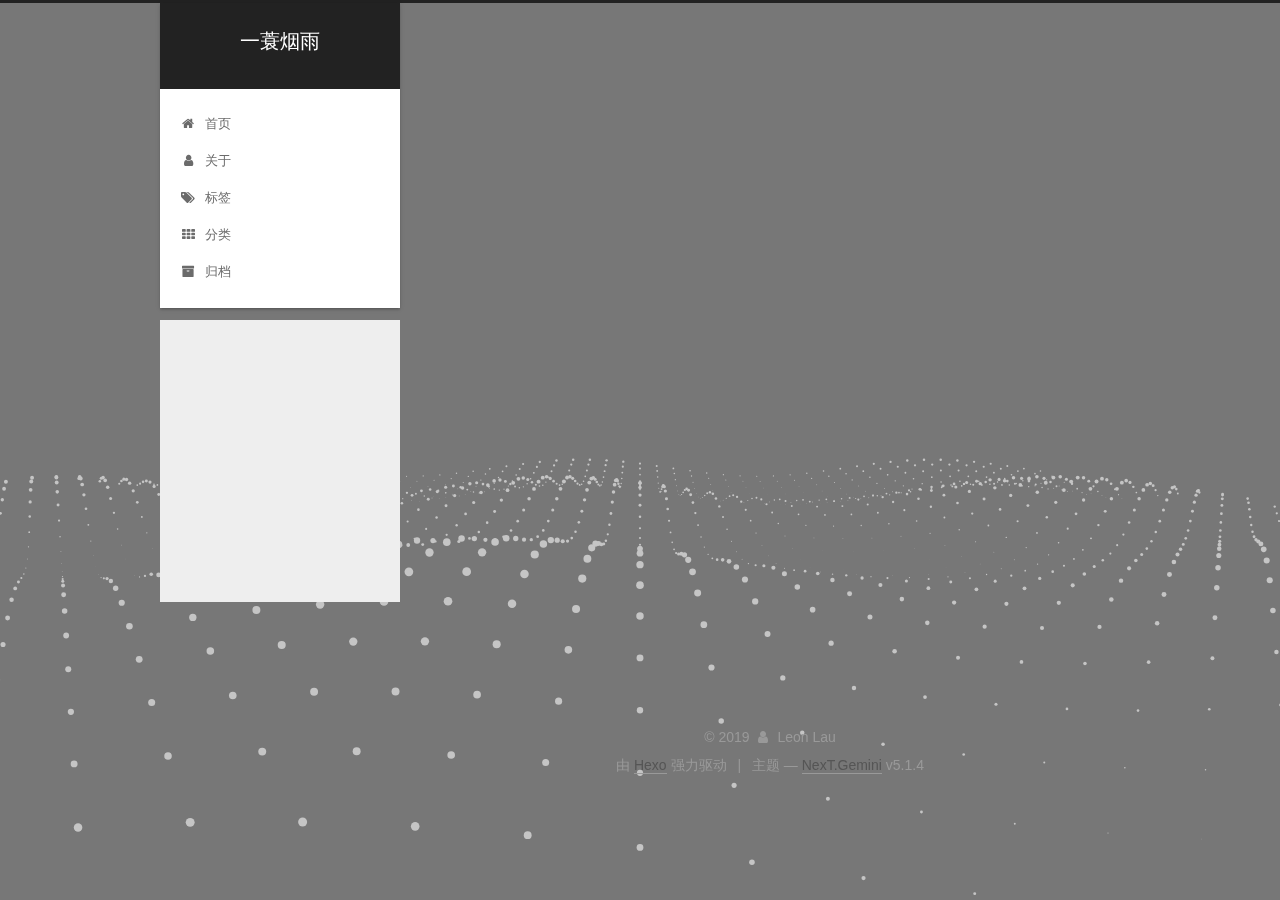
<file: archives/2019/07/index.html>
<!DOCTYPE html>



  


<html class="theme-next gemini use-motion" lang="zh-Hans">
<head><meta name="generator" content="Hexo 3.9.0">
  <meta charset="UTF-8">
<meta http-equiv="X-UA-Compatible" content="IE=edge">
<meta name="viewport" content="width=device-width, initial-scale=1, maximum-scale=1">
<meta name="theme-color" content="#222">









<meta http-equiv="Cache-Control" content="no-transform">
<meta http-equiv="Cache-Control" content="no-siteapp">
















  
  
  <link href="/lib/fancybox/source/jquery.fancybox.css?v=2.1.5" rel="stylesheet" type="text/css">







<link href="/lib/font-awesome/css/font-awesome.min.css?v=4.6.2" rel="stylesheet" type="text/css">

<link href="/css/main.css?v=5.1.4" rel="stylesheet" type="text/css">


  <link rel="apple-touch-icon" sizes="180x180" href="/images/apple-touch-icon-next.png?v=5.1.4">


  <link rel="icon" type="image/png" sizes="32x32" href="/images/favicon-32x32-next.png?v=5.1.4">


  <link rel="icon" type="image/png" sizes="16x16" href="/images/favicon-16x16-next.png?v=5.1.4">


  <link rel="mask-icon" href="/images/logo.svg?v=5.1.4" color="#222">





  <meta name="keywords" content="Hexo, NexT">










<meta name="description" content="竹杖芒鞋轻胜马,一蓑烟雨任平生">
<meta name="keywords" content="k8s docker golang">
<meta property="og:type" content="website">
<meta property="og:title" content="一蓑烟雨">
<meta property="og:url" content="http://www.criss.com.cn/archives/2019/07/index.html">
<meta property="og:site_name" content="一蓑烟雨">
<meta property="og:description" content="竹杖芒鞋轻胜马,一蓑烟雨任平生">
<meta property="og:locale" content="zh-Hans">
<meta name="twitter:card" content="summary">
<meta name="twitter:title" content="一蓑烟雨">
<meta name="twitter:description" content="竹杖芒鞋轻胜马,一蓑烟雨任平生">



<script type="text/javascript" id="hexo.configurations">
  var NexT = window.NexT || {};
  var CONFIG = {
    root: '/',
    scheme: 'Gemini',
    version: '5.1.4',
    sidebar: {"position":"left","display":"post","offset":12,"b2t":false,"scrollpercent":false,"onmobile":false},
    fancybox: true,
    tabs: true,
    motion: {"enable":true,"async":false,"transition":{"post_block":"fadeIn","post_header":"slideDownIn","post_body":"slideDownIn","coll_header":"slideLeftIn","sidebar":"slideUpIn"}},
    duoshuo: {
      userId: '0',
      author: '博主'
    },
    algolia: {
      applicationID: '',
      apiKey: '',
      indexName: '',
      hits: {"per_page":10},
      labels: {"input_placeholder":"Search for Posts","hits_empty":"We didn't find any results for the search: ${query}","hits_stats":"${hits} results found in ${time} ms"}
    }
  };
</script>



  <link rel="canonical" href="http://www.criss.com.cn/archives/2019/07/">





  <title>归档 | 一蓑烟雨</title>
  





  <script type="text/javascript">
    var _hmt = _hmt || [];
    (function() {
      var hm = document.createElement("script");
      hm.src = "https://hm.baidu.com/hm.js?8c93040ecb420fa4cc4c1f8750da8228";
      var s = document.getElementsByTagName("script")[0];
      s.parentNode.insertBefore(hm, s);
    })();
  </script>




</head>

<body itemscope itemtype="http://schema.org/WebPage" lang="zh-Hans">

  
  
    
  

  <div class="container sidebar-position-left page-archive">
    <div class="headband"></div>

    <header id="header" class="header" itemscope itemtype="http://schema.org/WPHeader">
      <div class="header-inner"><div class="site-brand-wrapper">
  <div class="site-meta ">
    

    <div class="custom-logo-site-title">
      <a href="/" class="brand" rel="start">
        <span class="logo-line-before"><i></i></span>
        <span class="site-title">一蓑烟雨</span>
        <span class="logo-line-after"><i></i></span>
      </a>
    </div>
      
        <p class="site-subtitle"></p>
      
  </div>

  <div class="site-nav-toggle">
    <button>
      <span class="btn-bar"></span>
      <span class="btn-bar"></span>
      <span class="btn-bar"></span>
    </button>
  </div>
</div>

<nav class="site-nav">
  

  
    <ul id="menu" class="menu">
      
        
        <li class="menu-item menu-item-home">
          <a href="/" rel="section">
            
              <i class="menu-item-icon fa fa-fw fa-home"></i> <br>
            
            首页
          </a>
        </li>
      
        
        <li class="menu-item menu-item-about">
          <a href="/about/" rel="section">
            
              <i class="menu-item-icon fa fa-fw fa-user"></i> <br>
            
            关于
          </a>
        </li>
      
        
        <li class="menu-item menu-item-tags">
          <a href="/tags/" rel="section">
            
              <i class="menu-item-icon fa fa-fw fa-tags"></i> <br>
            
            标签
          </a>
        </li>
      
        
        <li class="menu-item menu-item-categories">
          <a href="/categories/" rel="section">
            
              <i class="menu-item-icon fa fa-fw fa-th"></i> <br>
            
            分类
          </a>
        </li>
      
        
        <li class="menu-item menu-item-archives">
          <a href="/archives/" rel="section">
            
              <i class="menu-item-icon fa fa-fw fa-archive"></i> <br>
            
            归档
          </a>
        </li>
      

      
    </ul>
  

  
</nav>



 </div>
    </header>

    <main id="main" class="main">
      <div class="main-inner">
        <div class="content-wrap">
          <div id="content" class="content">
            

  
  
  
  <div class="post-block archive">
    <div id="posts" class="posts-collapse">
      <span class="archive-move-on"></span>

      <span class="archive-page-counter">
        
        
        
          
        
        嗯..! 目前共计 2 篇日志。 继续努力。
      </span>

      

        
        
        

        
          
          <div class="collection-title">
            <h1 class="archive-year" id="archive-year-2019">2019</h1>
          </div>
        
        

        

  <article class="post post-type-normal" itemscope itemtype="http://schema.org/Article">
    <header class="post-header">

      <h2 class="post-title">
        
            <a class="post-title-link" href="/2019/07/10/hello-world/" itemprop="url">
              
                <span itemprop="name">Hello World</span>
              
            </a>
        
      </h2>

      <div class="post-meta">
        <time class="post-time" itemprop="dateCreated" datetime="2019-07-10T07:05:00+00:00" content="2019-07-10">
          07-10
        </time>
      </div>

    </header>
  </article>



      

    </div>
  </div>
  
  
  

  



          </div>
          


          

        </div>
        
          
  
  <div class="sidebar-toggle">
    <div class="sidebar-toggle-line-wrap">
      <span class="sidebar-toggle-line sidebar-toggle-line-first"></span>
      <span class="sidebar-toggle-line sidebar-toggle-line-middle"></span>
      <span class="sidebar-toggle-line sidebar-toggle-line-last"></span>
    </div>
  </div>

  <aside id="sidebar" class="sidebar">
    
    <div class="sidebar-inner">

      

      

      <section class="site-overview-wrap sidebar-panel sidebar-panel-active">
        <div class="site-overview">
          <div class="site-author motion-element" itemprop="author" itemscope itemtype="http://schema.org/Person">
            
              <img class="site-author-image" itemprop="image" src="/images/avatar.png" alt="Leon Lau">
            
              <p class="site-author-name" itemprop="name">Leon Lau</p>
              <p class="site-description motion-element" itemprop="description">竹杖芒鞋轻胜马,一蓑烟雨任平生</p>
          </div>

          <nav class="site-state motion-element">

            
              <div class="site-state-item site-state-posts">
              
                <a href="/archives/">
              
                  <span class="site-state-item-count">2</span>
                  <span class="site-state-item-name">日志</span>
                </a>
              </div>
            

            

            
              
              
              <div class="site-state-item site-state-tags">
                <a href="/tags/index.html">
                  <span class="site-state-item-count">2</span>
                  <span class="site-state-item-name">标签</span>
                </a>
              </div>
            

          </nav>

          

          

          
          

          
          

          

        </div>
      </section>

      

      

    </div>
  </aside>


        
      </div>
    </main>

    <footer id="footer" class="footer">
      <div class="footer-inner">
        <div class="copyright">&copy; <span itemprop="copyrightYear">2019</span>
  <span class="with-love">
    <i class="fa fa-user"></i>
  </span>
  <span class="author" itemprop="copyrightHolder">Leon Lau</span>

  
</div>


  <div class="powered-by">由 <a class="theme-link" target="_blank" href="https://hexo.io">Hexo</a> 强力驱动</div>



  <span class="post-meta-divider">|</span>



  <div class="theme-info">主题 &mdash; <a class="theme-link" target="_blank" href="https://github.com/iissnan/hexo-theme-next">NexT.Gemini</a> v5.1.4</div>




        







        
      </div>
    </footer>

    
      <div class="back-to-top">
        <i class="fa fa-arrow-up"></i>
        
      </div>
    

    

  </div>

  

<script type="text/javascript">
  if (Object.prototype.toString.call(window.Promise) !== '[object Function]') {
    window.Promise = null;
  }
</script>









  




  
  









  
  
    <script type="text/javascript" src="/lib/jquery/index.js?v=2.1.3"></script>
  

  
  
    <script type="text/javascript" src="/lib/fastclick/lib/fastclick.min.js?v=1.0.6"></script>
  

  
  
    <script type="text/javascript" src="/lib/jquery_lazyload/jquery.lazyload.js?v=1.9.7"></script>
  

  
  
    <script type="text/javascript" src="/lib/velocity/velocity.min.js?v=1.2.1"></script>
  

  
  
    <script type="text/javascript" src="/lib/velocity/velocity.ui.min.js?v=1.2.1"></script>
  

  
  
    <script type="text/javascript" src="/lib/fancybox/source/jquery.fancybox.pack.js?v=2.1.5"></script>
  

  
  
    <script type="text/javascript" src="/lib/three/three.min.js"></script>
  

  
  
    <script type="text/javascript" src="/lib/three/three-waves.min.js"></script>
  


  


  <script type="text/javascript" src="/js/src/utils.js?v=5.1.4"></script>

  <script type="text/javascript" src="/js/src/motion.js?v=5.1.4"></script>



  
  


  <script type="text/javascript" src="/js/src/affix.js?v=5.1.4"></script>

  <script type="text/javascript" src="/js/src/schemes/pisces.js?v=5.1.4"></script>



  

  


  <script type="text/javascript" src="/js/src/bootstrap.js?v=5.1.4"></script>



  


  




	





  





  












  





  

  

  

  
  

  

  

  

</body>
</html>
</file>
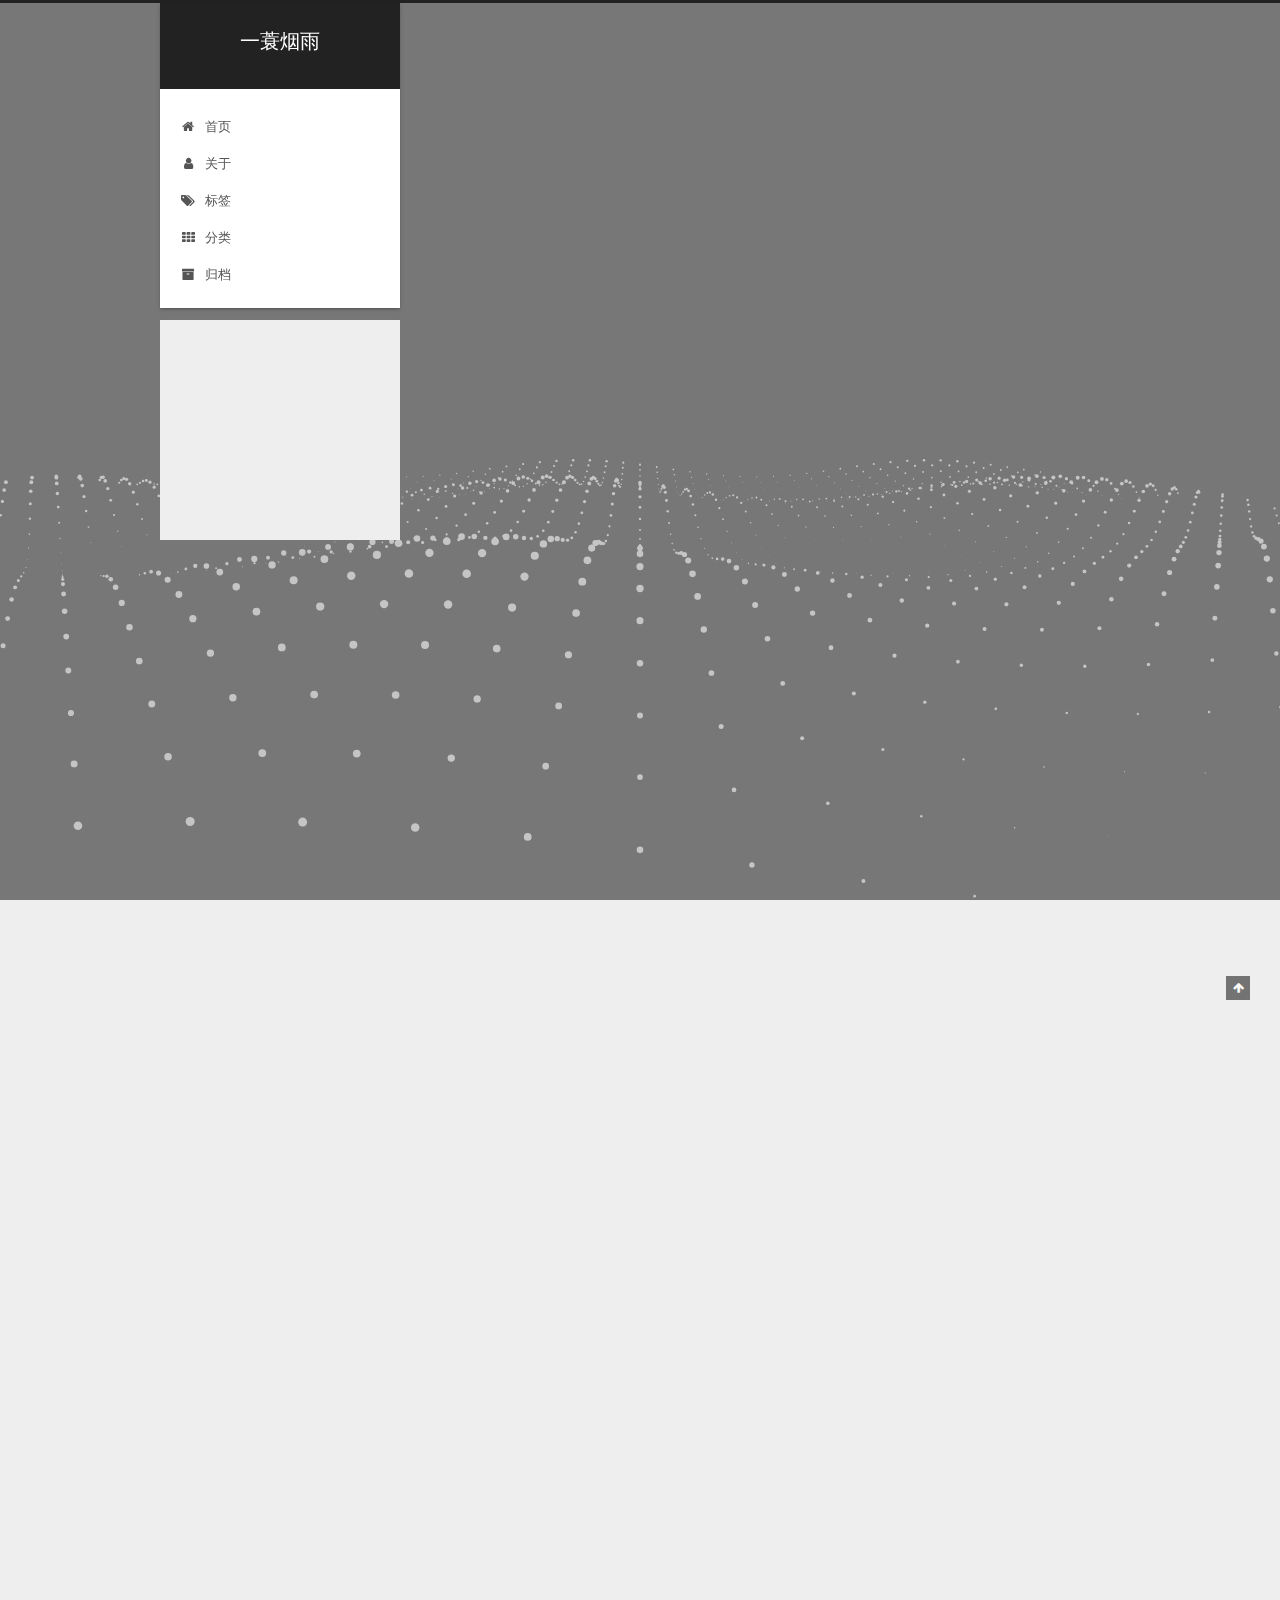
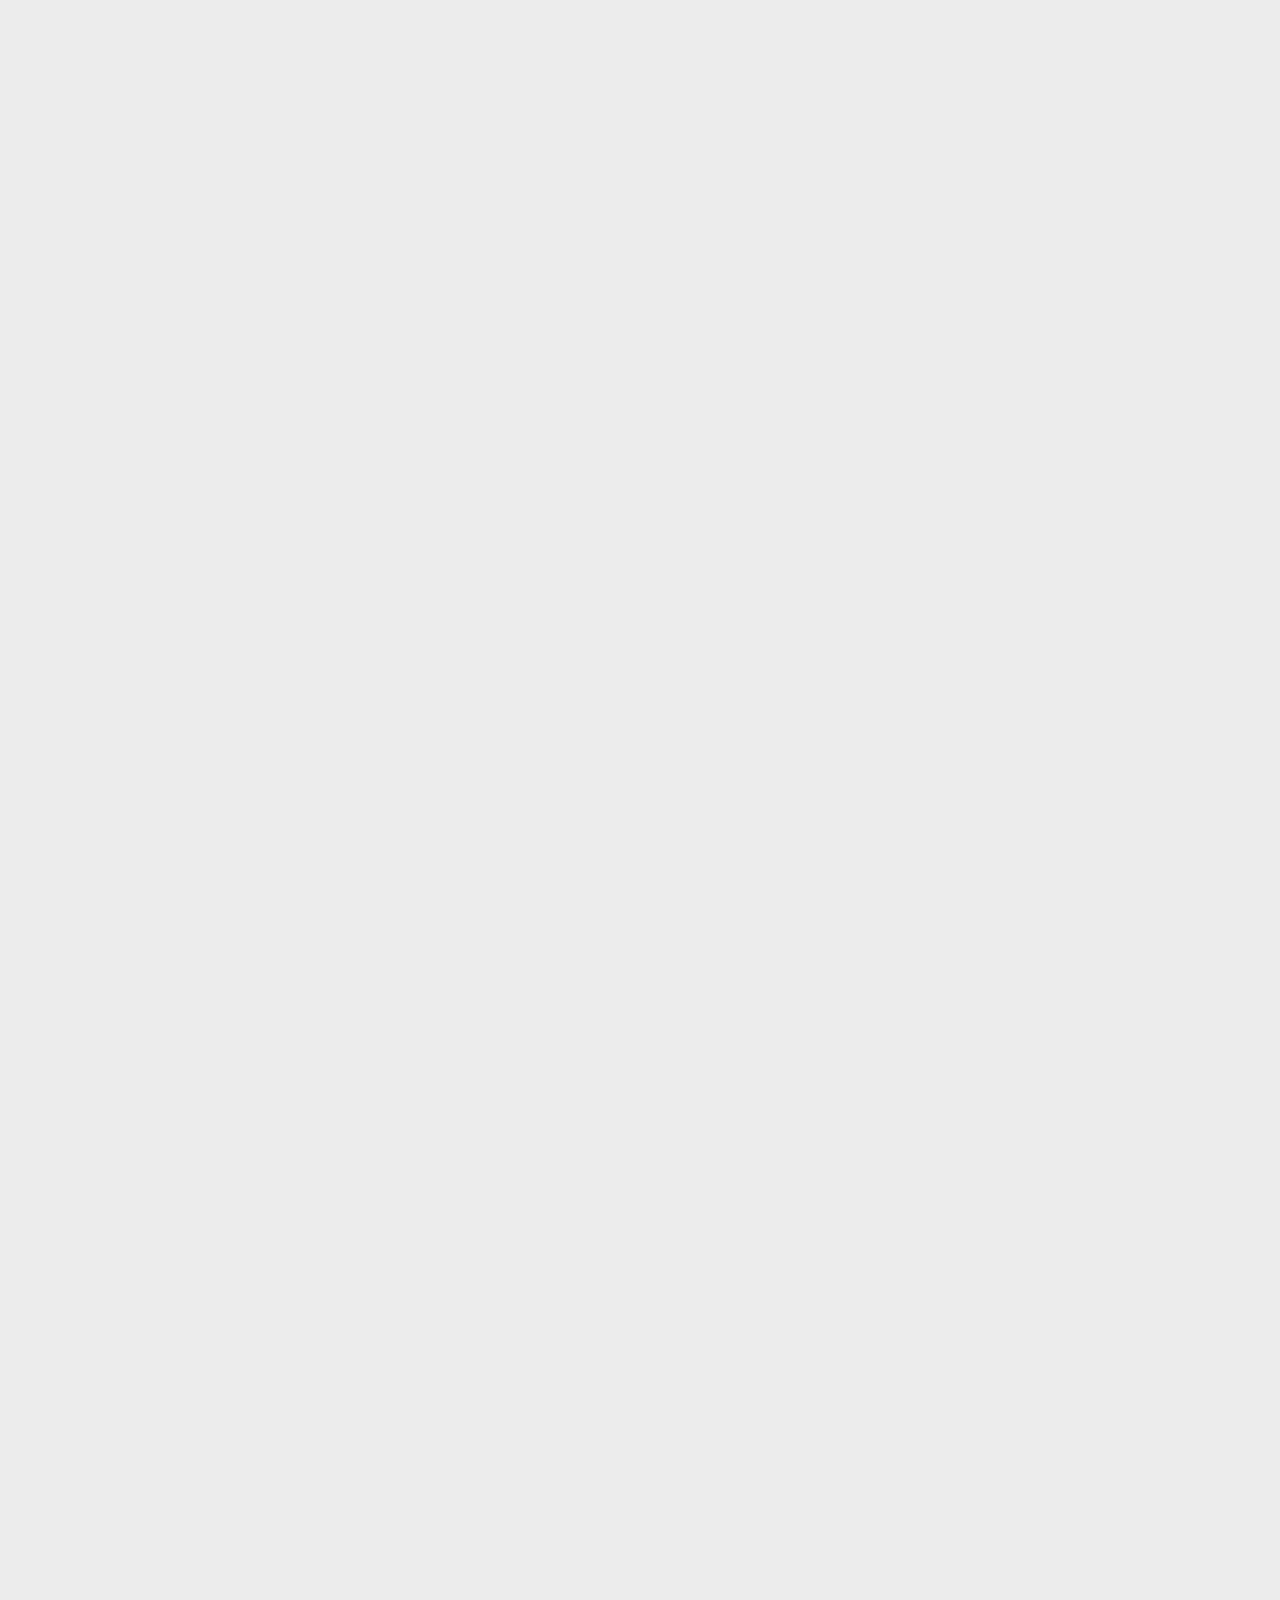
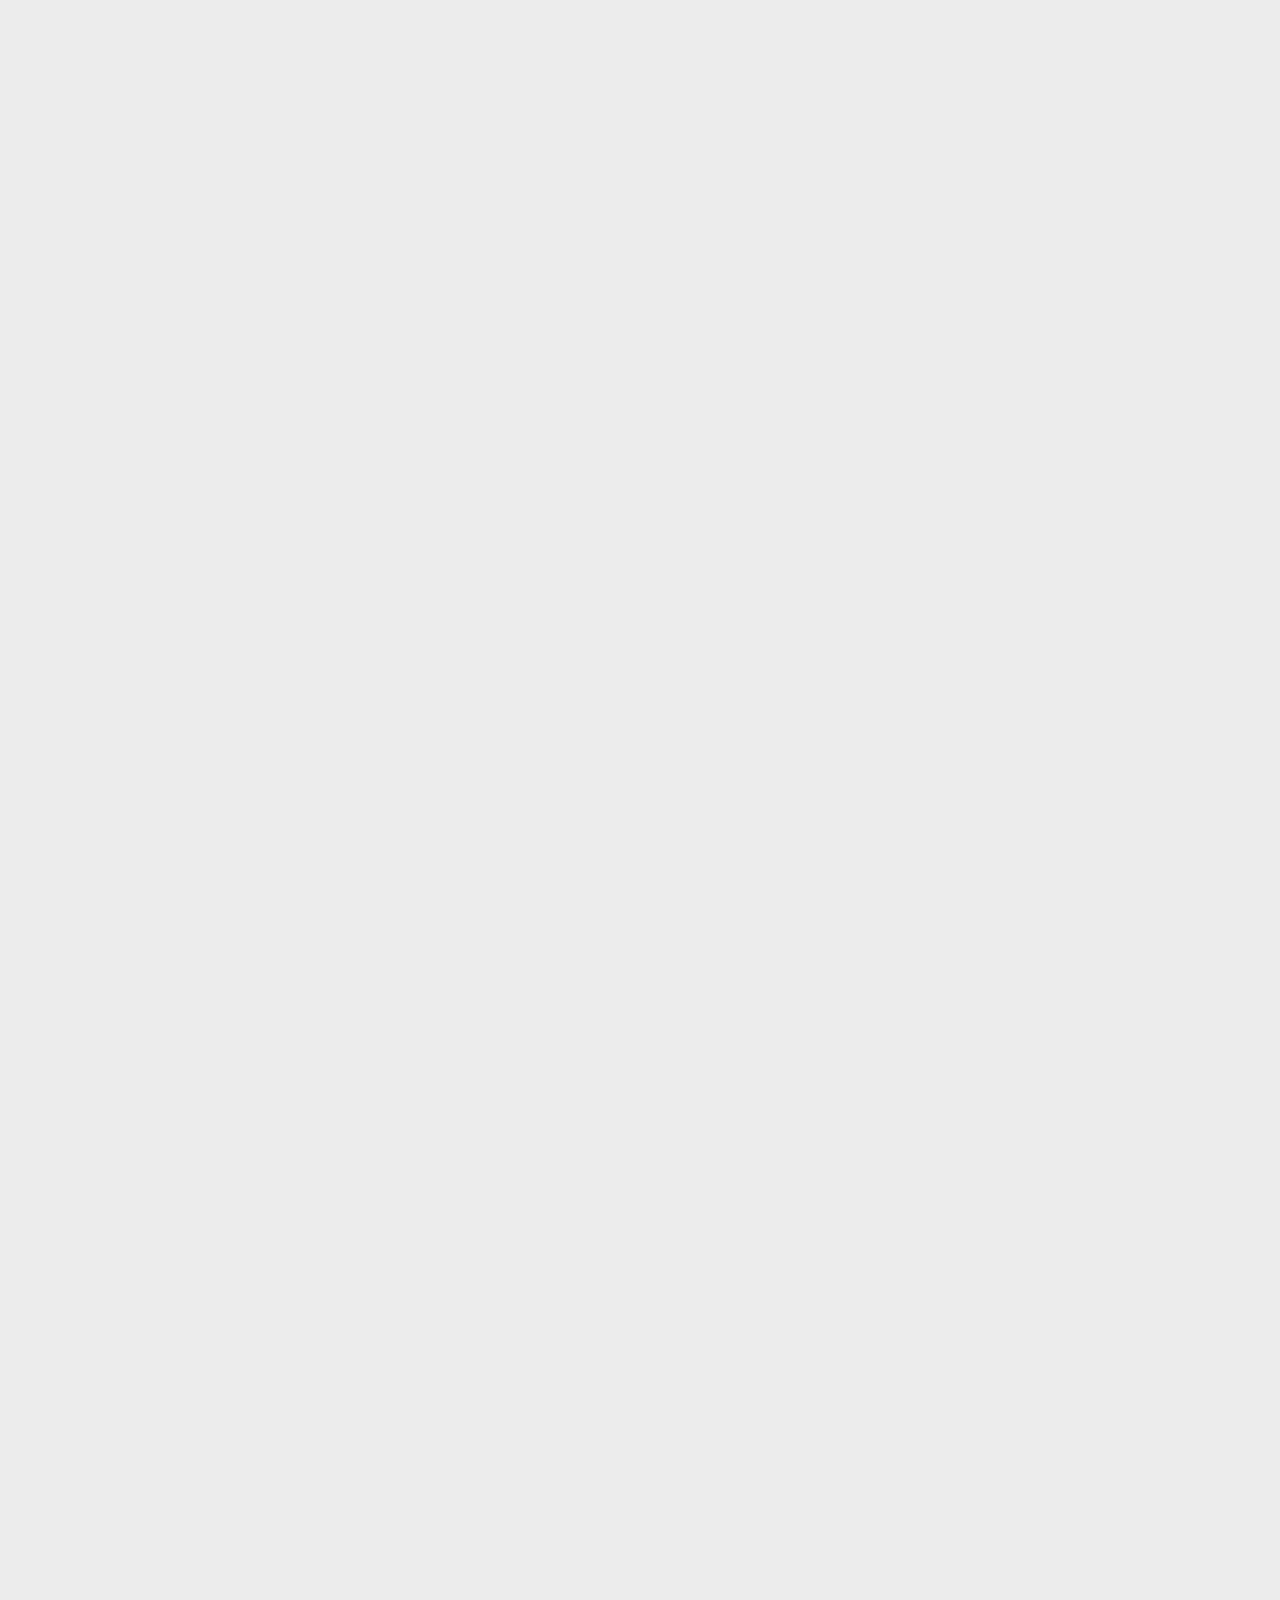
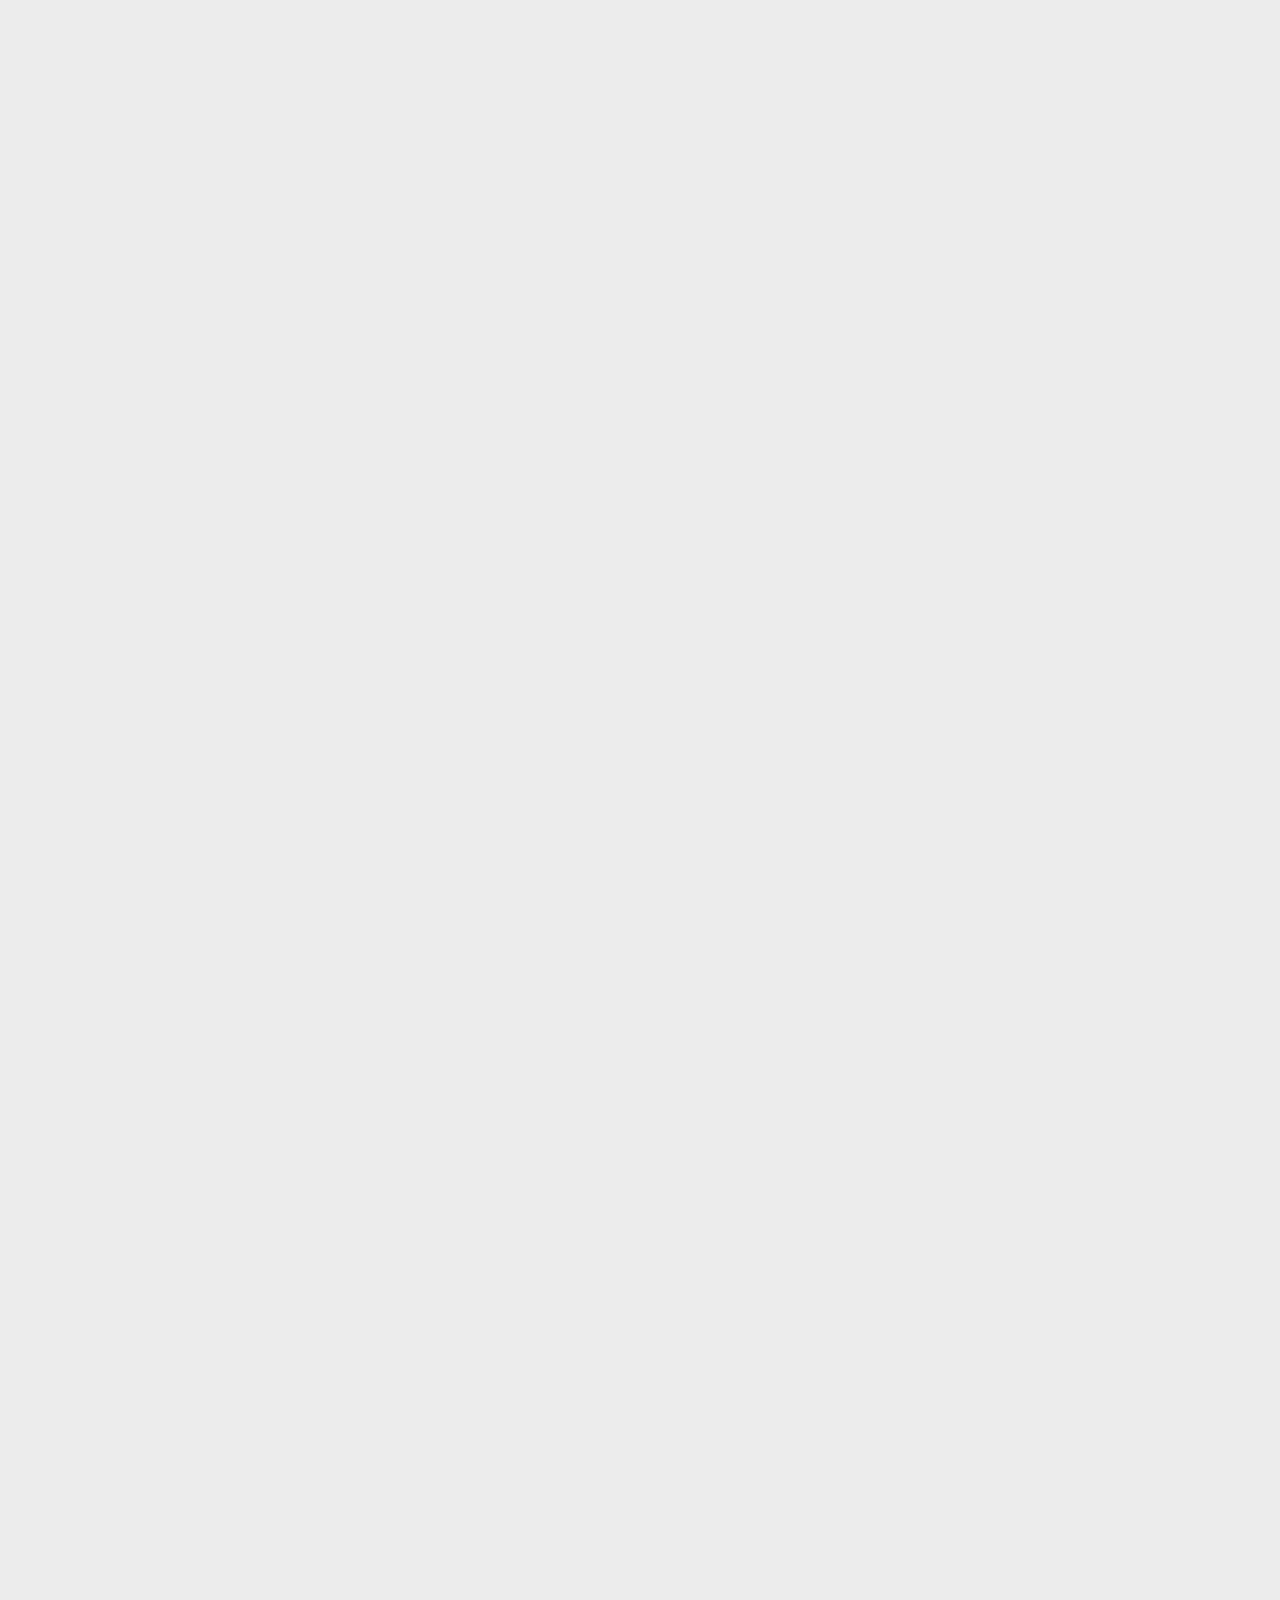
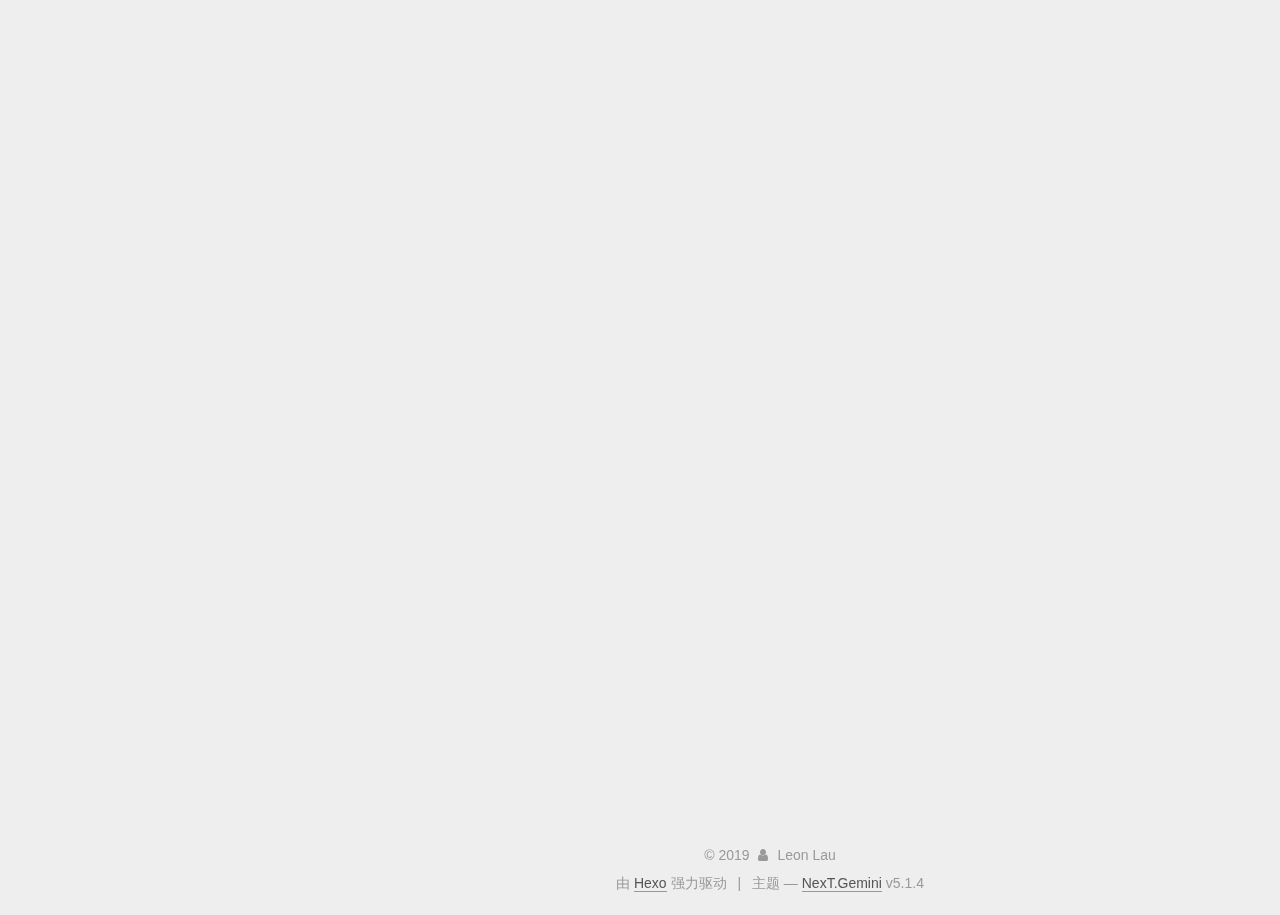
<file: 2016/12/29/peewee-quickstart/index.html>
<!DOCTYPE html>



  


<html class="theme-next gemini use-motion" lang="zh-Hans">
<head><meta name="generator" content="Hexo 3.9.0">
  <meta charset="UTF-8">
<meta http-equiv="X-UA-Compatible" content="IE=edge">
<meta name="viewport" content="width=device-width, initial-scale=1, maximum-scale=1">
<meta name="theme-color" content="#222">









<meta http-equiv="Cache-Control" content="no-transform">
<meta http-equiv="Cache-Control" content="no-siteapp">
















  
  
  <link href="/lib/fancybox/source/jquery.fancybox.css?v=2.1.5" rel="stylesheet" type="text/css">







<link href="/lib/font-awesome/css/font-awesome.min.css?v=4.6.2" rel="stylesheet" type="text/css">

<link href="/css/main.css?v=5.1.4" rel="stylesheet" type="text/css">


  <link rel="apple-touch-icon" sizes="180x180" href="/images/apple-touch-icon-next.png?v=5.1.4">


  <link rel="icon" type="image/png" sizes="32x32" href="/images/favicon-32x32-next.png?v=5.1.4">


  <link rel="icon" type="image/png" sizes="16x16" href="/images/favicon-16x16-next.png?v=5.1.4">


  <link rel="mask-icon" href="/images/logo.svg?v=5.1.4" color="#222">





  <meta name="keywords" content="peewee,">










<meta name="description" content="本文译自：http://docs.peewee-orm.com/en/latest/peewee/quickstart.html 以下为译文： note: 如果你需要一个更详实的例子的话，可以参考使用 peewee 和 Flask 框架的一个教程： 创建一个 twitter 风格的 web app 定义 ModelModel 类，Field 以及 model 实例与数据库的对应关系如下：    T">
<meta name="keywords" content="peewee">
<meta property="og:type" content="article">
<meta property="og:title" content="peewee-quickstart">
<meta property="og:url" content="http://www.criss.com.cn/2016/12/29/peewee-quickstart/index.html">
<meta property="og:site_name" content="一蓑烟雨">
<meta property="og:description" content="本文译自：http://docs.peewee-orm.com/en/latest/peewee/quickstart.html 以下为译文： note: 如果你需要一个更详实的例子的话，可以参考使用 peewee 和 Flask 框架的一个教程： 创建一个 twitter 风格的 web app 定义 ModelModel 类，Field 以及 model 实例与数据库的对应关系如下：    T">
<meta property="og:locale" content="zh-Hans">
<meta property="og:updated_time" content="2019-07-10T07:05:00.824Z">
<meta name="twitter:card" content="summary">
<meta name="twitter:title" content="peewee-quickstart">
<meta name="twitter:description" content="本文译自：http://docs.peewee-orm.com/en/latest/peewee/quickstart.html 以下为译文： note: 如果你需要一个更详实的例子的话，可以参考使用 peewee 和 Flask 框架的一个教程： 创建一个 twitter 风格的 web app 定义 ModelModel 类，Field 以及 model 实例与数据库的对应关系如下：    T">



<script type="text/javascript" id="hexo.configurations">
  var NexT = window.NexT || {};
  var CONFIG = {
    root: '/',
    scheme: 'Gemini',
    version: '5.1.4',
    sidebar: {"position":"left","display":"post","offset":12,"b2t":false,"scrollpercent":false,"onmobile":false},
    fancybox: true,
    tabs: true,
    motion: {"enable":true,"async":false,"transition":{"post_block":"fadeIn","post_header":"slideDownIn","post_body":"slideDownIn","coll_header":"slideLeftIn","sidebar":"slideUpIn"}},
    duoshuo: {
      userId: '0',
      author: '博主'
    },
    algolia: {
      applicationID: '',
      apiKey: '',
      indexName: '',
      hits: {"per_page":10},
      labels: {"input_placeholder":"Search for Posts","hits_empty":"We didn't find any results for the search: ${query}","hits_stats":"${hits} results found in ${time} ms"}
    }
  };
</script>



  <link rel="canonical" href="http://www.criss.com.cn/2016/12/29/peewee-quickstart/">





  <title>peewee-quickstart | 一蓑烟雨</title>
  





  <script type="text/javascript">
    var _hmt = _hmt || [];
    (function() {
      var hm = document.createElement("script");
      hm.src = "https://hm.baidu.com/hm.js?8c93040ecb420fa4cc4c1f8750da8228";
      var s = document.getElementsByTagName("script")[0];
      s.parentNode.insertBefore(hm, s);
    })();
  </script>




</head>

<body itemscope itemtype="http://schema.org/WebPage" lang="zh-Hans">

  
  
    
  

  <div class="container sidebar-position-left page-post-detail">
    <div class="headband"></div>

    <header id="header" class="header" itemscope itemtype="http://schema.org/WPHeader">
      <div class="header-inner"><div class="site-brand-wrapper">
  <div class="site-meta ">
    

    <div class="custom-logo-site-title">
      <a href="/" class="brand" rel="start">
        <span class="logo-line-before"><i></i></span>
        <span class="site-title">一蓑烟雨</span>
        <span class="logo-line-after"><i></i></span>
      </a>
    </div>
      
        <p class="site-subtitle"></p>
      
  </div>

  <div class="site-nav-toggle">
    <button>
      <span class="btn-bar"></span>
      <span class="btn-bar"></span>
      <span class="btn-bar"></span>
    </button>
  </div>
</div>

<nav class="site-nav">
  

  
    <ul id="menu" class="menu">
      
        
        <li class="menu-item menu-item-home">
          <a href="/" rel="section">
            
              <i class="menu-item-icon fa fa-fw fa-home"></i> <br>
            
            首页
          </a>
        </li>
      
        
        <li class="menu-item menu-item-about">
          <a href="/about/" rel="section">
            
              <i class="menu-item-icon fa fa-fw fa-user"></i> <br>
            
            关于
          </a>
        </li>
      
        
        <li class="menu-item menu-item-tags">
          <a href="/tags/" rel="section">
            
              <i class="menu-item-icon fa fa-fw fa-tags"></i> <br>
            
            标签
          </a>
        </li>
      
        
        <li class="menu-item menu-item-categories">
          <a href="/categories/" rel="section">
            
              <i class="menu-item-icon fa fa-fw fa-th"></i> <br>
            
            分类
          </a>
        </li>
      
        
        <li class="menu-item menu-item-archives">
          <a href="/archives/" rel="section">
            
              <i class="menu-item-icon fa fa-fw fa-archive"></i> <br>
            
            归档
          </a>
        </li>
      

      
    </ul>
  

  
</nav>



 </div>
    </header>

    <main id="main" class="main">
      <div class="main-inner">
        <div class="content-wrap">
          <div id="content" class="content">
            

  <div id="posts" class="posts-expand">
    

  

  
  
  

  <article class="post post-type-normal" itemscope itemtype="http://schema.org/Article">
  
  
  
  <div class="post-block">
    <link itemprop="mainEntityOfPage" href="http://www.criss.com.cn/2016/12/29/peewee-quickstart/">

    <span hidden itemprop="author" itemscope itemtype="http://schema.org/Person">
      <meta itemprop="name" content="Leon Lau">
      <meta itemprop="description" content>
      <meta itemprop="image" content="/images/avatar.png">
    </span>

    <span hidden itemprop="publisher" itemscope itemtype="http://schema.org/Organization">
      <meta itemprop="name" content="一蓑烟雨">
    </span>

    
      <header class="post-header">

        
        
          <h1 class="post-title" itemprop="name headline">peewee-quickstart</h1>
        

        <div class="post-meta">
          <span class="post-time">
            
              <span class="post-meta-item-icon">
                <i class="fa fa-calendar-o"></i>
              </span>
              
                <span class="post-meta-item-text">发表于</span>
              
              <time title="创建于" itemprop="dateCreated datePublished" datetime="2016-12-29T11:43:12+00:00">
                2016-12-29
              </time>
            

            

            
          </span>

          

          
            
          

          
          

          

          

          

        </div>
      </header>
    

    
    
    
    <div class="post-body" itemprop="articleBody">

      
      

      
        <p>本文译自：<a href="http://docs.peewee-orm.com/en/latest/peewee/quickstart.html" target="_blank" rel="noopener">http://docs.peewee-orm.com/en/latest/peewee/quickstart.html</a></p>
<p>以下为译文：</p>
<p><strong>note</strong>: 如果你需要一个更详实的例子的话，可以参考使用 peewee 和 Flask 框架的一个教程： <a href="http://docs.peewee-orm.com/en/latest/peewee/example.html#example-app" target="_blank" rel="noopener">创建一个 twitter 风格的 web app</a></p>
<h2 id="定义-Model"><a href="#定义-Model" class="headerlink" title="定义 Model"></a>定义 Model</h2><p>Model 类，Field 以及 model 实例与数据库的对应关系如下：</p>
<table>
<thead>
<tr>
<th>Thing</th>
<th>Corresponds to…</th>
</tr>
</thead>
<tbody><tr>
<td>Model 类</td>
<td>数据库表</td>
</tr>
<tr>
<td>Field 实例</td>
<td>数据库表字段</td>
</tr>
<tr>
<td>Model 实例</td>
<td>数据库表一行数据</td>
</tr>
</tbody></table>
<p>一般在项目中使用 peewee 的时候都会需要定义一个或多个 <a href="http://docs.peewee-orm.com/en/latest/peewee/api.html#Model" target="_blank" rel="noopener">Model</a> 类：</p>
<figure class="highlight plain"><table><tr><td class="gutter"><pre><span class="line">1</span><br><span class="line">2</span><br><span class="line">3</span><br><span class="line">4</span><br><span class="line">5</span><br><span class="line">6</span><br><span class="line">7</span><br><span class="line">8</span><br><span class="line">9</span><br><span class="line">10</span><br><span class="line">11</span><br></pre></td><td class="code"><pre><span class="line">from peewee import *</span><br><span class="line"></span><br><span class="line">db = SqliteDatabase(&apos;people.db&apos;)</span><br><span class="line"></span><br><span class="line">class Person(Model):</span><br><span class="line">    name = CharField()</span><br><span class="line">    birthday = DateField()</span><br><span class="line">    is_relative = BooleanField()</span><br><span class="line"></span><br><span class="line">    class Meta:</span><br><span class="line">        database = db  # 此 model 使用 &quot;people.db&quot; 数据库。</span><br></pre></td></tr></table></figure>

<p><strong>note</strong>: 你可能注意到了我们使用 <tt class="docutils literal">Person</tt> 而不是 <tt class="docutils literal">People</tt> 命名我们的 model。 这里有一个你应该遵守的约定——尽管这个表将会包含多个 people，但是我们总是使用 <strong>单数名词</strong> 来命名类名。</p>
<p>这里有一些用来指定数据存储类型的 <a href="http://docs.peewee-orm.com/en/latest/peewee/models.html#fields" target="_blank" rel="noopener">field types</a> . Peewee 会知道将 pythonic 结果转换为数据库识别的数据，所以你可以放心的在你的代码中使用 Python 类型。</p>
<p>在 peewee 中定义 <a href="http://en.wikipedia.org/wiki/Foreign_key" target="_blank" rel="noopener">外键关系</a> 也是非常的容易的：</p>
<figure class="highlight plain"><table><tr><td class="gutter"><pre><span class="line">1</span><br><span class="line">2</span><br><span class="line">3</span><br><span class="line">4</span><br><span class="line">5</span><br><span class="line">6</span><br><span class="line">7</span><br></pre></td><td class="code"><pre><span class="line">class Pet(Model):</span><br><span class="line">    owner = ForeignKeyField(Person, related_name=&apos;pets&apos;)</span><br><span class="line">    name = CharField()</span><br><span class="line">    animal_type = CharField()</span><br><span class="line"></span><br><span class="line">    class Meta:</span><br><span class="line">        database = db  # 此 model 使用 &quot;people.db&quot; 数据库。</span><br></pre></td></tr></table></figure>

<p>现在我们已经定义了一下 model 了，下面可以连接数据库了。 虽然没必要显示的打开连接，但是这是一个好的习惯，因为它能立即暴露数据库库连接相关的各种错误，而不是在其他某个时候执行第一次查询操作的时候才被发现。 同样的在你处理完以后显示的关闭连接也是一个好的习惯——比如，一个 web app 可能会在接收到一个请求时打开连接，然后再它发送响应的时候关闭连接。</p>
<figure class="highlight plain"><table><tr><td class="gutter"><pre><span class="line">1</span><br></pre></td><td class="code"><pre><span class="line">&gt;&gt;&gt; db.connect()</span><br></pre></td></tr></table></figure>

<p>下面我们将创建用于存储数据的表结构。下面的操作将创建相关的列，索引，sequences 以及外键约束：</p>
<figure class="highlight plain"><table><tr><td class="gutter"><pre><span class="line">1</span><br></pre></td><td class="code"><pre><span class="line">&gt;&gt;&gt; db.create_tables([Person, Pet])</span><br></pre></td></tr></table></figure>

<h2 id="存储数据"><a href="#存储数据" class="headerlink" title="存储数据"></a>存储数据</h2><p>让我们在数据库里存一些 people 数据。可以使用 <a href="http://docs.peewee-orm.com/en/latest/peewee/api.html#Model.save" target="_blank" rel="noopener">save</a> 和 <a href="http://docs.peewee-orm.com/en/latest/peewee/api.html#Model.create" target="_blank" rel="noopener">create</a> 方法来添加和更新 people 记录：</p>
<figure class="highlight plain"><table><tr><td class="gutter"><pre><span class="line">1</span><br><span class="line">2</span><br><span class="line">3</span><br><span class="line">4</span><br></pre></td><td class="code"><pre><span class="line">&gt;&gt;&gt; from datetime import date</span><br><span class="line">&gt;&gt;&gt; uncle_bob = Person(name=&apos;Bob&apos;, birthday=date(1960, 1, 15), is_relative=True)</span><br><span class="line">&gt;&gt;&gt; uncle_bob.save()  # bob 现在已经存到数据库里了</span><br><span class="line">1</span><br></pre></td></tr></table></figure>

<p><strong>note</strong>: 当你调用 <a href="http://docs.peewee-orm.com/en/latest/peewee/api.html#Model.save" target="_blank" rel="noopener">save</a> 方法时，将返回生效的记录行数。</p>
<p>你也可以通过调用 <a href="http://docs.peewee-orm.com/en/latest/peewee/api.html#Model.create" target="_blank" rel="noopener">create</a> 方法来添加一个 person, 它将返回一个 model 实例。</p>
<figure class="highlight plain"><table><tr><td class="gutter"><pre><span class="line">1</span><br><span class="line">2</span><br></pre></td><td class="code"><pre><span class="line">&gt;&gt;&gt; grandma = Person.create(name=&apos;Grandma&apos;, birthday=date(1935, 3, 1), is_relative=True)</span><br><span class="line">&gt;&gt;&gt; herb = Person.create(name=&apos;Herb&apos;, birthday=date(1950, 5, 5), is_relative=False)</span><br></pre></td></tr></table></figure>

<p>为了更新一行数据，只需修改 model 实例然后调用 <a href="http://docs.peewee-orm.com/en/latest/peewee/api.html#Model.save" target="_blank" rel="noopener">save</a> 方法保存变更就可以了。下面我们将更改 Grandma 的名字然后把变更保存到数据中：</p>
<figure class="highlight plain"><table><tr><td class="gutter"><pre><span class="line">1</span><br><span class="line">2</span><br><span class="line">3</span><br></pre></td><td class="code"><pre><span class="line">&gt;&gt;&gt; grandma.name = &apos;Grandma L.&apos;</span><br><span class="line">&gt;&gt;&gt; grandma.save()  # 更新数据库中 grandma 的名字</span><br><span class="line">1</span><br></pre></td></tr></table></figure>

<p>我们现在在数据库里已经有 3 个人了。让我们给他们一些 pet. grandma 不喜欢在房间里有动物，因此她一点也不想要， 但是 Herb 非常喜欢动物：</p>
<figure class="highlight plain"><table><tr><td class="gutter"><pre><span class="line">1</span><br><span class="line">2</span><br><span class="line">3</span><br><span class="line">4</span><br></pre></td><td class="code"><pre><span class="line">&gt;&gt;&gt; bob_kitty = Pet.create(owner=uncle_bob, name=&apos;Kitty&apos;, animal_type=&apos;cat&apos;)</span><br><span class="line">&gt;&gt;&gt; herb_fido = Pet.create(owner=herb, name=&apos;Fido&apos;, animal_type=&apos;dog&apos;)</span><br><span class="line">&gt;&gt;&gt; herb_mittens = Pet.create(owner=herb, name=&apos;Mittens&apos;, animal_type=&apos;cat&apos;)</span><br><span class="line">&gt;&gt;&gt; herb_mittens_jr = Pet.create(owner=herb, name=&apos;Mittens Jr&apos;, animal_type=&apos;cat&apos;)</span><br></pre></td></tr></table></figure>

<p>过了很长一段时间后， Mittens 生病去世了。 我们需要把他从数据库中移除掉：</p>
<figure class="highlight plain"><table><tr><td class="gutter"><pre><span class="line">1</span><br><span class="line">2</span><br></pre></td><td class="code"><pre><span class="line">&gt;&gt;&gt; herb_mittens.delete_instance()  # 他有个非常棒的人生</span><br><span class="line">1</span><br></pre></td></tr></table></figure>

<p><strong>note</strong>: <a href="http://docs.peewee-orm.com/en/latest/peewee/api.html#Model.delete_instance" target="_blank" rel="noopener">delete_instance()</a> 的返回值是被从数据库中移除的数据的总行数。</p>
<p>Uncle Bob 觉得太多的动物会弄脏 Herb 的屋子，因此他收养了 Fido：</p>
<figure class="highlight plain"><table><tr><td class="gutter"><pre><span class="line">1</span><br><span class="line">2</span><br><span class="line">3</span><br></pre></td><td class="code"><pre><span class="line">&gt;&gt;&gt; herb_fido.owner = uncle_bob</span><br><span class="line">&gt;&gt;&gt; herb_fido.save()</span><br><span class="line">&gt;&gt;&gt; bob_fido = herb_fido  # 为了更明确，我们重命名了变量</span><br></pre></td></tr></table></figure>

<h2 id="检索数据"><a href="#检索数据" class="headerlink" title="检索数据"></a>检索数据</h2><p>下面讲解如何通过查询的方式检索数据。关系型数据库非常适合进行特定的查询操作。</p>
<h3 id="获取单条记录"><a href="#获取单条记录" class="headerlink" title="获取单条记录"></a>获取单条记录</h3><p>让我们从数据库中检索 Grandma 的数据。使用 <a href="http://docs.peewee-orm.com/en/latest/peewee/api.html#SelectQuery.get" target="_blank" rel="noopener">SelectQuery.get()</a> 从数据库中获取单条记录。</p>
<figure class="highlight plain"><table><tr><td class="gutter"><pre><span class="line">1</span><br></pre></td><td class="code"><pre><span class="line">&gt;&gt;&gt; grandma = Person.select().where(Person.name == &apos;Grandma L.&apos;).get()</span><br></pre></td></tr></table></figure>

<p>我们也可以使用简便的 <a href="http://docs.peewee-orm.com/en/latest/peewee/api.html#Model.get" target="_blank" rel="noopener">Model.get()</a> 来实现相同的功能：</p>
<figure class="highlight plain"><table><tr><td class="gutter"><pre><span class="line">1</span><br></pre></td><td class="code"><pre><span class="line">&gt;&gt;&gt; grandma = Person.get(Person.name == &apos;Grandma L.&apos;)</span><br></pre></td></tr></table></figure>

<h3 id="罗列记录"><a href="#罗列记录" class="headerlink" title="罗列记录"></a>罗列记录</h3><p>列出数据库中所有的 people 记录：</p>
<figure class="highlight plain"><table><tr><td class="gutter"><pre><span class="line">1</span><br><span class="line">2</span><br><span class="line">3</span><br><span class="line">4</span><br><span class="line">5</span><br><span class="line">6</span><br></pre></td><td class="code"><pre><span class="line">&gt;&gt;&gt; for person in Person.select():</span><br><span class="line">...     print person.name, person.is_relative</span><br><span class="line">...</span><br><span class="line">Bob True</span><br><span class="line">Grandma L. True</span><br><span class="line">Herb False</span><br></pre></td></tr></table></figure>

<p>让我们列出所有的猫以及他们主人的名字：</p>
<figure class="highlight plain"><table><tr><td class="gutter"><pre><span class="line">1</span><br><span class="line">2</span><br><span class="line">3</span><br><span class="line">4</span><br><span class="line">5</span><br><span class="line">6</span><br></pre></td><td class="code"><pre><span class="line">&gt;&gt;&gt; query = Pet.select().where(Pet.animal_type == &apos;cat&apos;)</span><br><span class="line">&gt;&gt;&gt; for pet in query:</span><br><span class="line">...     print pet.name, pet.owner.name</span><br><span class="line">...</span><br><span class="line">Kitty Bob</span><br><span class="line">Mittens Jr Herb</span><br></pre></td></tr></table></figure>

<p>在上一个查询里有一个问题：因为我们访问了 <tt class="docutils literal">pet.owner.name</tt> 但是我们并没有在我们原始的查询中包含这个值， 为了获取该 pet 的所有者，peewee 将执行一次额外的查询。这种行为将导致名为 <a href="http://docs.peewee-orm.com/en/latest/peewee/querying.html#nplusone" target="_blank" rel="noopener">N + 1</a> 的问题，并且通常情况下应该避免这种问题。</p>
<p>我们可以通过同时查询 Pet 和 Person 以及增加一个 join 的方式来避免这个额外的查询。</p>
<figure class="highlight plain"><table><tr><td class="gutter"><pre><span class="line">1</span><br><span class="line">2</span><br><span class="line">3</span><br><span class="line">4</span><br><span class="line">5</span><br><span class="line">6</span><br><span class="line">7</span><br><span class="line">8</span><br><span class="line">9</span><br></pre></td><td class="code"><pre><span class="line">&gt;&gt;&gt; query = (Pet</span><br><span class="line">...          .select(Pet, Person)</span><br><span class="line">...          .join(Person)</span><br><span class="line">...          .where(Pet.animal_type == &apos;cat&apos;))</span><br><span class="line">&gt;&gt;&gt; for pet in query:</span><br><span class="line">...     print pet.name, pet.owner.name</span><br><span class="line">...</span><br><span class="line">Kitty Bob</span><br><span class="line">Mittens Jr Herb</span><br></pre></td></tr></table></figure>

<p>让我们列出所有者是 Bob 的 pet:</p>
<figure class="highlight plain"><table><tr><td class="gutter"><pre><span class="line">1</span><br><span class="line">2</span><br><span class="line">3</span><br><span class="line">4</span><br><span class="line">5</span><br></pre></td><td class="code"><pre><span class="line">&gt;&gt;&gt; for pet in Pet.select().join(Person).where(Person.name == &apos;Bob&apos;):</span><br><span class="line">...     print pet.name</span><br><span class="line">...</span><br><span class="line">Kitty</span><br><span class="line">Fido</span><br></pre></td></tr></table></figure>

<p>我们能做的另一个非常酷的事情是获取 bob 所拥有的 pet. 因为我们已经有了一个表示 Bob 的对象，所以我们可以用下面的代码来实现：</p>
<figure class="highlight plain"><table><tr><td class="gutter"><pre><span class="line">1</span><br><span class="line">2</span><br></pre></td><td class="code"><pre><span class="line">&gt;&gt;&gt; for pet in Pet.select().where(Pet.owner == uncle_bob):</span><br><span class="line">...     print pet.name</span><br></pre></td></tr></table></figure>

<p>可以通过增加一个 <a href="http://docs.peewee-orm.com/en/latest/peewee/api.html#SelectQuery.order_by" target="_blank" rel="noopener">order_by()</a> 语句的方式来确保它们是按字母顺序排序的：</p>
<figure class="highlight plain"><table><tr><td class="gutter"><pre><span class="line">1</span><br><span class="line">2</span><br><span class="line">3</span><br><span class="line">4</span><br><span class="line">5</span><br></pre></td><td class="code"><pre><span class="line">&gt;&gt;&gt; for pet in Pet.select().where(Pet.owner == uncle_bob).order_by(Pet.name):</span><br><span class="line">...     print pet.name</span><br><span class="line">...</span><br><span class="line">Fido</span><br><span class="line">Kitty</span><br></pre></td></tr></table></figure>

<p>让我们按从年幼到年长的顺序列出所有的 people:</p>
<figure class="highlight plain"><table><tr><td class="gutter"><pre><span class="line">1</span><br><span class="line">2</span><br><span class="line">3</span><br><span class="line">4</span><br><span class="line">5</span><br><span class="line">6</span><br></pre></td><td class="code"><pre><span class="line">&gt;&gt;&gt; for person in Person.select().order_by(Person.birthday.desc()):</span><br><span class="line">...     print person.name, person.birthday</span><br><span class="line">...</span><br><span class="line">Bob 1960-01-15</span><br><span class="line">Herb 1950-05-05</span><br><span class="line">Grandma L. 1935-03-01</span><br></pre></td></tr></table></figure>

<p>现在让我们列出所有的 people 以及他们各自的 pet 的一些信息：</p>
<figure class="highlight plain"><table><tr><td class="gutter"><pre><span class="line">1</span><br><span class="line">2</span><br><span class="line">3</span><br><span class="line">4</span><br><span class="line">5</span><br><span class="line">6</span><br><span class="line">7</span><br><span class="line">8</span><br><span class="line">9</span><br><span class="line">10</span><br><span class="line">11</span><br></pre></td><td class="code"><pre><span class="line">&gt;&gt;&gt; for person in Person.select():</span><br><span class="line">...     print person.name, person.pets.count(), &apos;pets&apos;</span><br><span class="line">...     for pet in person.pets:</span><br><span class="line">...         print &apos;    &apos;, pet.name, pet.animal_type</span><br><span class="line">...</span><br><span class="line">Bob 2 pets</span><br><span class="line">    Kitty cat</span><br><span class="line">    Fido dog</span><br><span class="line">Grandma L. 0 pets</span><br><span class="line">Herb 1 pets</span><br><span class="line">    Mittens Jr cat</span><br></pre></td></tr></table></figure>

<p>我们又一次遇到了 <a href="http://docs.peewee-orm.com/en/latest/peewee/querying.html#nplusone" target="_blank" rel="noopener">N + 1</a> 查询的问题。我们可以通过执行 一个 JOIN 以及聚合记录的方式来避免这个问题：</p>
<figure class="highlight plain"><table><tr><td class="gutter"><pre><span class="line">1</span><br><span class="line">2</span><br><span class="line">3</span><br><span class="line">4</span><br><span class="line">5</span><br><span class="line">6</span><br><span class="line">7</span><br><span class="line">8</span><br><span class="line">9</span><br><span class="line">10</span><br><span class="line">11</span><br><span class="line">12</span><br><span class="line">13</span><br><span class="line">14</span><br><span class="line">15</span><br><span class="line">16</span><br><span class="line">17</span><br></pre></td><td class="code"><pre><span class="line">&gt;&gt;&gt; subquery = Pet.select(fn.COUNT(Pet.id)).where(Pet.owner == Person.id)</span><br><span class="line">&gt;&gt;&gt; query = (Person</span><br><span class="line">...          .select(Person, Pet, subquery.alias(&apos;pet_count&apos;))</span><br><span class="line">...          .join(Pet, JOIN.LEFT_OUTER)</span><br><span class="line">...          .order_by(Person.name))</span><br><span class="line"></span><br><span class="line">&gt;&gt;&gt; for person in query.aggregate_rows():   #  注意是调用的 `aggregate_rows()` 方法。</span><br><span class="line">...     print person.name, person.pet_count, &apos;pets&apos;</span><br><span class="line">...     for pet in person.pets:</span><br><span class="line">...         print &apos;    &apos;, pet.name, pet.animal_type</span><br><span class="line">...</span><br><span class="line">Bob 2 pets</span><br><span class="line">     Kitty cat</span><br><span class="line">     Fido dog</span><br><span class="line">Grandma L. 0 pets</span><br><span class="line">Herb 1 pets</span><br><span class="line">     Mittens Jr cat</span><br></pre></td></tr></table></figure>

<p>尽管我们单独创建了一个子查询，但是实际上 <strong>只执行了一条</strong> 查询语句。</p>
<p>最后，让我们再做一个复杂的查询。让我们列出所有生日满足如下条件的 people:</p>
<ul>
<li>1940 之前(grandma)</li>
<li>1959 之后(bob)</li>
</ul>
<figure class="highlight plain"><table><tr><td class="gutter"><pre><span class="line">1</span><br><span class="line">2</span><br><span class="line">3</span><br><span class="line">4</span><br><span class="line">5</span><br><span class="line">6</span><br><span class="line">7</span><br><span class="line">8</span><br><span class="line">9</span><br><span class="line">10</span><br><span class="line">11</span><br></pre></td><td class="code"><pre><span class="line">&gt;&gt;&gt; d1940 = date(1940, 1, 1)</span><br><span class="line">&gt;&gt;&gt; d1960 = date(1960, 1, 1)</span><br><span class="line">&gt;&gt;&gt; query = (Person</span><br><span class="line">...          .select()</span><br><span class="line">...          .where((Person.birthday &lt; d1940) | (Person.birthday &gt;= d1960)))</span><br><span class="line">...</span><br><span class="line">&gt;&gt;&gt; for person in query:</span><br><span class="line">...     print person.name, person.birthday</span><br><span class="line">...</span><br><span class="line">Bob 1960-01-15</span><br><span class="line">Grandma L. 1935-03-01</span><br></pre></td></tr></table></figure>

<p>下面让我们找出生日在 1940 到 1960 之间的 people:</p>
<figure class="highlight plain"><table><tr><td class="gutter"><pre><span class="line">1</span><br><span class="line">2</span><br><span class="line">3</span><br><span class="line">4</span><br><span class="line">5</span><br><span class="line">6</span><br><span class="line">7</span><br><span class="line">8</span><br></pre></td><td class="code"><pre><span class="line">&gt;&gt;&gt; query = (Person</span><br><span class="line">...          .select()</span><br><span class="line">...          .where((Person.birthday &gt; d1940) &amp; (Person.birthday &lt; d1960)))</span><br><span class="line">...</span><br><span class="line">&gt;&gt;&gt; for person in query:</span><br><span class="line">...     print person.name, person.birthday</span><br><span class="line">...</span><br><span class="line">Herb 1950-05-05</span><br></pre></td></tr></table></figure>

<p>最后一个查询。这次将使用 SQL 函数的方式找出名称以大写或小写 G 开头的所有 people:</p>
<figure class="highlight plain"><table><tr><td class="gutter"><pre><span class="line">1</span><br><span class="line">2</span><br><span class="line">3</span><br><span class="line">4</span><br><span class="line">5</span><br></pre></td><td class="code"><pre><span class="line">&gt;&gt;&gt; expression = (fn.Lower(fn.Substr(Person.name, 1, 1)) == &apos;g&apos;)</span><br><span class="line">&gt;&gt;&gt; for person in Person.select().where(expression):</span><br><span class="line">...     print person.name</span><br><span class="line">...</span><br><span class="line">Grandma L.</span><br></pre></td></tr></table></figure>

<p>我们以及处理完数据库了，让我们关闭连接吧：</p>
<figure class="highlight plain"><table><tr><td class="gutter"><pre><span class="line">1</span><br></pre></td><td class="code"><pre><span class="line">&gt;&gt;&gt; db.close()</span><br></pre></td></tr></table></figure>

<p>所有其他的 SQL 子句也都是可用的，比如：</p>
<ul>
<li><a href="http://docs.peewee-orm.com/en/latest/peewee/api.html#SelectQuery.group_by" target="_blank" rel="noopener">group_by()</a></li>
<li><a href="http://docs.peewee-orm.com/en/latest/peewee/api.html#SelectQuery.having" target="_blank" rel="noopener">having()</a></li>
<li><a href="http://docs.peewee-orm.com/en/latest/peewee/api.html#SelectQuery.limit" target="_blank" rel="noopener">limit()</a> 和 <a href="http://docs.peewee-orm.com/en/latest/peewee/api.html#SelectQuery.offset" target="_blank" rel="noopener">offset()</a></li>
</ul>
<p>查看文档中的 <a href="http://docs.peewee-orm.com/en/latest/peewee/querying.html#querying" target="_blank" rel="noopener">Querying</a> 获取更多的信息。</p>
<h2 id="作用于已存在的数据库"><a href="#作用于已存在的数据库" class="headerlink" title="作用于已存在的数据库"></a>作用于已存在的数据库</h2><p>如果你已经拥有了一个数据库，你可以使用 <a href="http://docs.peewee-orm.com/en/latest/peewee/playhouse.html#pwiz" target="_blank" rel="noopener">pwiz, a model generator.</a> 自动生成 peewee models。 比如，我有一个名字叫 charles_blog 的 postgresql 数据库，我就可以这样运行:</p>
<figure class="highlight plain"><table><tr><td class="gutter"><pre><span class="line">1</span><br></pre></td><td class="code"><pre><span class="line">python -m pwiz -e postgresql charles_blog &gt; blog_models.py</span><br></pre></td></tr></table></figure>

<h2 id="下一步？"><a href="#下一步？" class="headerlink" title="下一步？"></a>下一步？</h2><p>这里的内容只是用于快速上手。 如果你想找一个更完整的 web app 的示例的话，可以看一下 <a href="http://docs.peewee-orm.com/en/latest/peewee/example.html#example-app" target="_blank" rel="noopener">Example app</a> .</p>

      
    </div>
    
    
    

    

    

    

    <footer class="post-footer">
      
        <div class="post-tags">
          
            <a href="/tags/peewee/" rel="tag"># peewee</a>
          
        </div>
      

      
      
      

      
        <div class="post-nav">
          <div class="post-nav-next post-nav-item">
            
          </div>

          <span class="post-nav-divider"></span>

          <div class="post-nav-prev post-nav-item">
            
              <a href="/2019/07/10/hello-world/" rel="prev" title="Hello World">
                Hello World <i class="fa fa-chevron-right"></i>
              </a>
            
          </div>
        </div>
      

      
      
    </footer>
  </div>
  
  
  
  </article>



    <div class="post-spread">
      
    </div>
  </div>


          </div>
          


          

  



        </div>
        
          
  
  <div class="sidebar-toggle">
    <div class="sidebar-toggle-line-wrap">
      <span class="sidebar-toggle-line sidebar-toggle-line-first"></span>
      <span class="sidebar-toggle-line sidebar-toggle-line-middle"></span>
      <span class="sidebar-toggle-line sidebar-toggle-line-last"></span>
    </div>
  </div>

  <aside id="sidebar" class="sidebar">
    
    <div class="sidebar-inner">

      

      
        <ul class="sidebar-nav motion-element">
          <li class="sidebar-nav-toc sidebar-nav-active" data-target="post-toc-wrap">
            文章目录
          </li>
          <li class="sidebar-nav-overview" data-target="site-overview-wrap">
            站点概览
          </li>
        </ul>
      

      <section class="site-overview-wrap sidebar-panel">
        <div class="site-overview">
          <div class="site-author motion-element" itemprop="author" itemscope itemtype="http://schema.org/Person">
            
              <img class="site-author-image" itemprop="image" src="/images/avatar.png" alt="Leon Lau">
            
              <p class="site-author-name" itemprop="name">Leon Lau</p>
              <p class="site-description motion-element" itemprop="description">竹杖芒鞋轻胜马,一蓑烟雨任平生</p>
          </div>

          <nav class="site-state motion-element">

            
              <div class="site-state-item site-state-posts">
              
                <a href="/archives/">
              
                  <span class="site-state-item-count">2</span>
                  <span class="site-state-item-name">日志</span>
                </a>
              </div>
            

            

            
              
              
              <div class="site-state-item site-state-tags">
                <a href="/tags/index.html">
                  <span class="site-state-item-count">2</span>
                  <span class="site-state-item-name">标签</span>
                </a>
              </div>
            

          </nav>

          

          

          
          

          
          

          

        </div>
      </section>

      
      <!--noindex-->
        <section class="post-toc-wrap motion-element sidebar-panel sidebar-panel-active">
          <div class="post-toc">

            
              
            

            
              <div class="post-toc-content"><ol class="nav"><li class="nav-item nav-level-2"><a class="nav-link" href="#定义-Model"><span class="nav-number">1.</span> <span class="nav-text">定义 Model</span></a></li><li class="nav-item nav-level-2"><a class="nav-link" href="#存储数据"><span class="nav-number">2.</span> <span class="nav-text">存储数据</span></a></li><li class="nav-item nav-level-2"><a class="nav-link" href="#检索数据"><span class="nav-number">3.</span> <span class="nav-text">检索数据</span></a><ol class="nav-child"><li class="nav-item nav-level-3"><a class="nav-link" href="#获取单条记录"><span class="nav-number">3.1.</span> <span class="nav-text">获取单条记录</span></a></li><li class="nav-item nav-level-3"><a class="nav-link" href="#罗列记录"><span class="nav-number">3.2.</span> <span class="nav-text">罗列记录</span></a></li></ol></li><li class="nav-item nav-level-2"><a class="nav-link" href="#作用于已存在的数据库"><span class="nav-number">4.</span> <span class="nav-text">作用于已存在的数据库</span></a></li><li class="nav-item nav-level-2"><a class="nav-link" href="#下一步？"><span class="nav-number">5.</span> <span class="nav-text">下一步？</span></a></li></ol></div>
            

          </div>
        </section>
      <!--/noindex-->
      

      

    </div>
  </aside>


        
      </div>
    </main>

    <footer id="footer" class="footer">
      <div class="footer-inner">
        <div class="copyright">&copy; <span itemprop="copyrightYear">2019</span>
  <span class="with-love">
    <i class="fa fa-user"></i>
  </span>
  <span class="author" itemprop="copyrightHolder">Leon Lau</span>

  
</div>


  <div class="powered-by">由 <a class="theme-link" target="_blank" href="https://hexo.io">Hexo</a> 强力驱动</div>



  <span class="post-meta-divider">|</span>



  <div class="theme-info">主题 &mdash; <a class="theme-link" target="_blank" href="https://github.com/iissnan/hexo-theme-next">NexT.Gemini</a> v5.1.4</div>




        







        
      </div>
    </footer>

    
      <div class="back-to-top">
        <i class="fa fa-arrow-up"></i>
        
      </div>
    

    

  </div>

  

<script type="text/javascript">
  if (Object.prototype.toString.call(window.Promise) !== '[object Function]') {
    window.Promise = null;
  }
</script>









  




  
  









  
  
    <script type="text/javascript" src="/lib/jquery/index.js?v=2.1.3"></script>
  

  
  
    <script type="text/javascript" src="/lib/fastclick/lib/fastclick.min.js?v=1.0.6"></script>
  

  
  
    <script type="text/javascript" src="/lib/jquery_lazyload/jquery.lazyload.js?v=1.9.7"></script>
  

  
  
    <script type="text/javascript" src="/lib/velocity/velocity.min.js?v=1.2.1"></script>
  

  
  
    <script type="text/javascript" src="/lib/velocity/velocity.ui.min.js?v=1.2.1"></script>
  

  
  
    <script type="text/javascript" src="/lib/fancybox/source/jquery.fancybox.pack.js?v=2.1.5"></script>
  

  
  
    <script type="text/javascript" src="/lib/three/three.min.js"></script>
  

  
  
    <script type="text/javascript" src="/lib/three/three-waves.min.js"></script>
  


  


  <script type="text/javascript" src="/js/src/utils.js?v=5.1.4"></script>

  <script type="text/javascript" src="/js/src/motion.js?v=5.1.4"></script>



  
  


  <script type="text/javascript" src="/js/src/affix.js?v=5.1.4"></script>

  <script type="text/javascript" src="/js/src/schemes/pisces.js?v=5.1.4"></script>



  
  <script type="text/javascript" src="/js/src/scrollspy.js?v=5.1.4"></script>
<script type="text/javascript" src="/js/src/post-details.js?v=5.1.4"></script>



  


  <script type="text/javascript" src="/js/src/bootstrap.js?v=5.1.4"></script>



  


  




	





  





  












  





  

  

  

  
  

  

  

  

</body>
</html>
</file>
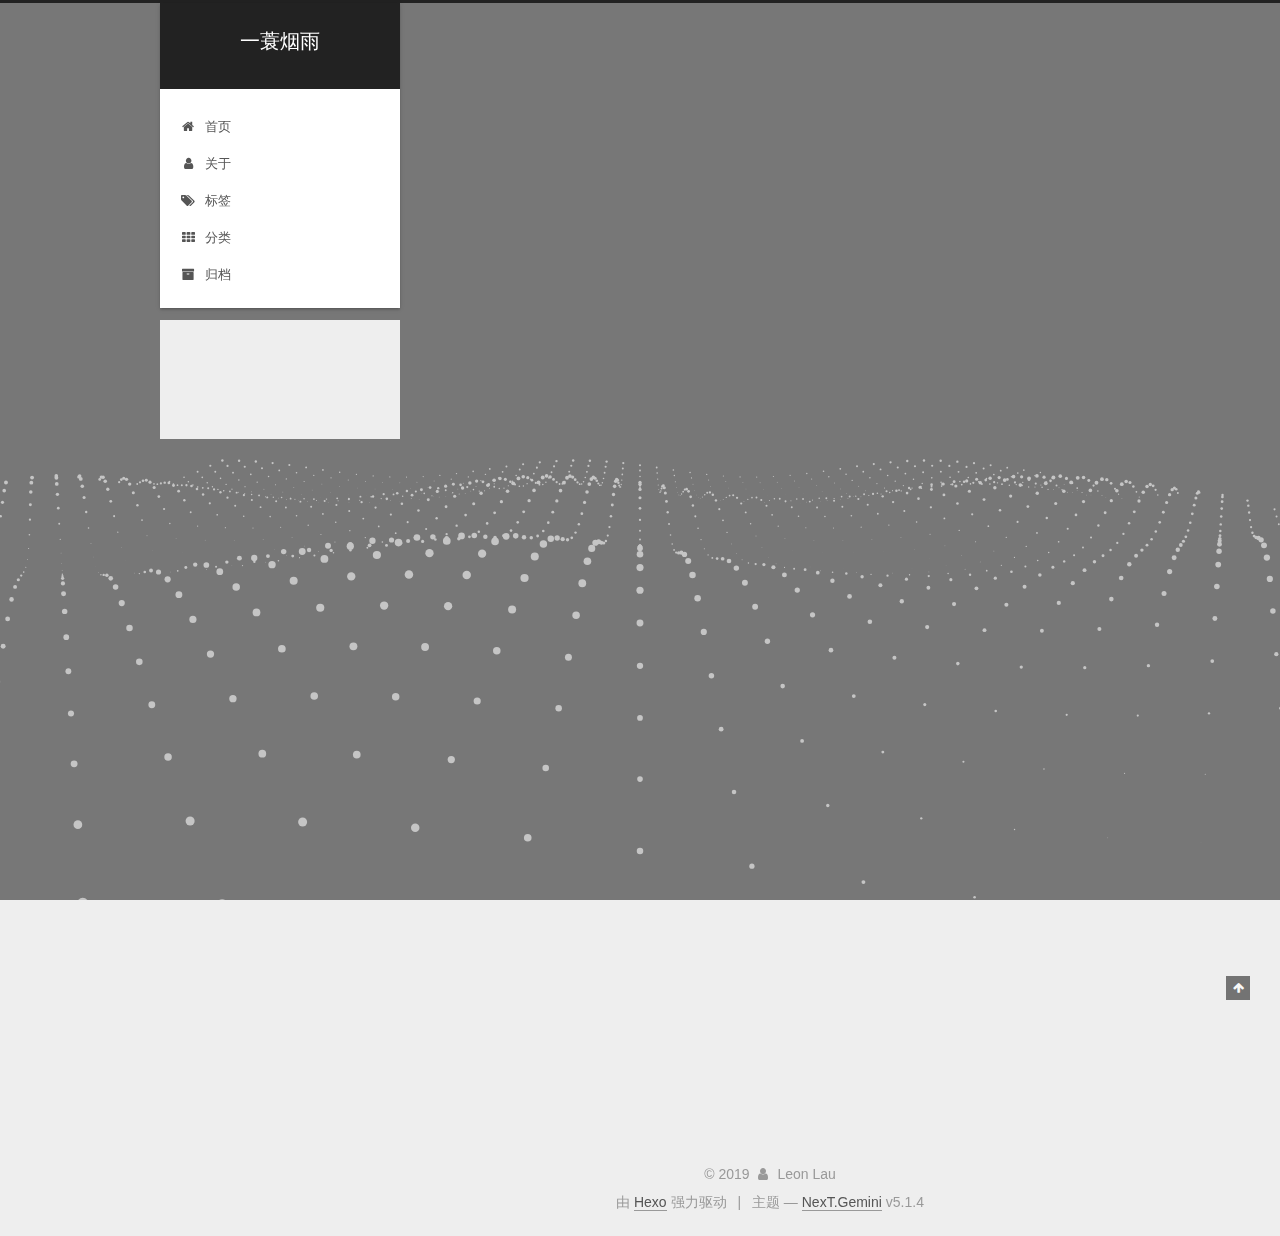
<file: 2019/07/10/hello-world/index.html>
<!DOCTYPE html>



  


<html class="theme-next gemini use-motion" lang="zh-Hans">
<head><meta name="generator" content="Hexo 3.9.0">
  <meta charset="UTF-8">
<meta http-equiv="X-UA-Compatible" content="IE=edge">
<meta name="viewport" content="width=device-width, initial-scale=1, maximum-scale=1">
<meta name="theme-color" content="#222">









<meta http-equiv="Cache-Control" content="no-transform">
<meta http-equiv="Cache-Control" content="no-siteapp">
















  
  
  <link href="/lib/fancybox/source/jquery.fancybox.css?v=2.1.5" rel="stylesheet" type="text/css">







<link href="/lib/font-awesome/css/font-awesome.min.css?v=4.6.2" rel="stylesheet" type="text/css">

<link href="/css/main.css?v=5.1.4" rel="stylesheet" type="text/css">


  <link rel="apple-touch-icon" sizes="180x180" href="/images/apple-touch-icon-next.png?v=5.1.4">


  <link rel="icon" type="image/png" sizes="32x32" href="/images/favicon-32x32-next.png?v=5.1.4">


  <link rel="icon" type="image/png" sizes="16x16" href="/images/favicon-16x16-next.png?v=5.1.4">


  <link rel="mask-icon" href="/images/logo.svg?v=5.1.4" color="#222">





  <meta name="keywords" content="hexo,">










<meta name="description" content="Welcome to Hexo! This is your very first post. Check documentation for more info. If you get any problems when using Hexo, you can find the answer in troubleshooting or you can ask me on GitHub. Quick">
<meta name="keywords" content="hexo">
<meta property="og:type" content="article">
<meta property="og:title" content="Hello World">
<meta property="og:url" content="http://www.criss.com.cn/2019/07/10/hello-world/index.html">
<meta property="og:site_name" content="一蓑烟雨">
<meta property="og:description" content="Welcome to Hexo! This is your very first post. Check documentation for more info. If you get any problems when using Hexo, you can find the answer in troubleshooting or you can ask me on GitHub. Quick">
<meta property="og:locale" content="zh-Hans">
<meta property="og:updated_time" content="2019-07-10T07:05:00.824Z">
<meta name="twitter:card" content="summary">
<meta name="twitter:title" content="Hello World">
<meta name="twitter:description" content="Welcome to Hexo! This is your very first post. Check documentation for more info. If you get any problems when using Hexo, you can find the answer in troubleshooting or you can ask me on GitHub. Quick">



<script type="text/javascript" id="hexo.configurations">
  var NexT = window.NexT || {};
  var CONFIG = {
    root: '/',
    scheme: 'Gemini',
    version: '5.1.4',
    sidebar: {"position":"left","display":"post","offset":12,"b2t":false,"scrollpercent":false,"onmobile":false},
    fancybox: true,
    tabs: true,
    motion: {"enable":true,"async":false,"transition":{"post_block":"fadeIn","post_header":"slideDownIn","post_body":"slideDownIn","coll_header":"slideLeftIn","sidebar":"slideUpIn"}},
    duoshuo: {
      userId: '0',
      author: '博主'
    },
    algolia: {
      applicationID: '',
      apiKey: '',
      indexName: '',
      hits: {"per_page":10},
      labels: {"input_placeholder":"Search for Posts","hits_empty":"We didn't find any results for the search: ${query}","hits_stats":"${hits} results found in ${time} ms"}
    }
  };
</script>



  <link rel="canonical" href="http://www.criss.com.cn/2019/07/10/hello-world/">





  <title>Hello World | 一蓑烟雨</title>
  





  <script type="text/javascript">
    var _hmt = _hmt || [];
    (function() {
      var hm = document.createElement("script");
      hm.src = "https://hm.baidu.com/hm.js?8c93040ecb420fa4cc4c1f8750da8228";
      var s = document.getElementsByTagName("script")[0];
      s.parentNode.insertBefore(hm, s);
    })();
  </script>




</head>

<body itemscope itemtype="http://schema.org/WebPage" lang="zh-Hans">

  
  
    
  

  <div class="container sidebar-position-left page-post-detail">
    <div class="headband"></div>

    <header id="header" class="header" itemscope itemtype="http://schema.org/WPHeader">
      <div class="header-inner"><div class="site-brand-wrapper">
  <div class="site-meta ">
    

    <div class="custom-logo-site-title">
      <a href="/" class="brand" rel="start">
        <span class="logo-line-before"><i></i></span>
        <span class="site-title">一蓑烟雨</span>
        <span class="logo-line-after"><i></i></span>
      </a>
    </div>
      
        <p class="site-subtitle"></p>
      
  </div>

  <div class="site-nav-toggle">
    <button>
      <span class="btn-bar"></span>
      <span class="btn-bar"></span>
      <span class="btn-bar"></span>
    </button>
  </div>
</div>

<nav class="site-nav">
  

  
    <ul id="menu" class="menu">
      
        
        <li class="menu-item menu-item-home">
          <a href="/" rel="section">
            
              <i class="menu-item-icon fa fa-fw fa-home"></i> <br>
            
            首页
          </a>
        </li>
      
        
        <li class="menu-item menu-item-about">
          <a href="/about/" rel="section">
            
              <i class="menu-item-icon fa fa-fw fa-user"></i> <br>
            
            关于
          </a>
        </li>
      
        
        <li class="menu-item menu-item-tags">
          <a href="/tags/" rel="section">
            
              <i class="menu-item-icon fa fa-fw fa-tags"></i> <br>
            
            标签
          </a>
        </li>
      
        
        <li class="menu-item menu-item-categories">
          <a href="/categories/" rel="section">
            
              <i class="menu-item-icon fa fa-fw fa-th"></i> <br>
            
            分类
          </a>
        </li>
      
        
        <li class="menu-item menu-item-archives">
          <a href="/archives/" rel="section">
            
              <i class="menu-item-icon fa fa-fw fa-archive"></i> <br>
            
            归档
          </a>
        </li>
      

      
    </ul>
  

  
</nav>



 </div>
    </header>

    <main id="main" class="main">
      <div class="main-inner">
        <div class="content-wrap">
          <div id="content" class="content">
            

  <div id="posts" class="posts-expand">
    

  

  
  
  

  <article class="post post-type-normal" itemscope itemtype="http://schema.org/Article">
  
  
  
  <div class="post-block">
    <link itemprop="mainEntityOfPage" href="http://www.criss.com.cn/2019/07/10/hello-world/">

    <span hidden itemprop="author" itemscope itemtype="http://schema.org/Person">
      <meta itemprop="name" content="Leon Lau">
      <meta itemprop="description" content>
      <meta itemprop="image" content="/images/avatar.png">
    </span>

    <span hidden itemprop="publisher" itemscope itemtype="http://schema.org/Organization">
      <meta itemprop="name" content="一蓑烟雨">
    </span>

    
      <header class="post-header">

        
        
          <h1 class="post-title" itemprop="name headline">Hello World</h1>
        

        <div class="post-meta">
          <span class="post-time">
            
              <span class="post-meta-item-icon">
                <i class="fa fa-calendar-o"></i>
              </span>
              
                <span class="post-meta-item-text">发表于</span>
              
              <time title="创建于" itemprop="dateCreated datePublished" datetime="2019-07-10T07:05:00+00:00">
                2019-07-10
              </time>
            

            

            
          </span>

          

          
            
          

          
          

          

          

          

        </div>
      </header>
    

    
    
    
    <div class="post-body" itemprop="articleBody">

      
      

      
        <p>Welcome to <a href="https://hexo.io/" target="_blank" rel="noopener">Hexo</a>! This is your very first post. Check <a href="https://hexo.io/docs/" target="_blank" rel="noopener">documentation</a> for more info. If you get any problems when using Hexo, you can find the answer in <a href="https://hexo.io/docs/troubleshooting.html" target="_blank" rel="noopener">troubleshooting</a> or you can ask me on <a href="https://github.com/hexojs/hexo/issues" target="_blank" rel="noopener">GitHub</a>.</p>
<h2 id="Quick-Start"><a href="#Quick-Start" class="headerlink" title="Quick Start"></a>Quick Start</h2><h3 id="Create-a-new-post"><a href="#Create-a-new-post" class="headerlink" title="Create a new post"></a>Create a new post</h3><figure class="highlight bash"><table><tr><td class="gutter"><pre><span class="line">1</span><br></pre></td><td class="code"><pre><span class="line">$ hexo new <span class="string">"My New Post"</span></span><br></pre></td></tr></table></figure>

<p>More info: <a href="https://hexo.io/docs/writing.html" target="_blank" rel="noopener">Writing</a></p>
<h3 id="Run-server"><a href="#Run-server" class="headerlink" title="Run server"></a>Run server</h3><figure class="highlight bash"><table><tr><td class="gutter"><pre><span class="line">1</span><br></pre></td><td class="code"><pre><span class="line">$ hexo server</span><br></pre></td></tr></table></figure>

<p>More info: <a href="https://hexo.io/docs/server.html" target="_blank" rel="noopener">Server</a></p>
<h3 id="Generate-static-files"><a href="#Generate-static-files" class="headerlink" title="Generate static files"></a>Generate static files</h3><figure class="highlight bash"><table><tr><td class="gutter"><pre><span class="line">1</span><br></pre></td><td class="code"><pre><span class="line">$ hexo generate</span><br></pre></td></tr></table></figure>

<p>More info: <a href="https://hexo.io/docs/generating.html" target="_blank" rel="noopener">Generating</a></p>
<h3 id="Deploy-to-remote-sites"><a href="#Deploy-to-remote-sites" class="headerlink" title="Deploy to remote sites"></a>Deploy to remote sites</h3><figure class="highlight bash"><table><tr><td class="gutter"><pre><span class="line">1</span><br></pre></td><td class="code"><pre><span class="line">$ hexo deploy</span><br></pre></td></tr></table></figure>

<p>More info: <a href="https://hexo.io/docs/deployment.html" target="_blank" rel="noopener">Deployment</a></p>

      
    </div>
    
    
    

    

    

    

    <footer class="post-footer">
      
        <div class="post-tags">
          
            <a href="/tags/hexo/" rel="tag"># hexo</a>
          
        </div>
      

      
      
      

      
        <div class="post-nav">
          <div class="post-nav-next post-nav-item">
            
              <a href="/2016/12/29/peewee-quickstart/" rel="next" title="peewee-quickstart">
                <i class="fa fa-chevron-left"></i> peewee-quickstart
              </a>
            
          </div>

          <span class="post-nav-divider"></span>

          <div class="post-nav-prev post-nav-item">
            
          </div>
        </div>
      

      
      
    </footer>
  </div>
  
  
  
  </article>



    <div class="post-spread">
      
    </div>
  </div>


          </div>
          


          

  



        </div>
        
          
  
  <div class="sidebar-toggle">
    <div class="sidebar-toggle-line-wrap">
      <span class="sidebar-toggle-line sidebar-toggle-line-first"></span>
      <span class="sidebar-toggle-line sidebar-toggle-line-middle"></span>
      <span class="sidebar-toggle-line sidebar-toggle-line-last"></span>
    </div>
  </div>

  <aside id="sidebar" class="sidebar">
    
    <div class="sidebar-inner">

      

      
        <ul class="sidebar-nav motion-element">
          <li class="sidebar-nav-toc sidebar-nav-active" data-target="post-toc-wrap">
            文章目录
          </li>
          <li class="sidebar-nav-overview" data-target="site-overview-wrap">
            站点概览
          </li>
        </ul>
      

      <section class="site-overview-wrap sidebar-panel">
        <div class="site-overview">
          <div class="site-author motion-element" itemprop="author" itemscope itemtype="http://schema.org/Person">
            
              <img class="site-author-image" itemprop="image" src="/images/avatar.png" alt="Leon Lau">
            
              <p class="site-author-name" itemprop="name">Leon Lau</p>
              <p class="site-description motion-element" itemprop="description">竹杖芒鞋轻胜马,一蓑烟雨任平生</p>
          </div>

          <nav class="site-state motion-element">

            
              <div class="site-state-item site-state-posts">
              
                <a href="/archives/">
              
                  <span class="site-state-item-count">2</span>
                  <span class="site-state-item-name">日志</span>
                </a>
              </div>
            

            

            
              
              
              <div class="site-state-item site-state-tags">
                <a href="/tags/index.html">
                  <span class="site-state-item-count">2</span>
                  <span class="site-state-item-name">标签</span>
                </a>
              </div>
            

          </nav>

          

          

          
          

          
          

          

        </div>
      </section>

      
      <!--noindex-->
        <section class="post-toc-wrap motion-element sidebar-panel sidebar-panel-active">
          <div class="post-toc">

            
              
            

            
              <div class="post-toc-content"><ol class="nav"><li class="nav-item nav-level-2"><a class="nav-link" href="#Quick-Start"><span class="nav-number">1.</span> <span class="nav-text">Quick Start</span></a><ol class="nav-child"><li class="nav-item nav-level-3"><a class="nav-link" href="#Create-a-new-post"><span class="nav-number">1.1.</span> <span class="nav-text">Create a new post</span></a></li><li class="nav-item nav-level-3"><a class="nav-link" href="#Run-server"><span class="nav-number">1.2.</span> <span class="nav-text">Run server</span></a></li><li class="nav-item nav-level-3"><a class="nav-link" href="#Generate-static-files"><span class="nav-number">1.3.</span> <span class="nav-text">Generate static files</span></a></li><li class="nav-item nav-level-3"><a class="nav-link" href="#Deploy-to-remote-sites"><span class="nav-number">1.4.</span> <span class="nav-text">Deploy to remote sites</span></a></li></ol></li></ol></div>
            

          </div>
        </section>
      <!--/noindex-->
      

      

    </div>
  </aside>


        
      </div>
    </main>

    <footer id="footer" class="footer">
      <div class="footer-inner">
        <div class="copyright">&copy; <span itemprop="copyrightYear">2019</span>
  <span class="with-love">
    <i class="fa fa-user"></i>
  </span>
  <span class="author" itemprop="copyrightHolder">Leon Lau</span>

  
</div>


  <div class="powered-by">由 <a class="theme-link" target="_blank" href="https://hexo.io">Hexo</a> 强力驱动</div>



  <span class="post-meta-divider">|</span>



  <div class="theme-info">主题 &mdash; <a class="theme-link" target="_blank" href="https://github.com/iissnan/hexo-theme-next">NexT.Gemini</a> v5.1.4</div>




        







        
      </div>
    </footer>

    
      <div class="back-to-top">
        <i class="fa fa-arrow-up"></i>
        
      </div>
    

    

  </div>

  

<script type="text/javascript">
  if (Object.prototype.toString.call(window.Promise) !== '[object Function]') {
    window.Promise = null;
  }
</script>









  




  
  









  
  
    <script type="text/javascript" src="/lib/jquery/index.js?v=2.1.3"></script>
  

  
  
    <script type="text/javascript" src="/lib/fastclick/lib/fastclick.min.js?v=1.0.6"></script>
  

  
  
    <script type="text/javascript" src="/lib/jquery_lazyload/jquery.lazyload.js?v=1.9.7"></script>
  

  
  
    <script type="text/javascript" src="/lib/velocity/velocity.min.js?v=1.2.1"></script>
  

  
  
    <script type="text/javascript" src="/lib/velocity/velocity.ui.min.js?v=1.2.1"></script>
  

  
  
    <script type="text/javascript" src="/lib/fancybox/source/jquery.fancybox.pack.js?v=2.1.5"></script>
  

  
  
    <script type="text/javascript" src="/lib/three/three.min.js"></script>
  

  
  
    <script type="text/javascript" src="/lib/three/three-waves.min.js"></script>
  


  


  <script type="text/javascript" src="/js/src/utils.js?v=5.1.4"></script>

  <script type="text/javascript" src="/js/src/motion.js?v=5.1.4"></script>



  
  


  <script type="text/javascript" src="/js/src/affix.js?v=5.1.4"></script>

  <script type="text/javascript" src="/js/src/schemes/pisces.js?v=5.1.4"></script>



  
  <script type="text/javascript" src="/js/src/scrollspy.js?v=5.1.4"></script>
<script type="text/javascript" src="/js/src/post-details.js?v=5.1.4"></script>



  


  <script type="text/javascript" src="/js/src/bootstrap.js?v=5.1.4"></script>



  


  




	





  





  












  





  

  

  

  
  

  

  

  

</body>
</html>
</file>
<file: css/main.css>
/* normalize.css v3.0.2 | MIT License | git.io/normalize */
html {
  font-family: sans-serif; /* 1 */
  -ms-text-size-adjust: 100%; /* 2 */
  -webkit-text-size-adjust: 100%; /* 2 */
}
body {
  margin: 0;
}
article,
aside,
details,
figcaption,
figure,
footer,
header,
hgroup,
main,
menu,
nav,
section,
summary {
  display: block;
}
audio,
canvas,
progress,
video {
  display: inline-block; /* 1 */
  vertical-align: baseline; /* 2 */
}
audio:not([controls]) {
  display: none;
  height: 0;
}
[hidden],
template {
  display: none;
}
a {
  background-color: transparent;
}
a:active,
a:hover {
  outline: 0;
}
abbr[title] {
  border-bottom: 1px dotted;
}
b,
strong {
  font-weight: bold;
}
dfn {
  font-style: italic;
}
h1 {
  font-size: 2em;
  margin: 0.67em 0;
}
mark {
  background: #ff0;
  color: #000;
}
small {
  font-size: 80%;
}
sub,
sup {
  font-size: 75%;
  line-height: 0;
  position: relative;
  vertical-align: baseline;
}
sup {
  top: -0.5em;
}
sub {
  bottom: -0.25em;
}
img {
  border: 0;
}
svg:not(:root) {
  overflow: hidden;
}
figure {
  margin: 1em 40px;
}
hr {
  -moz-box-sizing: content-box;
  box-sizing: content-box;
  height: 0;
}
pre {
  overflow: auto;
}
code,
kbd,
pre,
samp {
  font-family: monospace, monospace;
  font-size: 1em;
}
button,
input,
optgroup,
select,
textarea {
  color: inherit; /* 1 */
  font: inherit; /* 2 */
  margin: 0; /* 3 */
}
button {
  overflow: visible;
}
button,
select {
  text-transform: none;
}
button,
html input[type="button"],
input[type="reset"],
input[type="submit"] {
  -webkit-appearance: button; /* 2 */
  cursor: pointer; /* 3 */
}
button[disabled],
html input[disabled] {
  cursor: default;
}
button::-moz-focus-inner,
input::-moz-focus-inner {
  border: 0;
  padding: 0;
}
input {
  line-height: normal;
}
input[type="checkbox"],
input[type="radio"] {
  box-sizing: border-box; /* 1 */
  padding: 0; /* 2 */
}
input[type="number"]::-webkit-inner-spin-button,
input[type="number"]::-webkit-outer-spin-button {
  height: auto;
}
input[type="search"] {
  -webkit-appearance: textfield; /* 1 */
  -moz-box-sizing: content-box;
  -webkit-box-sizing: content-box; /* 2 */
  box-sizing: content-box;
}
input[type="search"]::-webkit-search-cancel-button,
input[type="search"]::-webkit-search-decoration {
  -webkit-appearance: none;
}
fieldset {
  border: 1px solid #c0c0c0;
  margin: 0 2px;
  padding: 0.35em 0.625em 0.75em;
}
legend {
  border: 0; /* 1 */
  padding: 0; /* 2 */
}
textarea {
  overflow: auto;
}
optgroup {
  font-weight: bold;
}
table {
  border-collapse: collapse;
  border-spacing: 0;
}
td,
th {
  padding: 0;
}
::selection {
  background: #262a30;
  color: #fff;
}
body {
  position: relative;
  font-family: 'Lato', "PingFang SC", "Microsoft YaHei", sans-serif;
  font-size: 14px;
  line-height: 2;
  color: #555;
  background: #eee;
}
@media (max-width: 767px) {
  body {
    padding-right: 0 !important;
  }
}
@media (min-width: 768px) and (max-width: 991px) {
  body {
    padding-right: 0 !important;
  }
}
@media (min-width: 1600px) {
  body {
    font-size: 16px;
  }
}
h1,
h2,
h3,
h4,
h5,
h6 {
  margin: 0;
  padding: 0;
  font-weight: bold;
  line-height: 1.5;
  font-family: 'Lato', "PingFang SC", "Microsoft YaHei", sans-serif;
}
h2,
h3,
h4,
h5,
h6 {
  margin: 20px 0 15px;
}
h1 {
  font-size: 22px;
}
@media (max-width: 767px) {
  h1 {
    font-size: 18px;
  }
}
h2 {
  font-size: 20px;
}
@media (max-width: 767px) {
  h2 {
    font-size: 16px;
  }
}
h3 {
  font-size: 18px;
}
@media (max-width: 767px) {
  h3 {
    font-size: 14px;
  }
}
h4 {
  font-size: 16px;
}
@media (max-width: 767px) {
  h4 {
    font-size: 12px;
  }
}
h5 {
  font-size: 14px;
}
@media (max-width: 767px) {
  h5 {
    font-size: 10px;
  }
}
h6 {
  font-size: 12px;
}
@media (max-width: 767px) {
  h6 {
    font-size: 8px;
  }
}
p {
  margin: 0 0 20px 0;
}
a {
  color: #555;
  text-decoration: none;
  outline: none;
  border-bottom: 1px solid #999;
  word-wrap: break-word;
}
a:hover {
  color: #222;
  border-bottom-color: #222;
}
blockquote {
  margin: 0;
  padding: 0;
}
img {
  display: block;
  margin: auto;
  max-width: 100%;
  height: auto;
}
hr {
  margin: 40px 0;
  height: 3px;
  border: none;
  background-color: #ddd;
  background-image: repeating-linear-gradient(-45deg, #fff, #fff 4px, transparent 4px, transparent 8px);
}
blockquote {
  padding: 0 15px;
  color: #666;
  border-left: 4px solid #ddd;
}
blockquote cite::before {
  content: "-";
  padding: 0 5px;
}
dt {
  font-weight: 700;
}
dd {
  margin: 0;
  padding: 0;
}
kbd {
  border: 1px solid #ccc;
  border-radius: 0.2em;
  box-shadow: 0.1em 0.1em 0.2em rgba(0,0,0,0.1);
  background-color: #f9f9f9;
  font-family: inherit;
  background-image: -webkit-linear-gradient(top, #eee, #fff, #eee);
  padding: 0.1em 0.3em;
  white-space: nowrap;
}
.text-left {
  text-align: left;
}
.text-center {
  text-align: center;
}
.text-right {
  text-align: right;
}
.text-justify {
  text-align: justify;
}
.text-nowrap {
  white-space: nowrap;
}
.text-lowercase {
  text-transform: lowercase;
}
.text-uppercase {
  text-transform: uppercase;
}
.text-capitalize {
  text-transform: capitalize;
}
.center-block {
  display: block;
  margin-left: auto;
  margin-right: auto;
}
.clearfix:before,
.clearfix:after {
  content: " ";
  display: table;
}
.clearfix:after {
  clear: both;
}
.pullquote {
  width: 45%;
}
.pullquote.left {
  float: left;
  margin-left: 5px;
  margin-right: 10px;
}
.pullquote.right {
  float: right;
  margin-left: 10px;
  margin-right: 5px;
}
.affix.affix.affix {
  position: fixed;
}
.translation {
  margin-top: -20px;
  font-size: 14px;
  color: #999;
}
.scrollbar-measure {
  width: 100px;
  height: 100px;
  overflow: scroll;
  position: absolute;
  top: -9999px;
}
.use-motion .motion-element {
  opacity: 0;
}
table {
  margin: 20px 0;
  width: 100%;
  border-collapse: collapse;
  border-spacing: 0;
  border: 1px solid #ddd;
  font-size: 14px;
  table-layout: fixed;
  word-wrap: break-all;
}
table>tbody>tr:nth-of-type(odd) {
  background-color: #f9f9f9;
}
table>tbody>tr:hover {
  background-color: #f5f5f5;
}
caption,
th,
td {
  padding: 8px;
  text-align: left;
  vertical-align: middle;
  font-weight: normal;
}
th,
td {
  border-bottom: 3px solid #ddd;
  border-right: 1px solid #eee;
}
th {
  padding-bottom: 10px;
  font-weight: 700;
}
td {
  border-bottom-width: 1px;
}
html,
body {
  height: 100%;
}
.container {
  position: relative;
  min-height: 100%;
}
.header-inner {
  margin: 0 auto;
  padding: 100px 0 70px;
  width: calc(100% - 252px);
}
@media (min-width: 1600px) {
  .container .header-inner {
    width: 900px;
  }
}
.main {
  padding-bottom: 150px;
}
.main-inner {
  margin: 0 auto;
  width: calc(100% - 252px);
}
@media (min-width: 1600px) {
  .container .main-inner {
    width: 900px;
  }
}
.footer {
  position: absolute;
  left: 0;
  bottom: 0;
  width: 100%;
  min-height: 50px;
}
.footer-inner {
  box-sizing: border-box;
  margin: 20px auto;
  width: calc(100% - 252px);
}
@media (min-width: 1600px) {
  .container .footer-inner {
    width: 900px;
  }
}
pre,
.highlight {
  overflow: auto;
  margin: 20px 0;
  padding: 0;
  font-size: 13px;
  color: #4d4d4c;
  background: #f7f7f7;
  line-height: 1.6;
}
pre,
code {
  font-family: consolas, Menlo, "PingFang SC", "Microsoft YaHei", monospace;
}
code {
  padding: 2px 4px;
  word-wrap: break-word;
  color: #555;
  background: #eee;
  border-radius: 3px;
  font-size: 13px;
}
pre {
  padding: 10px;
}
pre code {
  padding: 0;
  color: #4d4d4c;
  background: none;
  text-shadow: none;
}
.highlight {
  border-radius: 1px;
}
.highlight pre {
  border: none;
  margin: 0;
  padding: 10px 0;
}
.highlight table {
  margin: 0;
  width: auto;
  border: none;
}
.highlight td {
  border: none;
  padding: 0;
}
.highlight figcaption {
  font-size: 1em;
  color: #4d4d4c;
  line-height: 1em;
  margin-bottom: 1em;
}
.highlight figcaption:before,
.highlight figcaption:after {
  content: " ";
  display: table;
}
.highlight figcaption:after {
  clear: both;
}
.highlight figcaption a {
  float: right;
  color: #4d4d4c;
}
.highlight figcaption a:hover {
  border-bottom-color: #4d4d4c;
}
.highlight .gutter pre {
  padding-left: 10px;
  padding-right: 10px;
  color: #869194;
  text-align: right;
  background-color: #eff2f3;
}
.highlight .code pre {
  width: 100%;
  padding-left: 10px;
  padding-right: 10px;
  background-color: #f7f7f7;
}
.highlight .line {
  height: 20px;
}
.gutter {
  -webkit-user-select: none;
  -moz-user-select: none;
  -ms-user-select: none;
  user-select: none;
}
.gist table {
  width: auto;
}
.gist table td {
  border: none;
}
pre .deletion {
  background: #fdd;
}
pre .addition {
  background: #dfd;
}
pre .meta {
  color: #8959a8;
}
pre .comment {
  color: #8e908c;
}
pre .variable,
pre .attribute,
pre .tag,
pre .regexp,
pre .ruby .constant,
pre .xml .tag .title,
pre .xml .pi,
pre .xml .doctype,
pre .html .doctype,
pre .css .id,
pre .css .class,
pre .css .pseudo {
  color: #c82829;
}
pre .number,
pre .preprocessor,
pre .built_in,
pre .literal,
pre .params,
pre .constant,
pre .command {
  color: #f5871f;
}
pre .ruby .class .title,
pre .css .rules .attribute,
pre .string,
pre .value,
pre .inheritance,
pre .header,
pre .ruby .symbol,
pre .xml .cdata,
pre .special,
pre .number,
pre .formula {
  color: #718c00;
}
pre .title,
pre .css .hexcolor {
  color: #3e999f;
}
pre .function,
pre .python .decorator,
pre .python .title,
pre .ruby .function .title,
pre .ruby .title .keyword,
pre .perl .sub,
pre .javascript .title,
pre .coffeescript .title {
  color: #4271ae;
}
pre .keyword,
pre .javascript .function {
  color: #8959a8;
}
.full-image.full-image.full-image.full-image {
  border: none;
  max-width: 100%;
  width: auto;
  margin: 20px auto 25px;
}
@media (min-width: 992px) {
  .full-image.full-image.full-image.full-image {
    max-width: none;
    width: 118%;
    margin: 0 -9%;
  }
}
.blockquote-center,
.page-home .post-type-quote blockquote,
.page-post-detail .post-type-quote blockquote {
  position: relative;
  margin: 40px 0;
  padding: 0;
  border-left: none;
  text-align: center;
}
.blockquote-center::before,
.page-home .post-type-quote blockquote::before,
.page-post-detail .post-type-quote blockquote::before,
.blockquote-center::after,
.page-home .post-type-quote blockquote::after,
.page-post-detail .post-type-quote blockquote::after {
  position: absolute;
  content: ' ';
  display: block;
  width: 100%;
  height: 24px;
  opacity: 0.2;
  background-repeat: no-repeat;
  background-position: 0 -6px;
  background-size: 22px 22px;
}
.blockquote-center::before,
.page-home .post-type-quote blockquote::before,
.page-post-detail .post-type-quote blockquote::before {
  top: -20px;
  background-image: url("../images/quote-l.svg");
  border-top: 1px solid #ccc;
}
.blockquote-center::after,
.page-home .post-type-quote blockquote::after,
.page-post-detail .post-type-quote blockquote::after {
  bottom: -20px;
  background-image: url("../images/quote-r.svg");
  border-bottom: 1px solid #ccc;
  background-position: 100% 8px;
}
.blockquote-center p,
.page-home .post-type-quote blockquote p,
.page-post-detail .post-type-quote blockquote p,
.blockquote-center div,
.page-home .post-type-quote blockquote div,
.page-post-detail .post-type-quote blockquote div {
  text-align: center;
}
.post .post-body .group-picture img {
  box-sizing: border-box;
  padding: 0 3px;
  border: none;
}
.post .group-picture-row {
  overflow: hidden;
  margin-top: 6px;
}
.post .group-picture-row:first-child {
  margin-top: 0;
}
.post .group-picture-column {
  float: left;
}
.page-post-detail .post-body .group-picture-column {
  float: none;
  margin-top: 10px;
  width: auto !important;
}
.page-post-detail .post-body .group-picture-column img {
  margin: 0 auto;
}
.page-archive .group-picture-container {
  overflow: hidden;
}
.page-archive .group-picture-row {
  float: left;
}
.page-archive .group-picture-row:first-child {
  margin-top: 6px;
}
.page-archive .group-picture-column {
  max-width: 150px;
  max-height: 150px;
}
.post-body .note {
  position: relative;
  padding: 15px;
  margin-bottom: 20px;
  border: 1px solid #eee;
  border-left-width: 5px;
  border-radius: 3px;
}
.post-body .note h2,
.post-body .note h3,
.post-body .note h4,
.post-body .note h5,
.post-body .note h6 {
  margin-top: 0;
  margin-bottom: 0;
  border-bottom: initial;
  padding-top: 0 !important;
}
.post-body .note p:first-child,
.post-body .note ul:first-child,
.post-body .note ol:first-child,
.post-body .note table:first-child,
.post-body .note pre:first-child,
.post-body .note blockquote:first-child {
  margin-top: 0;
}
.post-body .note p:last-child,
.post-body .note ul:last-child,
.post-body .note ol:last-child,
.post-body .note table:last-child,
.post-body .note pre:last-child,
.post-body .note blockquote:last-child {
  margin-bottom: 0;
}
.post-body .note.default {
  border-left-color: #777;
}
.post-body .note.default h2,
.post-body .note.default h3,
.post-body .note.default h4,
.post-body .note.default h5,
.post-body .note.default h6 {
  color: #777;
}
.post-body .note.primary {
  border-left-color: #6f42c1;
}
.post-body .note.primary h2,
.post-body .note.primary h3,
.post-body .note.primary h4,
.post-body .note.primary h5,
.post-body .note.primary h6 {
  color: #6f42c1;
}
.post-body .note.info {
  border-left-color: #428bca;
}
.post-body .note.info h2,
.post-body .note.info h3,
.post-body .note.info h4,
.post-body .note.info h5,
.post-body .note.info h6 {
  color: #428bca;
}
.post-body .note.success {
  border-left-color: #5cb85c;
}
.post-body .note.success h2,
.post-body .note.success h3,
.post-body .note.success h4,
.post-body .note.success h5,
.post-body .note.success h6 {
  color: #5cb85c;
}
.post-body .note.warning {
  border-left-color: #f0ad4e;
}
.post-body .note.warning h2,
.post-body .note.warning h3,
.post-body .note.warning h4,
.post-body .note.warning h5,
.post-body .note.warning h6 {
  color: #f0ad4e;
}
.post-body .note.danger {
  border-left-color: #d9534f;
}
.post-body .note.danger h2,
.post-body .note.danger h3,
.post-body .note.danger h4,
.post-body .note.danger h5,
.post-body .note.danger h6 {
  color: #d9534f;
}
.post-body .label {
  display: inline;
  padding: 0 2px;
  white-space: nowrap;
}
.post-body .label.default {
  background-color: #f0f0f0;
}
.post-body .label.primary {
  background-color: #efe6f7;
}
.post-body .label.info {
  background-color: #e5f2f8;
}
.post-body .label.success {
  background-color: #e7f4e9;
}
.post-body .label.warning {
  background-color: #fcf6e1;
}
.post-body .label.danger {
  background-color: #fae8eb;
}
.post-body .tabs {
  position: relative;
  display: block;
  margin-bottom: 20px;
  padding-top: 10px;
}
.post-body .tabs ul.nav-tabs {
  margin: 0;
  padding: 0;
  display: flex;
  margin-bottom: -1px;
}
@media (max-width: 413px) {
  .post-body .tabs ul.nav-tabs {
    display: block;
    margin-bottom: 5px;
  }
}
.post-body .tabs ul.nav-tabs li.tab {
  list-style-type: none !important;
  margin: 0 0.25em 0 0;
  border-top: 3px solid transparent;
  border-left: 1px solid transparent;
  border-right: 1px solid transparent;
}
@media (max-width: 413px) {
  .post-body .tabs ul.nav-tabs li.tab {
    margin: initial;
    border-top: 1px solid transparent;
    border-left: 3px solid transparent;
    border-right: 1px solid transparent;
    border-bottom: 1px solid transparent;
  }
}
.post-body .tabs ul.nav-tabs li.tab a {
  outline: 0;
  border-bottom: initial;
  display: block;
  line-height: 1.8em;
  padding: 0.25em 0.75em;
  transition-duration: 0.2s;
  transition-timing-function: ease-out;
  transition-delay: 0s;
}
.post-body .tabs ul.nav-tabs li.tab a i {
  width: 1.285714285714286em;
}
.post-body .tabs ul.nav-tabs li.tab.active {
  border-top: 3px solid #fc6423;
  border-left: 1px solid #ddd;
  border-right: 1px solid #ddd;
  background-color: #fff;
}
@media (max-width: 413px) {
  .post-body .tabs ul.nav-tabs li.tab.active {
    border-top: 1px solid #ddd;
    border-left: 3px solid #fc6423;
    border-right: 1px solid #ddd;
    border-bottom: 1px solid #ddd;
  }
}
.post-body .tabs ul.nav-tabs li.tab.active a {
  cursor: default;
  color: #555;
}
.post-body .tabs .tab-content {
  background-color: #fff;
}
.post-body .tabs .tab-content .tab-pane {
  border: 1px solid #ddd;
  padding: 20px 20px 0 20px;
}
.post-body .tabs .tab-content .tab-pane:not(.active) {
  display: none !important;
}
.post-body .tabs .tab-content .tab-pane.active {
  display: block !important;
}
.btn {
  display: inline-block;
  padding: 0 20px;
  font-size: 14px;
  color: #555;
  background: #fff;
  border: 2px solid #555;
  text-decoration: none;
  border-radius: 2px;
  transition-property: background-color;
  transition-duration: 0.2s;
  transition-timing-function: ease-in-out;
  transition-delay: 0s;
  line-height: 2;
}
.btn:hover {
  border-color: #222;
  color: #fff;
  background: #222;
}
.btn +.btn {
  margin: 0 0 8px 8px;
}
.btn .fa-fw {
  width: 1.285714285714286em;
  text-align: left;
}
.btn-bar {
  display: block;
  width: 22px;
  height: 2px;
  background: #555;
  border-radius: 1px;
}
.btn-bar+.btn-bar {
  margin-top: 4px;
}
.pagination {
  margin: 120px 0 40px;
  text-align: center;
  border-top: 1px solid #eee;
}
.page-number-basic,
.pagination .prev,
.pagination .next,
.pagination .page-number,
.pagination .space {
  display: inline-block;
  position: relative;
  top: -1px;
  margin: 0 10px;
  padding: 0 11px;
}
@media (max-width: 767px) {
  .page-number-basic,
  .pagination .prev,
  .pagination .next,
  .pagination .page-number,
  .pagination .space {
    margin: 0 5px;
  }
}
.pagination .prev,
.pagination .next,
.pagination .page-number {
  border-bottom: 0;
  border-top: 1px solid #eee;
  transition-property: border-color;
  transition-duration: 0.2s;
  transition-timing-function: ease-in-out;
  transition-delay: 0s;
}
.pagination .prev:hover,
.pagination .next:hover,
.pagination .page-number:hover {
  border-top-color: #222;
}
.pagination .space {
  padding: 0;
  margin: 0;
}
.pagination .prev {
  margin-left: 0;
}
.pagination .next {
  margin-right: 0;
}
.pagination .page-number.current {
  color: #fff;
  background: #ccc;
  border-top-color: #ccc;
}
@media (max-width: 767px) {
  .pagination {
    border-top: none;
  }
  .pagination .prev,
  .pagination .next,
  .pagination .page-number {
    margin-bottom: 10px;
    border-top: 0;
    border-bottom: 1px solid #eee;
    padding: 0 10px;
  }
  .pagination .prev:hover,
  .pagination .next:hover,
  .pagination .page-number:hover {
    border-bottom-color: #222;
  }
}
.comments {
  margin: 60px 20px 0;
}
.tag-cloud {
  text-align: center;
}
.tag-cloud a {
  display: inline-block;
  margin: 10px;
}
.back-to-top {
  box-sizing: border-box;
  position: fixed;
  bottom: -100px;
  right: 30px;
  z-index: 1050;
  padding: 0 6px;
  width: 24px;
  background: #222;
  font-size: 12px;
  opacity: 0.6;
  color: #fff;
  cursor: pointer;
  text-align: center;
  -webkit-transform: translateZ(0);
  transition-property: bottom;
  transition-duration: 0.2s;
  transition-timing-function: ease-in-out;
  transition-delay: 0s;
}
@media (min-width: 768px) and (max-width: 991px) {
  .back-to-top {
    display: none !important;
  }
}
@media (max-width: 767px) {
  .back-to-top {
    display: none !important;
  }
}
.back-to-top.back-to-top-on {
  bottom: 30px;
}
.header {
  background: transparent;
}
.header-inner {
  position: relative;
}
.headband {
  height: 3px;
  background: #222;
}
.site-meta {
  margin: 0;
  text-align: center;
}
@media (max-width: 767px) {
  .site-meta {
    text-align: center;
  }
}
.brand {
  position: relative;
  display: inline-block;
  padding: 0 40px;
  color: #fff;
  background: #222;
  border-bottom: none;
}
.brand:hover {
  color: #fff;
}
.logo {
  display: inline-block;
  margin-right: 5px;
  line-height: 36px;
  vertical-align: top;
}
.site-title {
  display: inline-block;
  vertical-align: top;
  line-height: 36px;
  font-size: 20px;
  font-weight: normal;
  font-family: 'Lato', "PingFang SC", "Microsoft YaHei", sans-serif;
}
.site-subtitle {
  margin-top: 10px;
  font-size: 13px;
  color: #ddd;
}
.use-motion .brand {
  opacity: 0;
}
.use-motion .logo,
.use-motion .site-title,
.use-motion .site-subtitle {
  opacity: 0;
  position: relative;
  top: -10px;
}
.site-nav-toggle {
  display: none;
  position: absolute;
  top: 10px;
  left: 10px;
}
@media (max-width: 767px) {
  .site-nav-toggle {
    display: block;
  }
}
.site-nav-toggle button {
  margin-top: 2px;
  padding: 9px 10px;
  background: transparent;
  border: none;
}
@media (max-width: 767px) {
  .site-nav {
    display: none;
    margin: 0 -10px;
    padding: 0 10px;
    clear: both;
    border-top: 1px solid #ddd;
  }
}
@media (min-width: 768px) and (max-width: 991px) {
  .site-nav {
    display: block !important;
  }
}
@media (min-width: 992px) {
  .site-nav {
    display: block !important;
  }
}
.menu {
  margin-top: 20px;
  padding-left: 0;
  text-align: center;
}
.menu .menu-item {
  display: inline-block;
  margin: 0 10px;
  list-style: none;
}
@media screen and (max-width: 767px) {
  .menu .menu-item {
    margin-top: 10px;
  }
}
.menu .menu-item a {
  display: block;
  font-size: 13px;
  line-height: inherit;
  border-bottom: 1px solid transparent;
  transition-property: border-color;
  transition-duration: 0.2s;
  transition-timing-function: ease-in-out;
  transition-delay: 0s;
}
.menu .menu-item a:hover,
.menu-item-active a {
  border-bottom-color: #222;
}
.menu .menu-item .fa {
  margin-right: 5px;
}
.use-motion .menu-item {
  opacity: 0;
}
.post-body {
  font-family: 'Lato', "PingFang SC", "Microsoft YaHei", sans-serif;
}
@media (max-width: 767px) {
  .post-body {
    word-break: break-word;
  }
}
.post-body .fancybox img {
  display: block !important;
  margin: 0 auto;
  cursor: pointer;
  cursor: zoom-in;
  cursor: -webkit-zoom-in;
}
.post-body .image-caption,
.post-body .figure .caption {
  margin: -20px auto 15px;
  text-align: center;
  font-size: 14px;
  color: #999;
  font-weight: bold;
  line-height: 1;
}
.post-sticky-flag {
  display: inline-block;
  font-size: 16px;
  -ms-transform: rotate(30deg);
  -webkit-transform: rotate(30deg);
  -moz-transform: rotate(30deg);
  -ms-transform: rotate(30deg);
  -o-transform: rotate(30deg);
  transform: rotate(30deg);
}
.use-motion .post-block,
.use-motion .pagination,
.use-motion .comments {
  opacity: 0;
}
.use-motion .post-header {
  opacity: 0;
}
.use-motion .post-body {
  opacity: 0;
}
.use-motion .collection-title {
  opacity: 0;
}
.posts-expand {
  padding-top: 40px;
}
@media (max-width: 767px) {
  .posts-expand {
    margin: 0 20px;
  }
  .post-body pre .gutter pre {
    padding-right: 10px;
  }
  .post-body .highlight {
    margin-left: 0px;
    margin-right: 0px;
    padding: 0;
  }
  .post-body .highlight .gutter pre {
    padding-right: 10px;
  }
}
@media (min-width: 992px) {
  .posts-expand .post-body {
    text-align: justify;
  }
}
.posts-expand .post-body h2,
.posts-expand .post-body h3,
.posts-expand .post-body h4,
.posts-expand .post-body h5,
.posts-expand .post-body h6 {
  padding-top: 10px;
}
.posts-expand .post-body h2 .header-anchor,
.posts-expand .post-body h3 .header-anchor,
.posts-expand .post-body h4 .header-anchor,
.posts-expand .post-body h5 .header-anchor,
.posts-expand .post-body h6 .header-anchor {
  float: right;
  margin-left: 10px;
  color: #ccc;
  border-bottom-style: none;
  visibility: hidden;
}
.posts-expand .post-body h2 .header-anchor:hover,
.posts-expand .post-body h3 .header-anchor:hover,
.posts-expand .post-body h4 .header-anchor:hover,
.posts-expand .post-body h5 .header-anchor:hover,
.posts-expand .post-body h6 .header-anchor:hover {
  color: inherit;
}
.posts-expand .post-body h2:hover .header-anchor,
.posts-expand .post-body h3:hover .header-anchor,
.posts-expand .post-body h4:hover .header-anchor,
.posts-expand .post-body h5:hover .header-anchor,
.posts-expand .post-body h6:hover .header-anchor {
  visibility: visible;
}
.posts-expand .post-body ul li {
  list-style: circle;
}
.posts-expand .post-body img {
  box-sizing: border-box;
  margin: auto;
  padding: 3px;
  border: 1px solid #ddd;
}
.posts-expand .post-body .fancybox img {
  margin: 0 auto 25px;
}
@media (max-width: 767px) {
  .posts-collapse {
    margin: 0 20px;
  }
  .posts-collapse .post-title,
  .posts-collapse .post-meta {
    display: block;
    width: auto;
    text-align: left;
  }
}
.posts-collapse {
  position: relative;
  z-index: 1010;
  margin-left: 55px;
}
.posts-collapse::after {
  content: " ";
  position: absolute;
  top: 20px;
  left: 0;
  margin-left: -2px;
  width: 4px;
  height: 100%;
  background: #f5f5f5;
  z-index: -1;
}
@media (max-width: 767px) {
  .posts-collapse {
    margin: 0 20px;
  }
}
.posts-collapse .collection-title {
  position: relative;
  margin: 60px 0;
}
.posts-collapse .collection-title h1,
.posts-collapse .collection-title h2 {
  margin-left: 20px;
}
.posts-collapse .collection-title small {
  color: #bbb;
  margin-left: 5px;
}
.posts-collapse .collection-title::before {
  content: " ";
  position: absolute;
  left: 0;
  top: 50%;
  margin-left: -4px;
  margin-top: -4px;
  width: 8px;
  height: 8px;
  background: #bbb;
  border-radius: 50%;
}
.posts-collapse .post {
  margin: 30px 0;
}
.posts-collapse .post-header {
  position: relative;
  transition-duration: 0.2s;
  transition-timing-function: ease-in-out;
  transition-delay: 0s;
  transition-property: border;
  border-bottom: 1px dashed #ccc;
}
.posts-collapse .post-header::before {
  content: " ";
  position: absolute;
  left: 0;
  top: 12px;
  width: 6px;
  height: 6px;
  margin-left: -4px;
  background: #bbb;
  border-radius: 50%;
  border: 1px solid #fff;
  transition-duration: 0.2s;
  transition-timing-function: ease-in-out;
  transition-delay: 0s;
  transition-property: background;
}
.posts-collapse .post-header:hover {
  border-bottom-color: #666;
}
.posts-collapse .post-header:hover::before {
  background: #222;
}
.posts-collapse .post-meta {
  position: absolute;
  font-size: 12px;
  left: 20px;
  top: 5px;
}
.posts-collapse .post-comments-count {
  display: none;
}
.posts-collapse .post-title {
  margin-left: 60px;
  font-size: 16px;
  font-weight: normal;
  line-height: inherit;
}
.posts-collapse .post-title::after {
  margin-left: 3px;
  opacity: 0.6;
}
.posts-collapse .post-title a {
  color: #666;
  border-bottom: none;
}
.page-home .post-type-quote .post-header,
.page-post-detail .post-type-quote .post-header,
.page-home .post-type-quote .post-tags,
.page-post-detail .post-type-quote .post-tags {
  display: none;
}
.posts-expand .post-title {
  text-align: center;
  word-break: break-word;
  font-weight: 400;
}
.posts-expand .post-title-link {
  display: inline-block;
  position: relative;
  color: #555;
  border-bottom: none;
  line-height: 1.2;
  vertical-align: top;
}
.posts-expand .post-title-link::before {
  content: "";
  position: absolute;
  width: 100%;
  height: 2px;
  bottom: 0;
  left: 0;
  background-color: #000;
  visibility: hidden;
  -webkit-transform: scaleX(0);
  -moz-transform: scaleX(0);
  -ms-transform: scaleX(0);
  -o-transform: scaleX(0);
  transform: scaleX(0);
  transition-duration: 0.2s;
  transition-timing-function: ease-in-out;
  transition-delay: 0s;
}
.posts-expand .post-title-link:hover::before {
  visibility: visible;
  -webkit-transform: scaleX(1);
  -moz-transform: scaleX(1);
  -ms-transform: scaleX(1);
  -o-transform: scaleX(1);
  transform: scaleX(1);
}
.posts-expand .post-title-link .fa {
  font-size: 16px;
}
.posts-expand .post-meta {
  margin: 3px 0 60px 0;
  color: #999;
  font-family: 'Lato', "PingFang SC", "Microsoft YaHei", sans-serif;
  font-size: 12px;
  text-align: center;
}
.posts-expand .post-meta .post-category-list {
  display: inline-block;
  margin: 0;
  padding: 3px;
}
.posts-expand .post-meta .post-category-list-link {
  color: #999;
}
.posts-expand .post-meta .post-description {
  font-size: 14px;
  margin-top: 2px;
}
.post-meta-divider {
  margin: 0 0.5em;
}
.post-meta-item-icon {
  margin-right: 3px;
}
@media (min-width: 768px) and (max-width: 991px) {
  .post-meta-item-icon {
    display: inline-block;
  }
}
@media (max-width: 767px) {
  .post-meta-item-icon {
    display: inline-block;
  }
}
@media (min-width: 768px) and (max-width: 991px) {
  .post-meta-item-text {
    display: none;
  }
}
@media (max-width: 767px) {
  .post-meta-item-text {
    display: none;
  }
}
@media (max-width: 767px) {
  .posts-expand .post-comments-count {
    display: none;
  }
}
.post-button {
  margin-top: 40px;
}
.posts-expand .post-tags {
  margin-top: 40px;
  text-align: center;
}
.posts-expand .post-tags a {
  display: inline-block;
  margin-right: 10px;
  font-size: 13px;
}
.post-nav {
  display: table;
  margin-top: 15px;
  width: 100%;
  border-top: 1px solid #eee;
}
.post-nav-divider {
  display: table-cell;
  width: 10%;
}
.post-nav-item {
  display: table-cell;
  padding: 10px 0 0 0;
  width: 45%;
  vertical-align: top;
}
.post-nav-item a {
  position: relative;
  display: block;
  line-height: 25px;
  font-size: 14px;
  color: #555;
  border-bottom: none;
}
.post-nav-item a:hover {
  color: #222;
  border-bottom: none;
}
.post-nav-item a:active {
  top: 2px;
}
.post-nav-item .fa {
  position: absolute;
  top: 8px;
  left: 0;
  font-size: 12px;
}
.post-nav-next a {
  padding-left: 15px;
}
.post-nav-prev {
  text-align: right;
}
.post-nav-prev a {
  padding-right: 15px;
}
.post-nav-prev .fa {
  right: 0;
  left: auto;
}
.posts-expand .post-eof {
  display: block;
  margin: 80px auto 60px;
  width: 8%;
  height: 1px;
  background: #ccc;
  text-align: center;
}
.post:last-child .post-eof.post-eof.post-eof {
  display: none;
}
.post-gallery {
  display: table;
  table-layout: fixed;
  width: 100%;
  border-collapse: separate;
}
.post-gallery-row {
  display: table-row;
}
.post-gallery .post-gallery-img {
  display: table-cell;
  text-align: center;
  vertical-align: middle;
  border: none;
}
.post-gallery .post-gallery-img img {
  max-width: 100%;
  max-height: 100%;
  border: none;
}
.fancybox-close,
.fancybox-close:hover {
  border: none;
}
.rtl.post-body p,
.rtl.post-body a,
.rtl.post-body h1,
.rtl.post-body h2,
.rtl.post-body h3,
.rtl.post-body h4,
.rtl.post-body h5,
.rtl.post-body h6,
.rtl.post-body li,
.rtl.post-body ul,
.rtl.post-body ol {
  direction: rtl;
  font-family: UKIJ Ekran;
}
.rtl.post-title {
  font-family: UKIJ Ekran;
}
.sidebar {
  position: fixed;
  right: 0;
  top: 0;
  bottom: 0;
  width: 0;
  z-index: 1040;
  box-shadow: inset 0 2px 6px #000;
  background: #222;
  -webkit-transform: translateZ(0);
}
.sidebar a {
  color: #999;
  border-bottom-color: #555;
}
.sidebar a:hover {
  color: #eee;
}
@media (min-width: 768px) and (max-width: 991px) {
  .sidebar {
    display: none !important;
  }
}
@media (max-width: 767px) {
  .sidebar {
    display: none !important;
  }
}
.sidebar-inner {
  position: relative;
  padding: 20px 10px;
  color: #999;
  text-align: center;
}
.site-overview-wrap {
  overflow: hidden;
}
.site-overview {
  overflow-y: auto;
  overflow-x: hidden;
}
.sidebar-toggle {
  position: fixed;
  right: 30px;
  bottom: 45px;
  width: 14px;
  height: 14px;
  padding: 5px;
  background: #222;
  line-height: 0;
  z-index: 1050;
  cursor: pointer;
  -webkit-transform: translateZ(0);
}
@media (min-width: 768px) and (max-width: 991px) {
  .sidebar-toggle {
    display: none !important;
  }
}
@media (max-width: 767px) {
  .sidebar-toggle {
    display: none !important;
  }
}
.sidebar-toggle-line {
  position: relative;
  display: inline-block;
  vertical-align: top;
  height: 2px;
  width: 100%;
  background: #fff;
  margin-top: 3px;
}
.sidebar-toggle-line:first-child {
  margin-top: 0;
}
.site-author-image {
  display: block;
  margin: 0 auto;
  padding: 2px;
  max-width: 120px;
  height: auto;
  border: 1px solid #eee;
}
.site-author-name {
  margin: 0;
  text-align: center;
  color: #222;
  font-weight: 600;
}
.site-description {
  margin-top: 0;
  text-align: center;
  font-size: 13px;
  color: #999;
}
.site-state {
  overflow: hidden;
  line-height: 1.4;
  white-space: nowrap;
  text-align: center;
}
.site-state-item {
  display: inline-block;
  padding: 0 15px;
  border-left: 1px solid #eee;
}
.site-state-item:first-child {
  border-left: none;
}
.site-state-item a {
  border-bottom: none;
}
.site-state-item-count {
  display: block;
  text-align: center;
  color: inherit;
  font-weight: 600;
  font-size: 16px;
}
.site-state-item-name {
  font-size: 13px;
  color: #999;
}
.feed-link {
  margin-top: 20px;
}
.feed-link a {
  display: inline-block;
  padding: 0 15px;
  color: #fc6423;
  border: 1px solid #fc6423;
  border-radius: 4px;
}
.feed-link a i {
  color: #fc6423;
  font-size: 14px;
}
.feed-link a:hover {
  color: #fff;
  background: #fc6423;
}
.feed-link a:hover i {
  color: #fff;
}
.links-of-author {
  margin-top: 20px;
}
.links-of-author a {
  display: inline-block;
  vertical-align: middle;
  margin-right: 10px;
  margin-bottom: 10px;
  border-bottom-color: #555;
  font-size: 13px;
}
.links-of-author a:before {
  display: inline-block;
  vertical-align: middle;
  margin-right: 3px;
  content: " ";
  width: 4px;
  height: 4px;
  border-radius: 50%;
  background: #f2b594;
}
.links-of-blogroll {
  font-size: 13px;
}
.links-of-blogroll-title {
  margin-top: 20px;
  font-size: 14px;
  font-weight: 600;
}
.links-of-blogroll-list {
  margin: 0;
  padding: 0;
  list-style: none;
}
.links-of-blogroll-item {
  padding: 2px 10px;
}
.links-of-blogroll-item a {
  max-width: 280px;
  box-sizing: border-box;
  display: inline-block;
  overflow: hidden;
  white-space: nowrap;
  text-overflow: ellipsis;
}
.sidebar-nav {
  margin: 0 0 20px;
  padding-left: 0;
}
.sidebar-nav li {
  display: inline-block;
  cursor: pointer;
  border-bottom: 1px solid transparent;
  font-size: 14px;
  color: #555;
}
.sidebar-nav li:hover {
  color: #fc6423;
}
.page-post-detail .sidebar-nav-toc {
  padding: 0 5px;
}
.page-post-detail .sidebar-nav-overview {
  margin-left: 10px;
}
.sidebar-nav .sidebar-nav-active {
  color: #fc6423;
  border-bottom-color: #fc6423;
}
.sidebar-nav .sidebar-nav-active:hover {
  color: #fc6423;
}
.sidebar-panel {
  display: none;
}
.sidebar-panel-active {
  display: block;
}
.post-toc-empty {
  font-size: 14px;
  color: #666;
}
.post-toc-wrap {
  overflow: hidden;
}
.post-toc {
  overflow: auto;
}
.post-toc ol {
  margin: 0;
  padding: 0 2px 5px 10px;
  text-align: left;
  list-style: none;
  font-size: 14px;
}
.post-toc ol > ol {
  padding-left: 0;
}
.post-toc ol a {
  transition-duration: 0.2s;
  transition-timing-function: ease-in-out;
  transition-delay: 0s;
  transition-property: all;
  color: #666;
  border-bottom-color: #ccc;
}
.post-toc ol a:hover {
  color: #000;
  border-bottom-color: #000;
}
.post-toc .nav-item {
  overflow: hidden;
  text-overflow: ellipsis;
  text-align: justify;
  white-space: nowrap;
  line-height: 1.8;
}
.post-toc .nav .nav-child {
  display: none;
}
.post-toc .nav .active > .nav-child {
  display: block;
}
.post-toc .nav .active-current > .nav-child {
  display: block;
}
.post-toc .nav .active-current > .nav-child > .nav-item {
  display: block;
}
.post-toc .nav .active > a {
  color: #fc6423;
  border-bottom-color: #fc6423;
}
.post-toc .nav .active-current > a {
  color: #fc6423;
}
.post-toc .nav .active-current > a:hover {
  color: #fc6423;
}
.footer {
  font-size: 14px;
  color: #999;
}
.footer img {
  border: none;
}
.footer-inner {
  text-align: center;
}
.with-love {
  display: inline-block;
  margin: 0 5px;
}
.powered-by,
.theme-info {
  display: inline-block;
}
.cc-license {
  margin-top: 10px;
  text-align: center;
}
.cc-license .cc-opacity {
  opacity: 0.7;
  border-bottom: none;
}
.cc-license .cc-opacity:hover {
  opacity: 0.9;
}
.cc-license img {
  display: inline-block;
}
.theme-next #ds-thread #ds-reset {
  color: #555;
}
.theme-next #ds-thread #ds-reset .ds-replybox {
  margin-bottom: 30px;
}
.theme-next #ds-thread #ds-reset .ds-replybox .ds-avatar,
.theme-next #ds-reset .ds-avatar img {
  box-shadow: none;
}
.theme-next #ds-thread #ds-reset .ds-textarea-wrapper {
  border-color: #c7d4e1;
  background: none;
  border-top-right-radius: 3px;
  border-top-left-radius: 3px;
}
.theme-next #ds-thread #ds-reset .ds-textarea-wrapper textarea {
  height: 60px;
}
.theme-next #ds-reset .ds-rounded-top {
  border-radius: 0;
}
.theme-next #ds-thread #ds-reset .ds-post-toolbar {
  box-sizing: border-box;
  border: 1px solid #c7d4e1;
  background: #f6f8fa;
}
.theme-next #ds-thread #ds-reset .ds-post-options {
  height: 40px;
  border: none;
  background: none;
}
.theme-next #ds-thread #ds-reset .ds-toolbar-buttons {
  top: 11px;
}
.theme-next #ds-thread #ds-reset .ds-sync {
  top: 5px;
}
.theme-next #ds-thread #ds-reset .ds-post-button {
  top: 4px;
  right: 5px;
  width: 90px;
  height: 30px;
  border: 1px solid #c5ced7;
  border-radius: 3px;
  background-image: linear-gradient(#fbfbfc, #f5f7f9);
  color: #60676d;
}
.theme-next #ds-thread #ds-reset .ds-post-button:hover {
  background-position: 0 -30px;
  color: #60676d;
}
.theme-next #ds-thread #ds-reset .ds-comments-info {
  padding: 10px 0;
}
.theme-next #ds-thread #ds-reset .ds-sort {
  display: none;
}
.theme-next #ds-thread #ds-reset li.ds-tab a.ds-current {
  border: none;
  background: #f6f8fa;
  color: #60676d;
}
.theme-next #ds-thread #ds-reset li.ds-tab a.ds-current:hover {
  background-color: #e9f0f7;
  color: #60676d;
}
.theme-next #ds-thread #ds-reset li.ds-tab a {
  border-radius: 2px;
  padding: 5px;
}
.theme-next #ds-thread #ds-reset .ds-login-buttons p {
  color: #999;
  line-height: 36px;
}
.theme-next #ds-thread #ds-reset .ds-login-buttons .ds-service-list li {
  height: 28px;
}
.theme-next #ds-thread #ds-reset .ds-service-list a {
  background: none;
  padding: 5px;
  border: 1px solid;
  border-radius: 3px;
  text-align: center;
}
.theme-next #ds-thread #ds-reset .ds-service-list a:hover {
  color: #fff;
  background: #666;
}
.theme-next #ds-thread #ds-reset .ds-service-list .ds-weibo {
  color: #fc9b00;
  border-color: #fc9b00;
}
.theme-next #ds-thread #ds-reset .ds-service-list .ds-weibo:hover {
  background: #fc9b00;
}
.theme-next #ds-thread #ds-reset .ds-service-list .ds-qq {
  color: #60a3ec;
  border-color: #60a3ec;
}
.theme-next #ds-thread #ds-reset .ds-service-list .ds-qq:hover {
  background: #60a3ec;
}
.theme-next #ds-thread #ds-reset .ds-service-list .ds-renren {
  color: #2e7ac4;
  border-color: #2e7ac4;
}
.theme-next #ds-thread #ds-reset .ds-service-list .ds-renren:hover {
  background: #2e7ac4;
}
.theme-next #ds-thread #ds-reset .ds-service-list .ds-douban {
  color: #37994c;
  border-color: #37994c;
}
.theme-next #ds-thread #ds-reset .ds-service-list .ds-douban:hover {
  background: #37994c;
}
.theme-next #ds-thread #ds-reset .ds-service-list .ds-kaixin {
  color: #fef20d;
  border-color: #fef20d;
}
.theme-next #ds-thread #ds-reset .ds-service-list .ds-kaixin:hover {
  background: #fef20d;
}
.theme-next #ds-thread #ds-reset .ds-service-list .ds-netease {
  color: #f00;
  border-color: #f00;
}
.theme-next #ds-thread #ds-reset .ds-service-list .ds-netease:hover {
  background: #f00;
}
.theme-next #ds-thread #ds-reset .ds-service-list .ds-sohu {
  color: #ffcb05;
  border-color: #ffcb05;
}
.theme-next #ds-thread #ds-reset .ds-service-list .ds-sohu:hover {
  background: #ffcb05;
}
.theme-next #ds-thread #ds-reset .ds-service-list .ds-baidu {
  color: #2831e0;
  border-color: #2831e0;
}
.theme-next #ds-thread #ds-reset .ds-service-list .ds-baidu:hover {
  background: #2831e0;
}
.theme-next #ds-thread #ds-reset .ds-service-list .ds-google {
  color: #166bec;
  border-color: #166bec;
}
.theme-next #ds-thread #ds-reset .ds-service-list .ds-google:hover {
  background: #166bec;
}
.theme-next #ds-thread #ds-reset .ds-service-list .ds-weixin {
  color: #00ce0d;
  border-color: #00ce0d;
}
.theme-next #ds-thread #ds-reset .ds-service-list .ds-weixin:hover {
  background: #00ce0d;
}
.theme-next #ds-thread #ds-reset .ds-service-list .ds-more-services {
  border: none;
}
.theme-next #ds-thread #ds-reset .ds-service-list .ds-more-services:hover {
  background: none;
}
.theme-next #ds-reset .duoshuo-ua-admin {
  display: inline-block;
  color: #f00;
}
.theme-next #ds-reset .duoshuo-ua-platform,
.theme-next #ds-reset .duoshuo-ua-browser {
  color: #ccc;
}
.theme-next #ds-reset .duoshuo-ua-platform .fa,
.theme-next #ds-reset .duoshuo-ua-browser .fa {
  display: inline-block;
  margin-right: 3px;
}
.theme-next #ds-reset .duoshuo-ua-separator {
  display: inline-block;
  margin-left: 5px;
}
.theme-next .this_ua {
  background-color: #ccc !important;
  border-radius: 4px;
  padding: 0 5px !important;
  margin: 1px 1px !important;
  border: 1px solid #bbb !important;
  color: #fff;
  display: inline-block !important;
}
.theme-next .this_ua.admin {
  background-color: #d9534f !important;
  border-color: #d9534f !important;
}
.theme-next .this_ua.platform.iOS,
.theme-next .this_ua.platform.Mac,
.theme-next .this_ua.platform.Windows {
  background-color: #39b3d7 !important;
  border-color: #46b8da !important;
}
.theme-next .this_ua.platform.Linux {
  background-color: #3a3a3a !important;
  border-color: #1f1f1f !important;
}
.theme-next .this_ua.platform.Android {
  background-color: #00c47d !important;
  border-color: #01b171 !important;
}
.theme-next .this_ua.browser.Mobile,
.theme-next .this_ua.browser.Chrome {
  background-color: #5cb85c !important;
  border-color: #4cae4c !important;
}
.theme-next .this_ua.browser.Firefox {
  background-color: #f0ad4e !important;
  border-color: #eea236 !important;
}
.theme-next .this_ua.browser.Maxthon,
.theme-next .this_ua.browser.IE {
  background-color: #428bca !important;
  border-color: #357ebd !important;
}
.theme-next .this_ua.browser.baidu,
.theme-next .this_ua.browser.UCBrowser,
.theme-next .this_ua.browser.Opera {
  background-color: #d9534f !important;
  border-color: #d43f3a !important;
}
.theme-next .this_ua.browser.Android,
.theme-next .this_ua.browser.QQBrowser {
  background-color: #78ace9 !important;
  border-color: #4cae4c !important;
}
.post-spread {
  margin-top: 20px;
  text-align: center;
}
.jiathis_style {
  display: inline-block;
}
.jiathis_style a {
  border: none;
}
.fa {
  font-family: FontAwesome !important;
}
.post-spread {
  margin-top: 20px;
  text-align: center;
}
.bdshare-slide-button-box a {
  border: none;
}
.bdsharebuttonbox {
  display: inline-block;
}
.bdsharebuttonbox a {
  border: none;
}
.local-search-pop-overlay {
  position: fixed;
  width: 100%;
  height: 100%;
  top: 0;
  left: 0;
  z-index: 2080;
  background-color: rgba(0,0,0,0.3);
}
.local-search-popup {
  display: none;
  position: fixed;
  top: 10%;
  left: 50%;
  margin-left: -350px;
  width: 700px;
  height: 80%;
  padding: 0;
  background: #fff;
  color: #333;
  z-index: 9999;
  border-radius: 5px;
}
@media (max-width: 767px) {
  .local-search-popup {
    padding: 0;
    top: 0;
    left: 0;
    margin: 0;
    width: 100%;
    height: 100%;
    border-radius: 0;
  }
}
.local-search-popup ul.search-result-list {
  padding: 0;
  margin: 0 5px;
}
.local-search-popup p.search-result {
  border-bottom: 1px dashed #ccc;
  padding: 5px 0;
}
.local-search-popup a.search-result-title {
  font-weight: bold;
  font-size: 16px;
}
.local-search-popup .search-keyword {
  border-bottom: 1px dashed #f00;
  font-weight: bold;
  color: #f00;
}
.local-search-popup .local-search-header {
  padding: 5px;
  height: 36px;
  background: #f5f5f5;
  border-top-left-radius: 5px;
  border-top-right-radius: 5px;
}
.local-search-popup #local-search-result {
  overflow: auto;
  position: relative;
  padding: 5px 25px;
  height: calc(100% - 55px);
}
.local-search-popup .local-search-input-wrapper {
  display: inline-block;
  width: calc(100% - 90px);
  height: 36px;
  line-height: 36px;
  padding: 0 5px;
}
.local-search-popup .local-search-input-wrapper input {
  padding: 8px 0;
  height: 20px;
  display: block;
  width: 100%;
  outline: none;
  border: none;
  background: transparent;
  vertical-align: middle;
}
.local-search-popup .search-icon,
.local-search-popup .popup-btn-close {
  display: inline-block;
  font-size: 18px;
  color: #999;
  height: 36px;
  width: 18px;
  padding-left: 10px;
  padding-right: 10px;
}
.local-search-popup .search-icon {
  float: left;
}
.local-search-popup .popup-btn-close {
  border-left: 1px solid #eee;
  float: right;
  cursor: pointer;
}
.local-search-popup #no-result {
  position: absolute;
  left: 50%;
  top: 50%;
  -webkit-transform: translate(-50%, -50%);
  -webkit-transform: translate(-50%, -50%);
  -moz-transform: translate(-50%, -50%);
  -ms-transform: translate(-50%, -50%);
  -o-transform: translate(-50%, -50%);
  transform: translate(-50%, -50%);
  color: #ccc;
}
.site-uv,
.site-pv,
.page-pv {
  display: inline-block;
}
.site-uv .busuanzi-value,
.site-pv .busuanzi-value,
.page-pv .busuanzi-value {
  margin: 0 5px;
}
.site-uv {
  margin-right: 10px;
}
.site-uv::after {
  content: "|";
  padding-left: 10px;
}
.page-archive .archive-page-counter {
  position: relative;
  top: 3px;
  left: 20px;
}
@media (max-width: 767px) {
  .page-archive .archive-page-counter {
    top: 5px;
  }
}
.page-archive .posts-collapse .archive-move-on {
  position: absolute;
  top: 11px;
  left: 0;
  margin-left: -6px;
  width: 10px;
  height: 10px;
  opacity: 0.5;
  background: #555;
  border: 1px solid #fff;
  border-radius: 50%;
}
.category-all-page .category-all-title {
  text-align: center;
}
.category-all-page .category-all {
  margin-top: 20px;
}
.category-all-page .category-list {
  margin: 0;
  padding: 0;
  list-style: none;
}
.category-all-page .category-list-item {
  margin: 5px 10px;
}
.category-all-page .category-list-count {
  color: #bbb;
}
.category-all-page .category-list-count:before {
  display: inline;
  content: " (";
}
.category-all-page .category-list-count:after {
  display: inline;
  content: ") ";
}
.category-all-page .category-list-child {
  padding-left: 10px;
}
#schedule ul#event-list {
  padding-left: 30px;
}
#schedule ul#event-list hr {
  margin: 20px 0 45px 0 !important;
  background: #222;
}
#schedule ul#event-list hr:after {
  display: inline-block;
  content: 'NOW';
  background: #222;
  color: #fff;
  font-weight: bold;
  text-align: right;
  padding: 0 5px;
}
#schedule ul#event-list li.event {
  margin: 20px 0px;
  background: #f9f9f9;
  padding-left: 10px;
  min-height: 40px;
}
#schedule ul#event-list li.event h2.event-summary {
  margin: 0;
  padding-bottom: 3px;
}
#schedule ul#event-list li.event h2.event-summary:before {
  display: inline-block;
  font-family: FontAwesome;
  font-size: 8px;
  content: '\f111';
  vertical-align: middle;
  margin-right: 25px;
  color: #bbb;
}
#schedule ul#event-list li.event span.event-relative-time {
  display: inline-block;
  font-size: 12px;
  font-weight: 400;
  padding-left: 12px;
  color: #bbb;
}
#schedule ul#event-list li.event span.event-details {
  display: block;
  color: #bbb;
  margin-left: 56px;
  padding-top: 3px;
  padding-bottom: 6px;
  text-indent: -24px;
  line-height: 18px;
}
#schedule ul#event-list li.event span.event-details:before {
  text-indent: 0;
  display: inline-block;
  width: 14px;
  font-family: FontAwesome;
  text-align: center;
  margin-right: 9px;
  color: #bbb;
}
#schedule ul#event-list li.event span.event-details.event-location:before {
  content: '\f041';
}
#schedule ul#event-list li.event span.event-details.event-duration:before {
  content: '\f017';
}
#schedule ul#event-list li.event-past {
  background: #fcfcfc;
}
#schedule ul#event-list li.event-past > * {
  opacity: 0.6;
}
#schedule ul#event-list li.event-past h2.event-summary {
  color: #bbb;
}
#schedule ul#event-list li.event-past h2.event-summary:before {
  color: #dfdfdf;
}
#schedule ul#event-list li.event-now {
  background: #222;
  color: #fff;
  padding: 15px 0 15px 10px;
}
#schedule ul#event-list li.event-now h2.event-summary:before {
  -webkit-transform: scale(1.2);
  -moz-transform: scale(1.2);
  -ms-transform: scale(1.2);
  -o-transform: scale(1.2);
  transform: scale(1.2);
  color: #fff;
  animation: dot-flash 1s alternate infinite ease-in-out;
}
#schedule ul#event-list li.event-now * {
  color: #fff !important;
}
@-moz-keyframes dot-flash {
  from {
    opacity: 1;
    -webkit-transform: scale(1.1);
    -moz-transform: scale(1.1);
    -ms-transform: scale(1.1);
    -o-transform: scale(1.1);
    transform: scale(1.1);
  }
  to {
    opacity: 0;
    -webkit-transform: scale(1);
    -moz-transform: scale(1);
    -ms-transform: scale(1);
    -o-transform: scale(1);
    transform: scale(1);
  }
}
@-webkit-keyframes dot-flash {
  from {
    opacity: 1;
    -webkit-transform: scale(1.1);
    -moz-transform: scale(1.1);
    -ms-transform: scale(1.1);
    -o-transform: scale(1.1);
    transform: scale(1.1);
  }
  to {
    opacity: 0;
    -webkit-transform: scale(1);
    -moz-transform: scale(1);
    -ms-transform: scale(1);
    -o-transform: scale(1);
    transform: scale(1);
  }
}
@-o-keyframes dot-flash {
  from {
    opacity: 1;
    -webkit-transform: scale(1.1);
    -moz-transform: scale(1.1);
    -ms-transform: scale(1.1);
    -o-transform: scale(1.1);
    transform: scale(1.1);
  }
  to {
    opacity: 0;
    -webkit-transform: scale(1);
    -moz-transform: scale(1);
    -ms-transform: scale(1);
    -o-transform: scale(1);
    transform: scale(1);
  }
}
@keyframes dot-flash {
  from {
    opacity: 1;
    -webkit-transform: scale(1.1);
    -moz-transform: scale(1.1);
    -ms-transform: scale(1.1);
    -o-transform: scale(1.1);
    transform: scale(1.1);
  }
  to {
    opacity: 0;
    -webkit-transform: scale(1);
    -moz-transform: scale(1);
    -ms-transform: scale(1);
    -o-transform: scale(1);
    transform: scale(1);
  }
}
.page-post-detail .sidebar-toggle-line {
  background: #fc6423;
}
.page-post-detail .comments {
  overflow: hidden;
}
.header {
  position: relative;
  margin: 0 auto;
  width: 75%;
}
@media (min-width: 768px) and (max-width: 991px) {
  .header {
    width: auto;
  }
}
@media (max-width: 767px) {
  .header {
    width: auto;
  }
}
.header-inner {
  position: absolute;
  top: 0;
  overflow: hidden;
  padding: 0;
  width: 240px;
  background: #fff;
  box-shadow: 0 2px 2px 0 rgba(0,0,0,0.12), 0 3px 1px -2px rgba(0,0,0,0.06), 0 1px 5px 0 rgba(0,0,0,0.12);
  border-radius: initial;
}
@media (min-width: 1600px) {
  .container .header-inner {
    width: 240px;
  }
}
@media (min-width: 768px) and (max-width: 991px) {
  .header-inner {
    position: relative;
    width: auto;
    border-radius: initial;
  }
}
@media (max-width: 767px) {
  .header-inner {
    position: relative;
    width: auto;
    border-radius: initial;
  }
}
.main:before,
.main:after {
  content: " ";
  display: table;
}
.main:after {
  clear: both;
}
@media (min-width: 768px) and (max-width: 991px) {
  .main {
    padding-bottom: 100px;
  }
}
@media (max-width: 767px) {
  .main {
    padding-bottom: 100px;
  }
}
.container .main-inner {
  width: 75%;
}
@media (min-width: 768px) and (max-width: 991px) {
  .container .main-inner {
    width: auto;
  }
}
@media (max-width: 767px) {
  .container .main-inner {
    width: auto;
  }
}
.content-wrap {
  float: right;
  box-sizing: border-box;
  padding: 40px;
  width: calc(100% - 252px);
  background: #fff;
  min-height: 700px;
  box-shadow: 0 2px 2px 0 rgba(0,0,0,0.12), 0 3px 1px -2px rgba(0,0,0,0.06), 0 1px 5px 0 rgba(0,0,0,0.12);
  border-radius: initial;
}
@media (min-width: 768px) and (max-width: 991px) {
  .content-wrap {
    width: 100%;
    padding: 20px;
    border-radius: initial;
  }
}
@media (max-width: 767px) {
  .content-wrap {
    width: 100%;
    padding: 20px;
    min-height: auto;
    border-radius: initial;
  }
}
.sidebar {
  position: static;
  float: left;
  margin-top: 300px;
  width: 240px;
  background: #eee;
  box-shadow: none;
}
@media (min-width: 768px) and (max-width: 991px) {
  .sidebar {
    display: none;
  }
}
@media (max-width: 767px) {
  .sidebar {
    display: none;
  }
}
.sidebar-toggle {
  display: none;
}
.footer-inner {
  width: 75%;
  padding-left: 260px;
}
@media (min-width: 768px) and (max-width: 991px) {
  .footer-inner {
    width: auto;
    padding-left: 0 !important;
    padding-right: 0 !important;
  }
}
@media (max-width: 767px) {
  .footer-inner {
    width: auto;
    padding-left: 0 !important;
    padding-right: 0 !important;
  }
}
.sidebar-position-right .header-inner {
  right: 0;
}
.sidebar-position-right .content-wrap {
  float: left;
}
.sidebar-position-right .sidebar {
  float: right;
}
.sidebar-position-right .footer-inner {
  padding-left: 0;
  padding-right: 260px;
}
.site-brand-wrapper {
  position: relative;
}
.site-meta {
  padding: 20px 0;
  color: #fff;
  background: #222;
}
@media (min-width: 768px) and (max-width: 991px) {
  .site-meta {
    box-shadow: 0 0 16px rgba(0,0,0,0.5);
  }
}
@media (max-width: 767px) {
  .site-meta {
    box-shadow: 0 0 16px rgba(0,0,0,0.5);
  }
}
.brand {
  padding: 0;
  background: none;
}
.brand:hover {
  color: #fff;
}
.site-subtitle {
  margin: 10px 10px 0;
  font-weight: initial;
}
.site-search form {
  display: none;
}
.site-nav {
  border-top: none;
}
@media (min-width: 768px) and (max-width: 991px) {
  .site-nav {
    display: none !important;
  }
}
@media (min-width: 768px) and (max-width: 991px) {
  .site-nav-on {
    display: block !important;
  }
}
.menu .menu-item {
  display: block;
  margin: 0;
}
.menu .menu-item a {
  position: relative;
  box-sizing: border-box;
  padding: 5px 20px;
  text-align: left;
  line-height: inherit;
  transition-property: background-color;
  transition-duration: 0.2s;
  transition-timing-function: ease-in-out;
  transition-delay: 0s;
}
.menu .menu-item a:hover,
.menu-item-active a {
  background: #f9f9f9;
  border-bottom-color: #fff;
}
.menu .menu-item br {
  display: none;
}
.menu-item-active a:after {
  content: " ";
  position: absolute;
  top: 50%;
  margin-top: -3px;
  right: 15px;
  width: 6px;
  height: 6px;
  border-radius: 50%;
  background-color: #bbb;
}
.btn-bar {
  background-color: #fff;
}
.site-nav-toggle {
  left: 20px;
  top: 50%;
  -webkit-transform: translateY(-50%);
  -webkit-transform: translateY(-50%);
  -moz-transform: translateY(-50%);
  -ms-transform: translateY(-50%);
  -o-transform: translateY(-50%);
  transform: translateY(-50%);
}
@media (min-width: 768px) and (max-width: 991px) {
  .site-nav-toggle {
    display: block;
  }
}
.use-motion .sidebar .motion-element {
  opacity: 1;
}
.sidebar {
  margin-left: -100%;
  right: auto;
  bottom: auto;
  -webkit-transform: none;
}
.sidebar-inner {
  box-sizing: border-box;
  width: 240px;
  color: #555;
  background: #fff;
  box-shadow: 0 2px 2px 0 rgba(0,0,0,0.12), 0 3px 1px -2px rgba(0,0,0,0.06), 0 1px 5px 0 rgba(0,0,0,0.12), 0 -1px 0.5px 0 rgba(0,0,0,0.09);
  border-radius: initial;
  opacity: 0;
}
.sidebar-inner.affix {
  position: fixed;
  top: 12px;
}
.sidebar-inner.affix-bottom {
  position: absolute;
}
.site-overview {
  text-align: left;
}
.site-author:before,
.site-author:after {
  content: " ";
  display: table;
}
.site-author:after {
  clear: both;
}
.sidebar a {
  color: #555;
}
.sidebar a:hover {
  color: #222;
}
.site-state-item {
  padding: 0 10px;
}
.links-of-author-item a:before {
  display: none;
}
.links-of-author-item a {
  border-bottom: none;
  text-decoration: underline;
}
.feed-link {
  border-top: 1px dotted #ccc;
  border-bottom: 1px dotted #ccc;
  text-align: center;
}
.feed-link a {
  display: block;
  color: #fc6423;
  border: none;
}
.feed-link a:hover {
  background: none;
  color: #e34603;
}
.feed-link a:hover i {
  color: #e34603;
}
.links-of-author {
  display: flex;
  flex-wrap: wrap;
  justify-content: center;
}
.links-of-author-item {
  margin: 5px 0 0;
  width: 50%;
}
.links-of-author-item a {
  max-width: 216px;
  box-sizing: border-box;
  display: inline-block;
  margin-right: 0;
  margin-bottom: 0;
  padding: 0 5px;
  overflow: hidden;
  white-space: nowrap;
  text-overflow: ellipsis;
}
.links-of-author-item a {
  display: block;
  text-decoration: none;
}
.links-of-author-item a:hover {
  border-radius: 4px;
  background: #eee;
}
.links-of-author-item .fa {
  margin-right: 2px;
  font-size: 16px;
}
.links-of-author-item .fa-globe {
  font-size: 15px;
}
.links-of-blogroll {
  text-align: center;
  margin-top: 20px;
  padding: 3px 0 0;
  border-top: 1px dotted #ccc;
}
.links-of-blogroll-title {
  margin-top: 0;
}
.links-of-blogroll-item {
  padding: 0;
}
.links-of-blogroll-inline:before,
.links-of-blogroll-inline:after {
  content: " ";
  display: table;
}
.links-of-blogroll-inline:after {
  clear: both;
}
.links-of-blogroll-inline .links-of-blogroll-item {
  margin: 5px 0 0;
  width: 50%;
  display: inline-block;
  width: unset;
}
.links-of-blogroll-inline .links-of-blogroll-item a {
  max-width: 216px;
  box-sizing: border-box;
  display: inline-block;
  margin-right: 0;
  margin-bottom: 0;
  padding: 0 5px;
  overflow: hidden;
  white-space: nowrap;
  text-overflow: ellipsis;
}
.content-wrap {
  padding: initial;
  background: initial;
  box-shadow: initial;
  border-radius: initial;
}
.post-block {
  padding: 40px;
  background: #fff;
  box-shadow: 0 2px 2px 0 rgba(0,0,0,0.12), 0 3px 1px -2px rgba(0,0,0,0.06), 0 1px 5px 0 rgba(0,0,0,0.12);
  border-radius: initial;
}
#posts > article + article .post-block {
  margin-top: 12px;
  box-shadow: 0 2px 2px 0 rgba(0,0,0,0.12), 0 3px 1px -2px rgba(0,0,0,0.06), 0 1px 5px 0 rgba(0,0,0,0.12), 0 -1px 0.5px 0 rgba(0,0,0,0.09);
  border-radius: initial;
}
.comments {
  padding: 40px;
  margin: initial;
  margin-top: 12px;
  background: #fff;
  box-shadow: 0 2px 2px 0 rgba(0,0,0,0.12), 0 3px 1px -2px rgba(0,0,0,0.06), 0 1px 5px 0 rgba(0,0,0,0.12), 0 -1px 0.5px 0 rgba(0,0,0,0.09);
  border-radius: initial;
}
.posts-expand {
  padding-top: initial;
}
.post-nav-divider {
  width: 4%;
}
.post-nav-item {
  width: 48%;
}
.post-eof,
.post-spread {
  display: none !important;
}
.pagination {
  margin: 12px 0 0;
  border-top: initial;
  background: #fff;
  box-shadow: 0 2px 2px 0 rgba(0,0,0,0.12), 0 3px 1px -2px rgba(0,0,0,0.06), 0 1px 5px 0 rgba(0,0,0,0.12), 0 -1px 0.5px 0 rgba(0,0,0,0.09);
  border-radius: initial;
  padding: 10px 0 10px;
}
.pagination .prev,
.pagination .next,
.pagination .page-number {
  margin-bottom: initial;
  top: initial;
}
.main {
  padding-bottom: initial;
}
.footer {
  bottom: auto;
}
.post-header h1,
.post-header h2 {
  margin: initial;
}
.posts-expand .post-title-link {
  line-height: inherit;
}
.posts-expand .post-title {
  font-size: 1.7em;
}
.post-body h1 {
  font-size: 1.6em;
  border-bottom: 1px solid #eee;
}
.post-body h2 {
  font-size: 1.45em;
  border-bottom: 1px solid #eee;
}
.post-body h3 {
  font-size: 1.3em;
  border-bottom: 1px dotted #eee;
}
.post-body h4 {
  font-size: 1.2em;
}
.post-body h5 {
  font-size: 1.07em;
}
.post-body h6 {
  font-size: 1.03em;
}
@media (min-width: 768px) and (max-width: 991px) {
  .content-wrap {
    padding: 10px;
  }
  .posts-expand {
    margin: initial;
  }
  .posts-expand .post-button {
    margin-top: 20px;
  }
  .post-block {
    padding: 20px;
    box-shadow: 0 2px 2px 0 rgba(0,0,0,0.12), 0 3px 1px -2px rgba(0,0,0,0.06), 0 1px 5px 0 rgba(0,0,0,0.12), 0 -1px 0.5px 0 rgba(0,0,0,0.09);
    border-radius: initial;
  }
  #posts > article + article .post-block {
    margin-top: 10px;
  }
  .comments {
    margin-top: 10px;
    padding: 10px 20px;
  }
  .pagination {
    margin: 10px 0 0;
  }
}
@media (max-width: 767px) {
  .content-wrap {
    padding: 8px;
  }
  .posts-expand {
    margin: initial;
  }
  .posts-expand .post-button {
    margin-top: 12px;
  }
  .posts-expand img {
    padding: initial !important;
  }
  .post-block {
    padding: 12px;
    min-height: auto;
    box-shadow: 0 2px 2px 0 rgba(0,0,0,0.12), 0 3px 1px -2px rgba(0,0,0,0.06), 0 1px 5px 0 rgba(0,0,0,0.12), 0 -1px 0.5px 0 rgba(0,0,0,0.09);
    border-radius: initial;
  }
  #posts > article + article .post-block {
    margin-top: 8px;
  }
  .comments {
    margin-top: 8px;
    padding: 0 12px;
  }
  .pagination {
    margin: 8px 0 0;
  }
}
</file>
